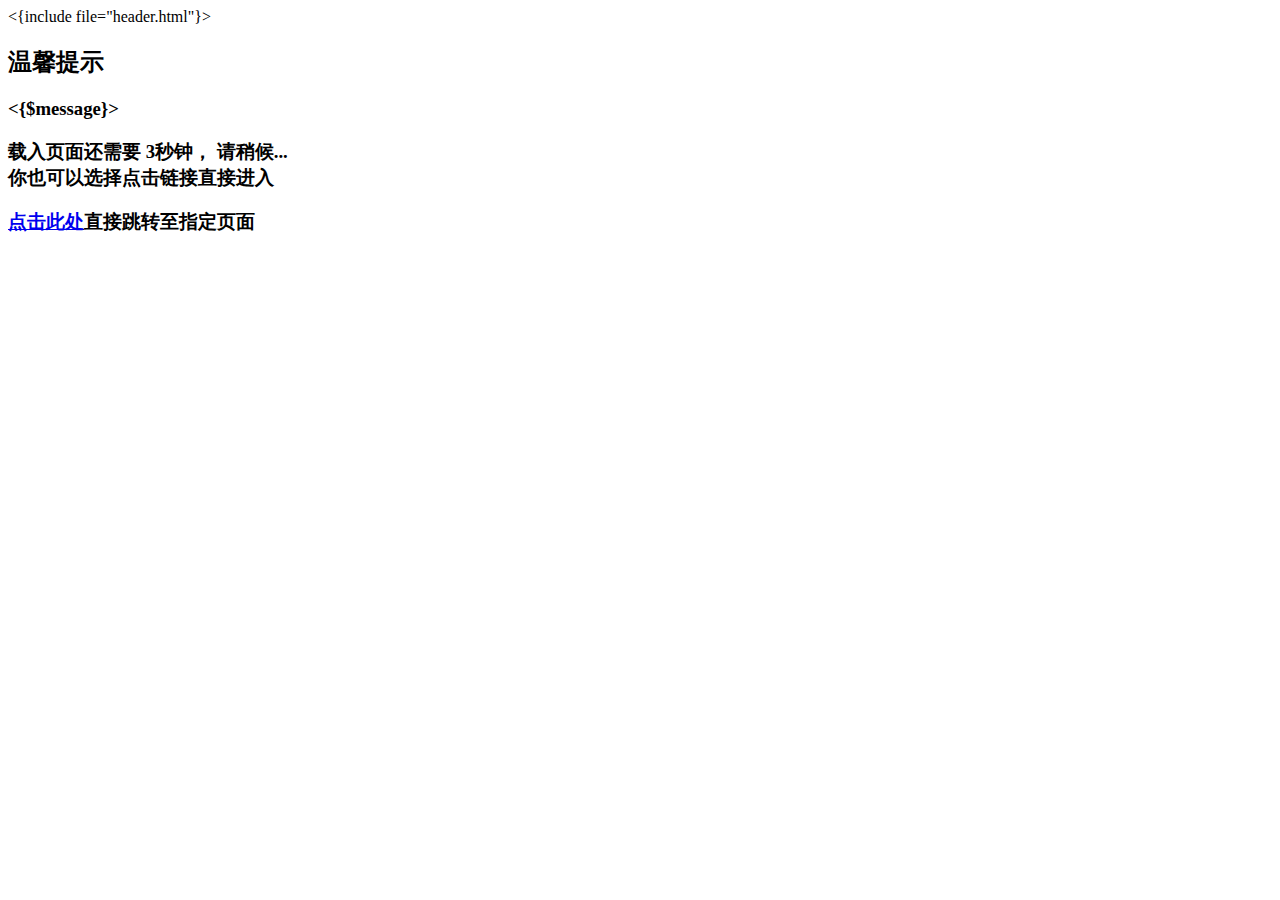
<file: tpl/message.html>
<{include file="header.html"}>
	<title>提示页面</title>
	<script type="text/javascript">
		$(document).ready(function() {
			var jumptime = 2;
			setInterval(function() {
				if (jumptime == 0) {
<{if $url}>
					location.href = '<{$url}>';
<{else}>
					window.history.back();
<{/if}>
				} else {
					$("span").html(jumptime);
				}
				jumptime--;
			}, 1000);
		});
	</script>
</head>
<body>
	<div class="message">
		<div class="con">
			<h2>温馨提示</h2>
			<h3><{$message}><h3>
			<p>载入页面还需要 <span class="warning">3</span>秒钟， 请稍候...<br />你也可以选择点击链接直接进入</p>
			<p><a href="<{if $url }> <{$url}> <{else}> javascript:; <{/if}>" class="jumpurl">点击此处</a>直接跳转至指定页面</p>
		</div>
	</div>
</body>
</html>
</file>
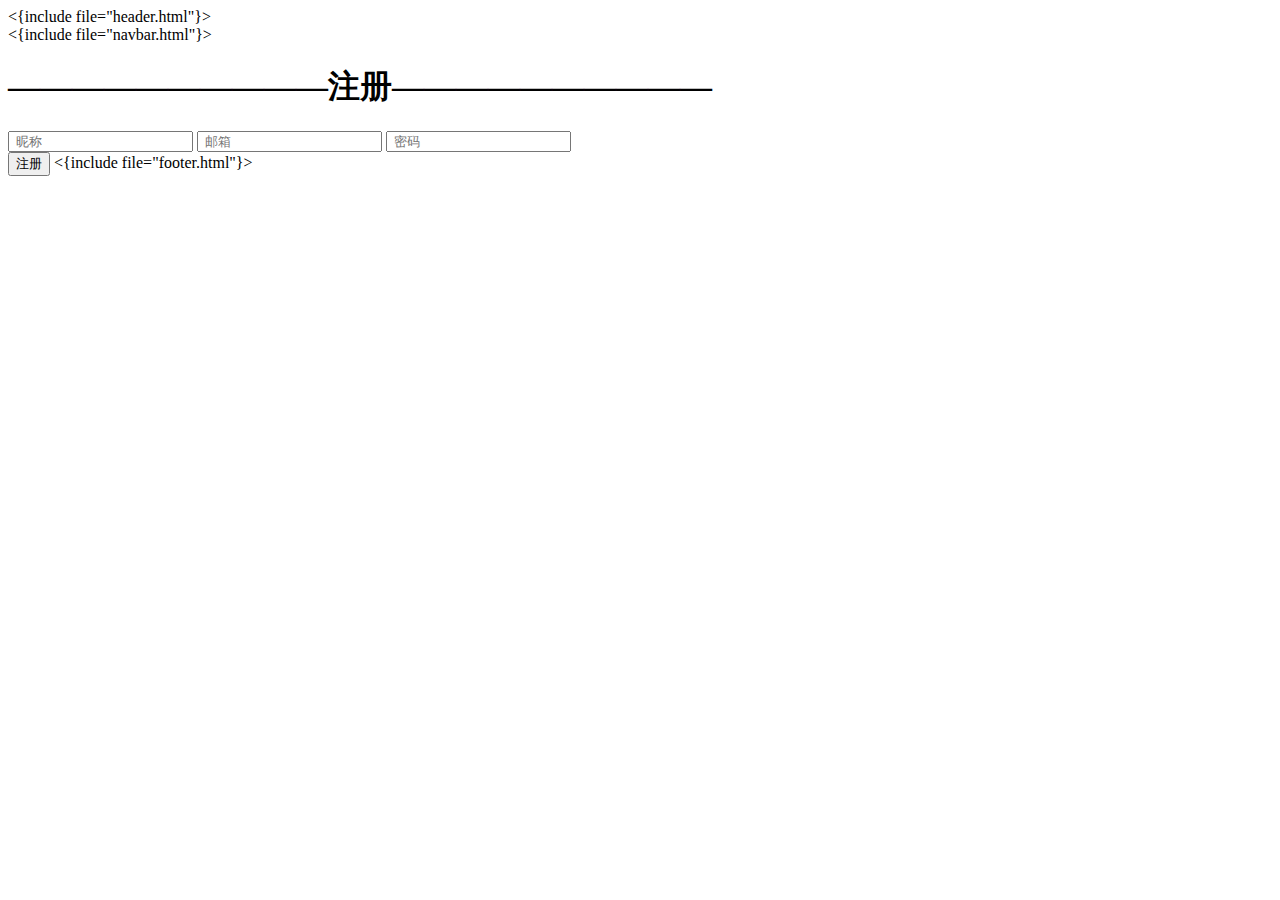
<file: tpl/register.html>
<{include file="header.html"}>
<title><{$prow.video_name}></title>
</head>

<body>
	<header id="my-header">
		<{include file="navbar.html"}>
	</header>
	
	<!-- main -->
	<h1 class="text-center">——————————注册——————————</h1>
	<div class="text-center container register form-group">
		<input type="text" placeholder=" 昵称">
		<input type="text" placeholder=" 邮箱">
    	<input type="text" placeholder=" 密码">
	</div>  
	<button id="btn-2" class="btn login-btn">注册</button>

	<{include file="footer.html"}>


</body>
</html>
</file>
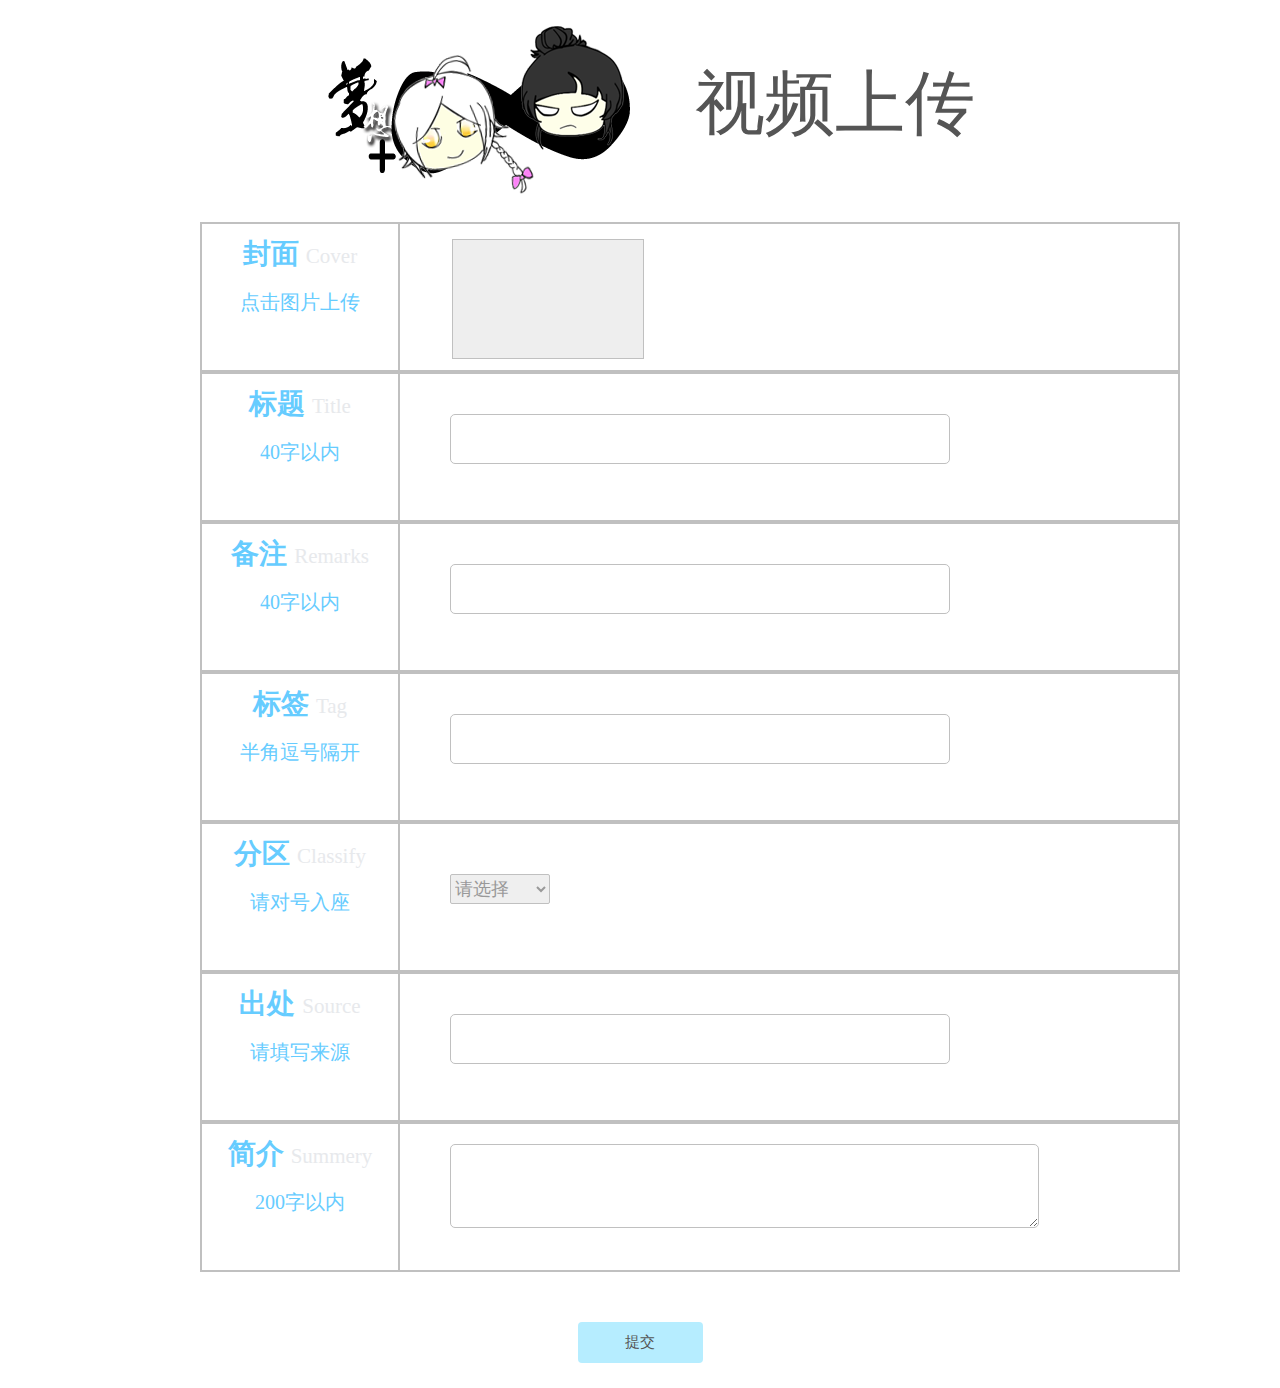
<file: tpl/upload.html>
<!DOCTYPE html>
<html>
<head>
<meta charset="utf-8">
<title>upload</title>
<link rel="stylesheet" href="../assets/css/upload.css">
<link rel="stylesheet" href="../assets/css/base.css">
<link rel="stylesheet" href="../assets/css/something.css">

<script type="text/javascript" src="../assets/js/jquery.min.js"></script>
<script type="text/javascript" src="../assets/js/individualcenter.js"></script>
</head>
<body>
<!-- 头部 -->
	<header></header>

<!-- 主体 -->
	<div class="top-img">
		<img src="../assets/img/c.png" alt="..">
		<span>视频上传</span>
	</div>
	
	<div class="upload-info">
		<!-- 封面 -->
		<div class="upload-cover">
			<div class="cover-words">
				<h5>封面 <small>Cover</small></h5>
				<p>点击图片上传</p>
			</div>
			<div class="cover-img">
				<div title="上传封面"></div>
			</div>
		</div>

		<!-- 标题 -->
		<div class="upload-title">
			<div class="title-words">
				<h5>标题 <small>Title</small></h5>
				<p>40字以内</p>
			</div>
			<div class="title-form">
				<input type="text">
			</div>
		</div>

		<!-- 备注 -->
		<div class="upload-title">
			<div class="title-words">
				<h5>备注 <small>Remarks</small></h5>
				<p>40字以内</p>
			</div>
			<div class="title-form">
				<input type="text">
			</div>
		</div>

		<!-- 标签 -->
		<div class="upload-title">
			<div class="title-words">
				<h5>标签 <small>Tag</small></h5>
				<p>半角逗号隔开</p>
			</div>
			<div class="title-form">
				<input type="text">
			</div>
		</div>

		<!-- 分区 -->
		<div class="upload-class">
			<div class="class-words">
				<h5>分区 <small>Classify</small></h5>
				<p>请对号入座</p>
			</div>
			<div class="class-select">
				<select>
  				<option selected="selected">请选择</option>
  				<option>动画</option>
  				<option>音乐</option>
  				<option>科技</option>
  				<option>娱乐</option>
				</select>
			</div>
		</div>

		<!-- 出处 -->
		<div class="upload-title">
			<div class="title-words">
				<h5>出处 <small>Source</small></h5>
				<p>请填写来源</p>
			</div>
			<div class="title-form">
				<input type="text">
			</div>
		</div>

		<!-- 简介 -->
		<div class="upload-title">
			<div class="title-words">
				<h5>简介 <small>Summery</small></h5>
				<p>200字以内</p>
			</div>
			<div class="title-form">
				<textarea cols="50" rows="3"></textarea>
			</div>
		</div>
		
		<!-- 提交 -->
		<div class="upload-btn">
			<button class="btn">提交</button>
		</div>
	</div>

<!-- 底部 -->
	<footer></footer>

</body>
</html>
</file>
<file: assets/css/upload.css>
body{
	background: #fff !important;
}
.top-img{
	text-align: center;
	color: #555;
	font-size: 70px;
}
.upload-info{
	padding-left: 200px;
	padding-right: 200px;
	margin-left: auto;
	margin-right: auto;
}

.upload-cover,.upload-head,.upload-class{
	display: table;
}
.cover-words{
	float: left;
	border: 2px #c0c0c0 solid;
	width: 200px;
	height: 150px;
	text-align: center;
}
.cover-words p{
	font-size: 20px;
}
.cover-img{
	width: 980px;
	height: 150px;
	border: 2px #c0c0c0 solid;
}
.cover-img div{
	width: 192px;
	height: 120px;
	background-color: #eee;
	border: 1px #c0c0c0 solid;
	cursor: pointer;
	margin-left: 250px;
	margin-top: 15px;
}

.title-words{
	float: left;
	border: 2px #c0c0c0 solid;
	width: 200px;
	height: 150px;
	text-align: center;
}
.title-words p{
	font-size: 20px;
}
.title-form{
	width: 980px;
	height: 150px;
	border: 2px #c0c0c0 solid;
}
.title-form input{
	width: 500px;
	height: 50px;
	margin-left: 50px;
	margin-top: 40px;
	border: 1px #c0c0c0 solid;
	color: #999;
	border-radius: 5px;
	transition: ease-in-out all .3s;
	-moz-transition: ease-in-out all .3s;
	-webkit-transition: ease-in-out all .3s;
}
.title-form input:hover{
	border: 1px #999 solid;
}

.class-words{
	float: left;
	border: 2px #c0c0c0 solid;
	width: 200px;
	height: 150px;
	text-align: center;
}
.class-words p{
	font-size: 20px;
}
.class-select{
	width: 980px;
	height: 150px;
	border: 2px #c0c0c0 solid;
}
.class-select select{
	width: 100px;
	height: 30px;
	margin-top: 50px;
	margin-left: 50px;
	color: #999;
	border: 1px #c0c0c0 solid;
	border-radius: 2px;
}

.title-form textarea{
	border: 1px #c0c0c0 solid;
	border-radius: 5px;	
	color: #999;
	margin-left: 50px;
	margin-top: 20px;
}
.btn{
	background: #B6EDFF;
	color: #555;
	width: 125px;
}
.btn:hover{
	background: #66D0FF;
	color: #fff;
}
.upload-btn{
	text-align: center;
	margin-top: 50px;
	margin-bottom: 25px;
}
</file>
<file: assets/css/base.css>
html{font-family:sans-serif;-webkit-text-size-adjust:100%;-ms-text-size-adjust:100%}body{margin:0}article,aside,details,figcaption,figure,footer,header,hgroup,main,nav,section,summary{display:block}audio,canvas,progress,video{display:inline-block;vertical-align:baseline}audio:not([controls]){display:none;height:0}[hidden],template{display:none}a{background:0 0}a:active,a:hover{outline:0}abbr[title]{border-bottom:1px dotted}b,strong{font-weight:700}dfn{font-style:italic}h1{margin:.67em 0;font-size:2em}mark{color:#000;background:#ff0}small{font-size:80%}sub,sup{position:relative;font-size:75%;line-height:0;vertical-align:baseline}sup{top:-.5em}sub{bottom:-.25em}img{border:0}svg:not(:root){overflow:hidden}figure{margin:1em 40px}hr{height:0;-webkit-box-sizing:content-box;-moz-box-sizing:content-box;box-sizing:content-box}pre{overflow:auto}code,kbd,pre,samp{font-family:monospace,monospace;font-size:1em}button,input,optgroup,select,textarea{margin:0;font:inherit;color:inherit}button{overflow:visible}button,select{text-transform:none}button,html input[type=button],input[type=reset],input[type=submit]{-webkit-appearance:button;cursor:pointer}button[disabled],html input[disabled]{cursor:default}button::-moz-focus-inner,input::-moz-focus-inner{padding:0;border:0}input{line-height:normal}input[type=checkbox],input[type=radio]{-webkit-box-sizing:border-box;-moz-box-sizing:border-box;box-sizing:border-box;padding:0}input[type=number]::-webkit-inner-spin-button,input[type=number]::-webkit-outer-spin-button{height:auto}input[type=search]{-webkit-box-sizing:content-box;-moz-box-sizing:content-box;box-sizing:content-box;-webkit-appearance:textfield}input[type=search]::-webkit-search-cancel-button,input[type=search]::-webkit-search-decoration{-webkit-appearance:none}fieldset{padding:.35em .625em .75em;margin:0 2px;border:1px solid silver}legend{padding:0;border:0}textarea{overflow:auto}optgroup{font-weight:700}table{border-spacing:0;border-collapse:collapse}td,th{padding:0}@media print{*{color:#000!important;text-shadow:none!important;background:transparent!important;-webkit-box-shadow:none!important;box-shadow:none!important}a,a:visited{text-decoration:underline}a[href]:after{content:" (" attr(href) ")"}abbr[title]:after{content:" (" attr(title) ")"}a[href^="javascript:"]:after,a[href^="#"]:after{content:""}pre,blockquote{border:1px solid #999;page-break-inside:avoid}thead{display:table-header-group}tr,img{page-break-inside:avoid}img{max-width:100%!important}p,h2,h3{orphans:3;widows:3}h2,h3{page-break-after:avoid}select{background:#fff!important}.navbar{display:none}.table td,.table th{background-color:#fff!important}.btn>.caret,.dropup>.btn>.caret{border-top-color:#000!important}.label{border:1px solid #000}.table{border-collapse:collapse!important}.table-bordered th,.table-bordered td{border:1px solid #ddd!important}}@font-face{font-family:'Glyphicons Halflings';src:url(../fonts/glyphicons-halflings-regular.eot);src:url(../fonts/glyphicons-halflings-regular.eot?#iefix) format('embedded-opentype'),url(../fonts/glyphicons-halflings-regular.woff) format('woff'),url(../fonts/glyphicons-halflings-regular.ttf) format('truetype'),url(../fonts/glyphicons-halflings-regular.svg#glyphicons_halflingsregular) format('svg')}.glyphicon{position:relative;top:1px;display:inline-block;font-family:'Glyphicons Halflings';font-style:normal;font-weight:400;line-height:1;-webkit-font-smoothing:antialiased;-moz-osx-font-smoothing:grayscale}.glyphicon-asterisk:before{content:"\2a"}.glyphicon-plus:before{content:"\2b"}.glyphicon-euro:before{content:"\20ac"}.glyphicon-minus:before{content:"\2212"}.glyphicon-cloud:before{content:"\2601"}.glyphicon-envelope:before{content:"\2709"}.glyphicon-pencil:before{content:"\270f"}.glyphicon-glass:before{content:"\e001"}.glyphicon-music:before{content:"\e002"}.glyphicon-search:before{content:"\e003"}.glyphicon-heart:before{content:"\e005"}.glyphicon-star:before{content:"\e006"}.glyphicon-star-empty:before{content:"\e007"}.glyphicon-user:before{content:"\e008"}.glyphicon-film:before{content:"\e009"}.glyphicon-th-large:before{content:"\e010"}.glyphicon-th:before{content:"\e011"}.glyphicon-th-list:before{content:"\e012"}.glyphicon-ok:before{content:"\e013"}.glyphicon-remove:before{content:"\e014"}.glyphicon-zoom-in:before{content:"\e015"}.glyphicon-zoom-out:before{content:"\e016"}.glyphicon-off:before{content:"\e017"}.glyphicon-signal:before{content:"\e018"}.glyphicon-cog:before{content:"\e019"}.glyphicon-trash:before{content:"\e020"}.glyphicon-home:before{content:"\e021"}.glyphicon-file:before{content:"\e022"}.glyphicon-time:before{content:"\e023"}.glyphicon-road:before{content:"\e024"}.glyphicon-download-alt:before{content:"\e025"}.glyphicon-download:before{content:"\e026"}.glyphicon-upload:before{content:"\e027"}.glyphicon-inbox:before{content:"\e028"}.glyphicon-play-circle:before{content:"\e029"}.glyphicon-repeat:before{content:"\e030"}.glyphicon-refresh:before{content:"\e031"}.glyphicon-list-alt:before{content:"\e032"}.glyphicon-lock:before{content:"\e033"}.glyphicon-flag:before{content:"\e034"}.glyphicon-headphones:before{content:"\e035"}.glyphicon-volume-off:before{content:"\e036"}.glyphicon-volume-down:before{content:"\e037"}.glyphicon-volume-up:before{content:"\e038"}.glyphicon-qrcode:before{content:"\e039"}.glyphicon-barcode:before{content:"\e040"}.glyphicon-tag:before{content:"\e041"}.glyphicon-tags:before{content:"\e042"}.glyphicon-book:before{content:"\e043"}.glyphicon-bookmark:before{content:"\e044"}.glyphicon-print:before{content:"\e045"}.glyphicon-camera:before{content:"\e046"}.glyphicon-font:before{content:"\e047"}.glyphicon-bold:before{content:"\e048"}.glyphicon-italic:before{content:"\e049"}.glyphicon-text-height:before{content:"\e050"}.glyphicon-text-width:before{content:"\e051"}.glyphicon-align-left:before{content:"\e052"}.glyphicon-align-center:before{content:"\e053"}.glyphicon-align-right:before{content:"\e054"}.glyphicon-align-justify:before{content:"\e055"}.glyphicon-list:before{content:"\e056"}.glyphicon-indent-left:before{content:"\e057"}.glyphicon-indent-right:before{content:"\e058"}.glyphicon-facetime-video:before{content:"\e059"}.glyphicon-picture:before{content:"\e060"}.glyphicon-map-marker:before{content:"\e062"}.glyphicon-adjust:before{content:"\e063"}.glyphicon-tint:before{content:"\e064"}.glyphicon-edit:before{content:"\e065"}.glyphicon-share:before{content:"\e066"}.glyphicon-check:before{content:"\e067"}.glyphicon-move:before{content:"\e068"}.glyphicon-step-backward:before{content:"\e069"}.glyphicon-fast-backward:before{content:"\e070"}.glyphicon-backward:before{content:"\e071"}.glyphicon-play:before{content:"\e072"}.glyphicon-pause:before{content:"\e073"}.glyphicon-stop:before{content:"\e074"}.glyphicon-forward:before{content:"\e075"}.glyphicon-fast-forward:before{content:"\e076"}.glyphicon-step-forward:before{content:"\e077"}.glyphicon-eject:before{content:"\e078"}.glyphicon-chevron-left:before{content:"\e079"}.glyphicon-chevron-right:before{content:"\e080"}.glyphicon-plus-sign:before{content:"\e081"}.glyphicon-minus-sign:before{content:"\e082"}.glyphicon-remove-sign:before{content:"\e083"}.glyphicon-ok-sign:before{content:"\e084"}.glyphicon-question-sign:before{content:"\e085"}.glyphicon-info-sign:before{content:"\e086"}.glyphicon-screenshot:before{content:"\e087"}.glyphicon-remove-circle:before{content:"\e088"}.glyphicon-ok-circle:before{content:"\e089"}.glyphicon-ban-circle:before{content:"\e090"}.glyphicon-arrow-left:before{content:"\e091"}.glyphicon-arrow-right:before{content:"\e092"}.glyphicon-arrow-up:before{content:"\e093"}.glyphicon-arrow-down:before{content:"\e094"}.glyphicon-share-alt:before{content:"\e095"}.glyphicon-resize-full:before{content:"\e096"}.glyphicon-resize-small:before{content:"\e097"}.glyphicon-exclamation-sign:before{content:"\e101"}.glyphicon-gift:before{content:"\e102"}.glyphicon-leaf:before{content:"\e103"}.glyphicon-fire:before{content:"\e104"}.glyphicon-eye-open:before{content:"\e105"}.glyphicon-eye-close:before{content:"\e106"}.glyphicon-warning-sign:before{content:"\e107"}.glyphicon-plane:before{content:"\e108"}.glyphicon-calendar:before{content:"\e109"}.glyphicon-random:before{content:"\e110"}.glyphicon-comment:before{content:"\e111"}.glyphicon-magnet:before{content:"\e112"}.glyphicon-chevron-up:before{content:"\e113"}.glyphicon-chevron-down:before{content:"\e114"}.glyphicon-retweet:before{content:"\e115"}.glyphicon-shopping-cart:before{content:"\e116"}.glyphicon-folder-close:before{content:"\e117"}.glyphicon-folder-open:before{content:"\e118"}.glyphicon-resize-vertical:before{content:"\e119"}.glyphicon-resize-horizontal:before{content:"\e120"}.glyphicon-hdd:before{content:"\e121"}.glyphicon-bullhorn:before{content:"\e122"}.glyphicon-bell:before{content:"\e123"}.glyphicon-certificate:before{content:"\e124"}.glyphicon-thumbs-up:before{content:"\e125"}.glyphicon-thumbs-down:before{content:"\e126"}.glyphicon-hand-right:before{content:"\e127"}.glyphicon-hand-left:before{content:"\e128"}.glyphicon-hand-up:before{content:"\e129"}.glyphicon-hand-down:before{content:"\e130"}.glyphicon-circle-arrow-right:before{content:"\e131"}.glyphicon-circle-arrow-left:before{content:"\e132"}.glyphicon-circle-arrow-up:before{content:"\e133"}.glyphicon-circle-arrow-down:before{content:"\e134"}.glyphicon-globe:before{content:"\e135"}.glyphicon-wrench:before{content:"\e136"}.glyphicon-tasks:before{content:"\e137"}.glyphicon-filter:before{content:"\e138"}.glyphicon-briefcase:before{content:"\e139"}.glyphicon-fullscreen:before{content:"\e140"}.glyphicon-dashboard:before{content:"\e141"}.glyphicon-paperclip:before{content:"\e142"}.glyphicon-heart-empty:before{content:"\e143"}.glyphicon-link:before{content:"\e144"}.glyphicon-phone:before{content:"\e145"}.glyphicon-pushpin:before{content:"\e146"}.glyphicon-usd:before{content:"\e148"}.glyphicon-gbp:before{content:"\e149"}.glyphicon-sort:before{content:"\e150"}.glyphicon-sort-by-alphabet:before{content:"\e151"}.glyphicon-sort-by-alphabet-alt:before{content:"\e152"}.glyphicon-sort-by-order:before{content:"\e153"}.glyphicon-sort-by-order-alt:before{content:"\e154"}.glyphicon-sort-by-attributes:before{content:"\e155"}.glyphicon-sort-by-attributes-alt:before{content:"\e156"}.glyphicon-unchecked:before{content:"\e157"}.glyphicon-expand:before{content:"\e158"}.glyphicon-collapse-down:before{content:"\e159"}.glyphicon-collapse-up:before{content:"\e160"}.glyphicon-log-in:before{content:"\e161"}.glyphicon-flash:before{content:"\e162"}.glyphicon-log-out:before{content:"\e163"}.glyphicon-new-window:before{content:"\e164"}.glyphicon-record:before{content:"\e165"}.glyphicon-save:before{content:"\e166"}.glyphicon-open:before{content:"\e167"}.glyphicon-saved:before{content:"\e168"}.glyphicon-import:before{content:"\e169"}.glyphicon-export:before{content:"\e170"}.glyphicon-send:before{content:"\e171"}.glyphicon-floppy-disk:before{content:"\e172"}.glyphicon-floppy-saved:before{content:"\e173"}.glyphicon-floppy-remove:before{content:"\e174"}.glyphicon-floppy-save:before{content:"\e175"}.glyphicon-floppy-open:before{content:"\e176"}.glyphicon-credit-card:before{content:"\e177"}.glyphicon-transfer:before{content:"\e178"}.glyphicon-cutlery:before{content:"\e179"}.glyphicon-header:before{content:"\e180"}.glyphicon-compressed:before{content:"\e181"}.glyphicon-earphone:before{content:"\e182"}.glyphicon-phone-alt:before{content:"\e183"}.glyphicon-tower:before{content:"\e184"}.glyphicon-stats:before{content:"\e185"}.glyphicon-sd-video:before{content:"\e186"}.glyphicon-hd-video:before{content:"\e187"}.glyphicon-subtitles:before{content:"\e188"}.glyphicon-sound-stereo:before{content:"\e189"}.glyphicon-sound-dolby:before{content:"\e190"}.glyphicon-sound-5-1:before{content:"\e191"}.glyphicon-sound-6-1:before{content:"\e192"}.glyphicon-sound-7-1:before{content:"\e193"}.glyphicon-copyright-mark:before{content:"\e194"}.glyphicon-registration-mark:before{content:"\e195"}.glyphicon-cloud-download:before{content:"\e197"}.glyphicon-cloud-upload:before{content:"\e198"}.glyphicon-tree-conifer:before{content:"\e199"}.glyphicon-tree-deciduous:before{content:"\e200"}*{-webkit-box-sizing:border-box;-moz-box-sizing:border-box;box-sizing:border-box}:before,:after{-webkit-box-sizing:border-box;-moz-box-sizing:border-box;box-sizing:border-box}html{font-size:10px;-webkit-tap-highlight-color:rgba(0,0,0,0)}body{font-family:"Helvetica Neue",Helvetica,Arial,sans-serif;font-size:14px;line-height:1.42857143;color:#333;background-color:#fff}input,button,select,textarea{font-family:inherit;font-size:inherit;line-height:inherit}a{color:#428bca;text-decoration:none}a:hover,a:focus{color:#2a6496;text-decoration:underline}a:focus{outline:thin dotted;outline:5px auto -webkit-focus-ring-color;outline-offset:-2px}figure{margin:0}img{vertical-align:middle}.img-responsive,.thumbnail>img,.thumbnail a>img,.carousel-inner>.item>img,.carousel-inner>.item>a>img{display:block;width:100% \9;max-width:100%;height:auto}.img-rounded{border-radius:6px}.img-thumbnail{display:inline-block;width:100% \9;max-width:100%;height:auto;padding:4px;line-height:1.42857143;background-color:#fff;border:1px solid #ddd;border-radius:4px;-webkit-transition:all .2s ease-in-out;-o-transition:all .2s ease-in-out;transition:all .2s ease-in-out}.img-circle{border-radius:50%}hr{margin-top:20px;margin-bottom:20px;border:0;border-top:1px solid #eee}.sr-only{position:absolute;width:1px;height:1px;padding:0;margin:-1px;overflow:hidden;clip:rect(0,0,0,0);border:0}.sr-only-focusable:active,.sr-only-focusable:focus{position:static;width:auto;height:auto;margin:0;overflow:visible;clip:auto}h1,h2,h3,h4,h5,h6,.h1,.h2,.h3,.h4,.h5,.h6{font-family:inherit;font-weight:500;line-height:1.1;color:inherit}h1 small,h2 small,h3 small,h4 small,h5 small,h6 small,.h1 small,.h2 small,.h3 small,.h4 small,.h5 small,.h6 small,h1 .small,h2 .small,h3 .small,h4 .small,h5 .small,h6 .small,.h1 .small,.h2 .small,.h3 .small,.h4 .small,.h5 .small,.h6 .small{font-weight:400;line-height:1;color:#777}h1,.h1,h2,.h2,h3,.h3{margin-top:20px;margin-bottom:10px}h1 small,.h1 small,h2 small,.h2 small,h3 small,.h3 small,h1 .small,.h1 .small,h2 .small,.h2 .small,h3 .small,.h3 .small{font-size:65%}h4,.h4,h5,.h5,h6,.h6{margin-top:10px;margin-bottom:10px}h4 small,.h4 small,h5 small,.h5 small,h6 small,.h6 small,h4 .small,.h4 .small,h5 .small,.h5 .small,h6 .small,.h6 .small{font-size:75%}h1,.h1{font-size:36px}h2,.h2{font-size:30px}h3,.h3{font-size:24px}h4,.h4{font-size:18px}h5,.h5{font-size:14px}h6,.h6{font-size:12px}p{margin:0 0 10px}.lead{margin-bottom:20px;font-size:16px;font-weight:300;line-height:1.4}@media (min-width:768px){.lead{font-size:21px}}small,.small{font-size:85%}cite{font-style:normal}mark,.mark{padding:.2em;background-color:#fcf8e3}.text-left{text-align:left}.text-right{text-align:right}.text-center{text-align:center}.text-justify{text-align:justify}.text-nowrap{white-space:nowrap}.text-lowercase{text-transform:lowercase}.text-uppercase{text-transform:uppercase}.text-capitalize{text-transform:capitalize}.text-muted{color:#777}.text-primary{color:#428bca}a.text-primary:hover{color:#3071a9}.text-success{color:#3c763d}a.text-success:hover{color:#2b542c}.text-info{color:#31708f}a.text-info:hover{color:#245269}.text-warning{color:#8a6d3b}a.text-warning:hover{color:#66512c}.text-danger{color:#a94442}a.text-danger:hover{color:#843534}.bg-primary{color:#fff;background-color:#428bca}a.bg-primary:hover{background-color:#3071a9}.bg-success{background-color:#dff0d8}a.bg-success:hover{background-color:#c1e2b3}.bg-info{background-color:#d9edf7}a.bg-info:hover{background-color:#afd9ee}.bg-warning{background-color:#fcf8e3}a.bg-warning:hover{background-color:#f7ecb5}.bg-danger{background-color:#f2dede}a.bg-danger:hover{background-color:#e4b9b9}.page-header{padding-bottom:9px;margin:40px 0 20px;border-bottom:1px solid #eee}ul,ol{margin-top:0;margin-bottom:10px}ul ul,ol ul,ul ol,ol ol{margin-bottom:0}.list-unstyled{padding-left:0;list-style:none}.list-inline{padding-left:0;margin-left:-5px;list-style:none}.list-inline>li{display:inline-block;padding-right:5px;padding-left:5px}dl{margin-top:0;margin-bottom:20px}dt,dd{line-height:1.42857143}dt{font-weight:700}dd{margin-left:0}@media (min-width:768px){.dl-horizontal dt{float:left;width:160px;overflow:hidden;clear:left;text-align:right;text-overflow:ellipsis;white-space:nowrap}.dl-horizontal dd{margin-left:180px}}abbr[title],abbr[data-original-title]{cursor:help;border-bottom:1px dotted #777}.initialism{font-size:90%;text-transform:uppercase}blockquote{padding:10px 20px;margin:0 0 20px;font-size:17.5px;border-left:5px solid #eee}blockquote p:last-child,blockquote ul:last-child,blockquote ol:last-child{margin-bottom:0}blockquote footer,blockquote small,blockquote .small{display:block;font-size:80%;line-height:1.42857143;color:#777}blockquote footer:before,blockquote small:before,blockquote .small:before{content:'\2014 \00A0'}.blockquote-reverse,blockquote.pull-right{padding-right:15px;padding-left:0;text-align:right;border-right:5px solid #eee;border-left:0}.blockquote-reverse footer:before,blockquote.pull-right footer:before,.blockquote-reverse small:before,blockquote.pull-right small:before,.blockquote-reverse .small:before,blockquote.pull-right .small:before{content:''}.blockquote-reverse footer:after,blockquote.pull-right footer:after,.blockquote-reverse small:after,blockquote.pull-right small:after,.blockquote-reverse .small:after,blockquote.pull-right .small:after{content:'\00A0 \2014'}blockquote:before,blockquote:after{content:""}address{margin-bottom:20px;font-style:normal;line-height:1.42857143}code,kbd,pre,samp{font-family:Menlo,Monaco,Consolas,"Courier New",monospace}code{padding:2px 4px;font-size:90%;color:#c7254e;background-color:#f9f2f4;border-radius:4px}kbd{padding:2px 4px;font-size:90%;color:#fff;background-color:#333;border-radius:3px;-webkit-box-shadow:inset 0 -1px 0 rgba(0,0,0,.25);box-shadow:inset 0 -1px 0 rgba(0,0,0,.25)}kbd kbd{padding:0;font-size:100%;-webkit-box-shadow:none;box-shadow:none}pre{display:block;padding:9.5px;margin:0 0 10px;font-size:13px;line-height:1.42857143;color:#333;word-break:break-all;word-wrap:break-word;background-color:#f5f5f5;border:1px solid #ccc;border-radius:4px}pre code{padding:0;font-size:inherit;color:inherit;white-space:pre-wrap;background-color:transparent;border-radius:0}.pre-scrollable{max-height:340px;overflow-y:scroll}.container{padding-right:15px;padding-left:15px;margin-right:auto;margin-left:auto}@media (min-width:768px){.container{width:750px}}@media (min-width:992px){.container{width:970px}}@media (min-width:1200px){.container{width:1170px}}.container-fluid{padding-right:15px;padding-left:15px;margin-right:auto;margin-left:auto}.row{margin-right:-15px;margin-left:-15px}.col-xs-1,.col-sm-1,.col-md-1,.col-lg-1,.col-xs-2,.col-sm-2,.col-md-2,.col-lg-2,.col-xs-3,.col-sm-3,.col-md-3,.col-lg-3,.col-xs-4,.col-sm-4,.col-md-4,.col-lg-4,.col-xs-5,.col-sm-5,.col-md-5,.col-lg-5,.col-xs-6,.col-sm-6,.col-md-6,.col-lg-6,.col-xs-7,.col-sm-7,.col-md-7,.col-lg-7,.col-xs-8,.col-sm-8,.col-md-8,.col-lg-8,.col-xs-9,.col-sm-9,.col-md-9,.col-lg-9,.col-xs-10,.col-sm-10,.col-md-10,.col-lg-10,.col-xs-11,.col-sm-11,.col-md-11,.col-lg-11,.col-xs-12,.col-sm-12,.col-md-12,.col-lg-12{position:relative;min-height:1px;padding-right:15px;padding-left:15px}.col-xs-1,.col-xs-2,.col-xs-3,.col-xs-4,.col-xs-5,.col-xs-6,.col-xs-7,.col-xs-8,.col-xs-9,.col-xs-10,.col-xs-11,.col-xs-12{float:left}.col-xs-12{width:100%}.col-xs-11{width:91.66666667%}.col-xs-10{width:83.33333333%}.col-xs-9{width:75%}.col-xs-8{width:66.66666667%}.col-xs-7{width:58.33333333%}.col-xs-6{width:50%}.col-xs-5{width:41.66666667%}.col-xs-4{width:33.33333333%}.col-xs-3{width:25%}.col-xs-2{width:16.66666667%}.col-xs-1{width:8.33333333%}.col-xs-pull-12{right:100%}.col-xs-pull-11{right:91.66666667%}.col-xs-pull-10{right:83.33333333%}.col-xs-pull-9{right:75%}.col-xs-pull-8{right:66.66666667%}.col-xs-pull-7{right:58.33333333%}.col-xs-pull-6{right:50%}.col-xs-pull-5{right:41.66666667%}.col-xs-pull-4{right:33.33333333%}.col-xs-pull-3{right:25%}.col-xs-pull-2{right:16.66666667%}.col-xs-pull-1{right:8.33333333%}.col-xs-pull-0{right:auto}.col-xs-push-12{left:100%}.col-xs-push-11{left:91.66666667%}.col-xs-push-10{left:83.33333333%}.col-xs-push-9{left:75%}.col-xs-push-8{left:66.66666667%}.col-xs-push-7{left:58.33333333%}.col-xs-push-6{left:50%}.col-xs-push-5{left:41.66666667%}.col-xs-push-4{left:33.33333333%}.col-xs-push-3{left:25%}.col-xs-push-2{left:16.66666667%}.col-xs-push-1{left:8.33333333%}.col-xs-push-0{left:auto}.col-xs-offset-12{margin-left:100%}.col-xs-offset-11{margin-left:91.66666667%}.col-xs-offset-10{margin-left:83.33333333%}.col-xs-offset-9{margin-left:75%}.col-xs-offset-8{margin-left:66.66666667%}.col-xs-offset-7{margin-left:58.33333333%}.col-xs-offset-6{margin-left:50%}.col-xs-offset-5{margin-left:41.66666667%}.col-xs-offset-4{margin-left:33.33333333%}.col-xs-offset-3{margin-left:25%}.col-xs-offset-2{margin-left:16.66666667%}.col-xs-offset-1{margin-left:8.33333333%}.col-xs-offset-0{margin-left:0}@media (min-width:768px){.col-sm-1,.col-sm-2,.col-sm-3,.col-sm-4,.col-sm-5,.col-sm-6,.col-sm-7,.col-sm-8,.col-sm-9,.col-sm-10,.col-sm-11,.col-sm-12{float:left}.col-sm-12{width:100%}.col-sm-11{width:91.66666667%}.col-sm-10{width:83.33333333%}.col-sm-9{width:75%}.col-sm-8{width:66.66666667%}.col-sm-7{width:58.33333333%}.col-sm-6{width:50%}.col-sm-5{width:41.66666667%}.col-sm-4{width:33.33333333%}.col-sm-3{width:25%}.col-sm-2{width:16.66666667%}.col-sm-1{width:8.33333333%}.col-sm-pull-12{right:100%}.col-sm-pull-11{right:91.66666667%}.col-sm-pull-10{right:83.33333333%}.col-sm-pull-9{right:75%}.col-sm-pull-8{right:66.66666667%}.col-sm-pull-7{right:58.33333333%}.col-sm-pull-6{right:50%}.col-sm-pull-5{right:41.66666667%}.col-sm-pull-4{right:33.33333333%}.col-sm-pull-3{right:25%}.col-sm-pull-2{right:16.66666667%}.col-sm-pull-1{right:8.33333333%}.col-sm-pull-0{right:auto}.col-sm-push-12{left:100%}.col-sm-push-11{left:91.66666667%}.col-sm-push-10{left:83.33333333%}.col-sm-push-9{left:75%}.col-sm-push-8{left:66.66666667%}.col-sm-push-7{left:58.33333333%}.col-sm-push-6{left:50%}.col-sm-push-5{left:41.66666667%}.col-sm-push-4{left:33.33333333%}.col-sm-push-3{left:25%}.col-sm-push-2{left:16.66666667%}.col-sm-push-1{left:8.33333333%}.col-sm-push-0{left:auto}.col-sm-offset-12{margin-left:100%}.col-sm-offset-11{margin-left:91.66666667%}.col-sm-offset-10{margin-left:83.33333333%}.col-sm-offset-9{margin-left:75%}.col-sm-offset-8{margin-left:66.66666667%}.col-sm-offset-7{margin-left:58.33333333%}.col-sm-offset-6{margin-left:50%}.col-sm-offset-5{margin-left:41.66666667%}.col-sm-offset-4{margin-left:33.33333333%}.col-sm-offset-3{margin-left:25%}.col-sm-offset-2{margin-left:16.66666667%}.col-sm-offset-1{margin-left:8.33333333%}.col-sm-offset-0{margin-left:0}}@media (min-width:992px){.col-md-1,.col-md-2,.col-md-3,.col-md-4,.col-md-5,.col-md-6,.col-md-7,.col-md-8,.col-md-9,.col-md-10,.col-md-11,.col-md-12{float:left}.col-md-12{width:100%}.col-md-11{width:91.66666667%}.col-md-10{width:83.33333333%}.col-md-9{width:75%}.col-md-8{width:66.66666667%}.col-md-7{width:58.33333333%}.col-md-6{width:50%}.col-md-5{width:41.66666667%}.col-md-4{width:33.33333333%}.col-md-3{width:25%}.col-md-2{width:16.66666667%}.col-md-1{width:8.33333333%}.col-md-pull-12{right:100%}.col-md-pull-11{right:91.66666667%}.col-md-pull-10{right:83.33333333%}.col-md-pull-9{right:75%}.col-md-pull-8{right:66.66666667%}.col-md-pull-7{right:58.33333333%}.col-md-pull-6{right:50%}.col-md-pull-5{right:41.66666667%}.col-md-pull-4{right:33.33333333%}.col-md-pull-3{right:25%}.col-md-pull-2{right:16.66666667%}.col-md-pull-1{right:8.33333333%}.col-md-pull-0{right:auto}.col-md-push-12{left:100%}.col-md-push-11{left:91.66666667%}.col-md-push-10{left:83.33333333%}.col-md-push-9{left:75%}.col-md-push-8{left:66.66666667%}.col-md-push-7{left:58.33333333%}.col-md-push-6{left:50%}.col-md-push-5{left:41.66666667%}.col-md-push-4{left:33.33333333%}.col-md-push-3{left:25%}.col-md-push-2{left:16.66666667%}.col-md-push-1{left:8.33333333%}.col-md-push-0{left:auto}.col-md-offset-12{margin-left:100%}.col-md-offset-11{margin-left:91.66666667%}.col-md-offset-10{margin-left:83.33333333%}.col-md-offset-9{margin-left:75%}.col-md-offset-8{margin-left:66.66666667%}.col-md-offset-7{margin-left:58.33333333%}.col-md-offset-6{margin-left:50%}.col-md-offset-5{margin-left:41.66666667%}.col-md-offset-4{margin-left:33.33333333%}.col-md-offset-3{margin-left:25%}.col-md-offset-2{margin-left:16.66666667%}.col-md-offset-1{margin-left:8.33333333%}.col-md-offset-0{margin-left:0}}@media (min-width:1200px){.col-lg-1,.col-lg-2,.col-lg-3,.col-lg-4,.col-lg-5,.col-lg-6,.col-lg-7,.col-lg-8,.col-lg-9,.col-lg-10,.col-lg-11,.col-lg-12{float:left}.col-lg-12{width:100%}.col-lg-11{width:91.66666667%}.col-lg-10{width:83.33333333%}.col-lg-9{width:75%}.col-lg-8{width:66.66666667%}.col-lg-7{width:58.33333333%}.col-lg-6{width:50%}.col-lg-5{width:41.66666667%}.col-lg-4{width:33.33333333%}.col-lg-3{width:25%}.col-lg-2{width:16.66666667%}.col-lg-1{width:8.33333333%}.col-lg-pull-12{right:100%}.col-lg-pull-11{right:91.66666667%}.col-lg-pull-10{right:83.33333333%}.col-lg-pull-9{right:75%}.col-lg-pull-8{right:66.66666667%}.col-lg-pull-7{right:58.33333333%}.col-lg-pull-6{right:50%}.col-lg-pull-5{right:41.66666667%}.col-lg-pull-4{right:33.33333333%}.col-lg-pull-3{right:25%}.col-lg-pull-2{right:16.66666667%}.col-lg-pull-1{right:8.33333333%}.col-lg-pull-0{right:auto}.col-lg-push-12{left:100%}.col-lg-push-11{left:91.66666667%}.col-lg-push-10{left:83.33333333%}.col-lg-push-9{left:75%}.col-lg-push-8{left:66.66666667%}.col-lg-push-7{left:58.33333333%}.col-lg-push-6{left:50%}.col-lg-push-5{left:41.66666667%}.col-lg-push-4{left:33.33333333%}.col-lg-push-3{left:25%}.col-lg-push-2{left:16.66666667%}.col-lg-push-1{left:8.33333333%}.col-lg-push-0{left:auto}.col-lg-offset-12{margin-left:100%}.col-lg-offset-11{margin-left:91.66666667%}.col-lg-offset-10{margin-left:83.33333333%}.col-lg-offset-9{margin-left:75%}.col-lg-offset-8{margin-left:66.66666667%}.col-lg-offset-7{margin-left:58.33333333%}.col-lg-offset-6{margin-left:50%}.col-lg-offset-5{margin-left:41.66666667%}.col-lg-offset-4{margin-left:33.33333333%}.col-lg-offset-3{margin-left:25%}.col-lg-offset-2{margin-left:16.66666667%}.col-lg-offset-1{margin-left:8.33333333%}.col-lg-offset-0{margin-left:0}}table{background-color:transparent}th{text-align:left}.table{width:100%;max-width:100%;margin-bottom:20px}.table>thead>tr>th,.table>tbody>tr>th,.table>tfoot>tr>th,.table>thead>tr>td,.table>tbody>tr>td,.table>tfoot>tr>td{padding:8px;line-height:1.42857143;vertical-align:top;border-top:1px solid #ddd}.table>thead>tr>th{vertical-align:bottom;border-bottom:2px solid #ddd}.table>caption+thead>tr:first-child>th,.table>colgroup+thead>tr:first-child>th,.table>thead:first-child>tr:first-child>th,.table>caption+thead>tr:first-child>td,.table>colgroup+thead>tr:first-child>td,.table>thead:first-child>tr:first-child>td{border-top:0}.table>tbody+tbody{border-top:2px solid #ddd}.table .table{background-color:#fff}.table-condensed>thead>tr>th,.table-condensed>tbody>tr>th,.table-condensed>tfoot>tr>th,.table-condensed>thead>tr>td,.table-condensed>tbody>tr>td,.table-condensed>tfoot>tr>td{padding:5px}.table-bordered{border:1px solid #ddd}.table-bordered>thead>tr>th,.table-bordered>tbody>tr>th,.table-bordered>tfoot>tr>th,.table-bordered>thead>tr>td,.table-bordered>tbody>tr>td,.table-bordered>tfoot>tr>td{border:1px solid #ddd}.table-bordered>thead>tr>th,.table-bordered>thead>tr>td{border-bottom-width:2px}.table-striped>tbody>tr:nth-child(odd)>td,.table-striped>tbody>tr:nth-child(odd)>th{background-color:#f9f9f9}.table-hover>tbody>tr:hover>td,.table-hover>tbody>tr:hover>th{background-color:#f5f5f5}table col[class*=col-]{position:static;display:table-column;float:none}table td[class*=col-],table th[class*=col-]{position:static;display:table-cell;float:none}.table>thead>tr>td.active,.table>tbody>tr>td.active,.table>tfoot>tr>td.active,.table>thead>tr>th.active,.table>tbody>tr>th.active,.table>tfoot>tr>th.active,.table>thead>tr.active>td,.table>tbody>tr.active>td,.table>tfoot>tr.active>td,.table>thead>tr.active>th,.table>tbody>tr.active>th,.table>tfoot>tr.active>th{background-color:#f5f5f5}.table-hover>tbody>tr>td.active:hover,.table-hover>tbody>tr>th.active:hover,.table-hover>tbody>tr.active:hover>td,.table-hover>tbody>tr:hover>.active,.table-hover>tbody>tr.active:hover>th{background-color:#e8e8e8}.table>thead>tr>td.success,.table>tbody>tr>td.success,.table>tfoot>tr>td.success,.table>thead>tr>th.success,.table>tbody>tr>th.success,.table>tfoot>tr>th.success,.table>thead>tr.success>td,.table>tbody>tr.success>td,.table>tfoot>tr.success>td,.table>thead>tr.success>th,.table>tbody>tr.success>th,.table>tfoot>tr.success>th{background-color:#dff0d8}.table-hover>tbody>tr>td.success:hover,.table-hover>tbody>tr>th.success:hover,.table-hover>tbody>tr.success:hover>td,.table-hover>tbody>tr:hover>.success,.table-hover>tbody>tr.success:hover>th{background-color:#d0e9c6}.table>thead>tr>td.info,.table>tbody>tr>td.info,.table>tfoot>tr>td.info,.table>thead>tr>th.info,.table>tbody>tr>th.info,.table>tfoot>tr>th.info,.table>thead>tr.info>td,.table>tbody>tr.info>td,.table>tfoot>tr.info>td,.table>thead>tr.info>th,.table>tbody>tr.info>th,.table>tfoot>tr.info>th{background-color:#d9edf7}.table-hover>tbody>tr>td.info:hover,.table-hover>tbody>tr>th.info:hover,.table-hover>tbody>tr.info:hover>td,.table-hover>tbody>tr:hover>.info,.table-hover>tbody>tr.info:hover>th{background-color:#c4e3f3}.table>thead>tr>td.warning,.table>tbody>tr>td.warning,.table>tfoot>tr>td.warning,.table>thead>tr>th.warning,.table>tbody>tr>th.warning,.table>tfoot>tr>th.warning,.table>thead>tr.warning>td,.table>tbody>tr.warning>td,.table>tfoot>tr.warning>td,.table>thead>tr.warning>th,.table>tbody>tr.warning>th,.table>tfoot>tr.warning>th{background-color:#fcf8e3}.table-hover>tbody>tr>td.warning:hover,.table-hover>tbody>tr>th.warning:hover,.table-hover>tbody>tr.warning:hover>td,.table-hover>tbody>tr:hover>.warning,.table-hover>tbody>tr.warning:hover>th{background-color:#faf2cc}.table>thead>tr>td.danger,.table>tbody>tr>td.danger,.table>tfoot>tr>td.danger,.table>thead>tr>th.danger,.table>tbody>tr>th.danger,.table>tfoot>tr>th.danger,.table>thead>tr.danger>td,.table>tbody>tr.danger>td,.table>tfoot>tr.danger>td,.table>thead>tr.danger>th,.table>tbody>tr.danger>th,.table>tfoot>tr.danger>th{background-color:#f2dede}.table-hover>tbody>tr>td.danger:hover,.table-hover>tbody>tr>th.danger:hover,.table-hover>tbody>tr.danger:hover>td,.table-hover>tbody>tr:hover>.danger,.table-hover>tbody>tr.danger:hover>th{background-color:#ebcccc}@media screen and (max-width:767px){.table-responsive{width:100%;margin-bottom:15px;overflow-x:auto;overflow-y:hidden;-webkit-overflow-scrolling:touch;-ms-overflow-style:-ms-autohiding-scrollbar;border:1px solid #ddd}.table-responsive>.table{margin-bottom:0}.table-responsive>.table>thead>tr>th,.table-responsive>.table>tbody>tr>th,.table-responsive>.table>tfoot>tr>th,.table-responsive>.table>thead>tr>td,.table-responsive>.table>tbody>tr>td,.table-responsive>.table>tfoot>tr>td{white-space:nowrap}.table-responsive>.table-bordered{border:0}.table-responsive>.table-bordered>thead>tr>th:first-child,.table-responsive>.table-bordered>tbody>tr>th:first-child,.table-responsive>.table-bordered>tfoot>tr>th:first-child,.table-responsive>.table-bordered>thead>tr>td:first-child,.table-responsive>.table-bordered>tbody>tr>td:first-child,.table-responsive>.table-bordered>tfoot>tr>td:first-child{border-left:0}.table-responsive>.table-bordered>thead>tr>th:last-child,.table-responsive>.table-bordered>tbody>tr>th:last-child,.table-responsive>.table-bordered>tfoot>tr>th:last-child,.table-responsive>.table-bordered>thead>tr>td:last-child,.table-responsive>.table-bordered>tbody>tr>td:last-child,.table-responsive>.table-bordered>tfoot>tr>td:last-child{border-right:0}.table-responsive>.table-bordered>tbody>tr:last-child>th,.table-responsive>.table-bordered>tfoot>tr:last-child>th,.table-responsive>.table-bordered>tbody>tr:last-child>td,.table-responsive>.table-bordered>tfoot>tr:last-child>td{border-bottom:0}}fieldset{min-width:0;padding:0;margin:0;border:0}legend{display:block;width:100%;padding:0;margin-bottom:20px;font-size:21px;line-height:inherit;color:#333;border:0;border-bottom:1px solid #e5e5e5}label{display:inline-block;max-width:100%;margin-bottom:5px;font-weight:700}input[type=search]{-webkit-box-sizing:border-box;-moz-box-sizing:border-box;box-sizing:border-box}input[type=radio],input[type=checkbox]{margin:4px 0 0;margin-top:1px \9;line-height:normal}input[type=file]{display:block}input[type=range]{display:block;width:100%}select[multiple],select[size]{height:auto}input[type=file]:focus,input[type=radio]:focus,input[type=checkbox]:focus{outline:thin dotted;outline:5px auto -webkit-focus-ring-color;outline-offset:-2px}output{display:block;padding-top:7px;font-size:14px;line-height:1.42857143;color:#555}.form-control{display:block;width:100%;height:34px;padding:6px 12px;font-size:14px;line-height:1.42857143;color:#555;background-color:#fff;background-image:none;border:1px solid #ccc;border-radius:4px;-webkit-box-shadow:inset 0 1px 1px rgba(0,0,0,.075);box-shadow:inset 0 1px 1px rgba(0,0,0,.075);-webkit-transition:border-color ease-in-out .15s,-webkit-box-shadow ease-in-out .15s;-o-transition:border-color ease-in-out .15s,box-shadow ease-in-out .15s;transition:border-color ease-in-out .15s,box-shadow ease-in-out .15s}.form-control:focus{border-color:#66afe9;outline:0;-webkit-box-shadow:inset 0 1px 1px rgba(0,0,0,.075),0 0 8px rgba(102,175,233,.6);box-shadow:inset 0 1px 1px rgba(0,0,0,.075),0 0 8px rgba(102,175,233,.6)}.form-control::-moz-placeholder{color:#777;opacity:1}.form-control:-ms-input-placeholder{color:#777}.form-control::-webkit-input-placeholder{color:#777}.form-control[disabled],.form-control[readonly],fieldset[disabled] .form-control{cursor:not-allowed;background-color:#eee;opacity:1}textarea.form-control{height:auto}input[type=search]{-webkit-appearance:none}input[type=date],input[type=time],input[type=datetime-local],input[type=month]{line-height:34px;line-height:1.42857143 \0}input[type=date].input-sm,input[type=time].input-sm,input[type=datetime-local].input-sm,input[type=month].input-sm{line-height:30px}input[type=date].input-lg,input[type=time].input-lg,input[type=datetime-local].input-lg,input[type=month].input-lg{line-height:46px}.form-group{margin-bottom:15px}.radio,.checkbox{position:relative;display:block;min-height:20px;margin-top:10px;margin-bottom:10px}.radio label,.checkbox label{padding-left:20px;margin-bottom:0;font-weight:400;cursor:pointer}.radio input[type=radio],.radio-inline input[type=radio],.checkbox input[type=checkbox],.checkbox-inline input[type=checkbox]{position:absolute;margin-top:4px \9;margin-left:-20px}.radio+.radio,.checkbox+.checkbox{margin-top:-5px}.radio-inline,.checkbox-inline{display:inline-block;padding-left:20px;margin-bottom:0;font-weight:400;vertical-align:middle;cursor:pointer}.radio-inline+.radio-inline,.checkbox-inline+.checkbox-inline{margin-top:0;margin-left:10px}input[type=radio][disabled],input[type=checkbox][disabled],input[type=radio].disabled,input[type=checkbox].disabled,fieldset[disabled] input[type=radio],fieldset[disabled] input[type=checkbox]{cursor:not-allowed}.radio-inline.disabled,.checkbox-inline.disabled,fieldset[disabled] .radio-inline,fieldset[disabled] .checkbox-inline{cursor:not-allowed}.radio.disabled label,.checkbox.disabled label,fieldset[disabled] .radio label,fieldset[disabled] .checkbox label{cursor:not-allowed}.form-control-static{padding-top:7px;padding-bottom:7px;margin-bottom:0}.form-control-static.input-lg,.form-control-static.input-sm{padding-right:0;padding-left:0}.input-sm,.form-horizontal .form-group-sm .form-control{height:30px;padding:5px 10px;font-size:12px;line-height:1.5;border-radius:3px}select.input-sm{height:30px;line-height:30px}textarea.input-sm,select[multiple].input-sm{height:auto}.input-lg,.form-horizontal .form-group-lg .form-control{height:46px;padding:10px 16px;font-size:18px;line-height:1.33;border-radius:6px}select.input-lg{height:46px;line-height:46px}textarea.input-lg,select[multiple].input-lg{height:auto}.has-feedback{position:relative}.has-feedback .form-control{padding-right:42.5px}.form-control-feedback{position:absolute;top:25px;right:0;z-index:2;display:block;width:34px;height:34px;line-height:34px;text-align:center}.input-lg+.form-control-feedback{width:46px;height:46px;line-height:46px}.input-sm+.form-control-feedback{width:30px;height:30px;line-height:30px}.has-success .help-block,.has-success .control-label,.has-success .radio,.has-success .checkbox,.has-success .radio-inline,.has-success .checkbox-inline{color:#3c763d}.has-success .form-control{border-color:#3c763d;-webkit-box-shadow:inset 0 1px 1px rgba(0,0,0,.075);box-shadow:inset 0 1px 1px rgba(0,0,0,.075)}.has-success .form-control:focus{border-color:#2b542c;-webkit-box-shadow:inset 0 1px 1px rgba(0,0,0,.075),0 0 6px #67b168;box-shadow:inset 0 1px 1px rgba(0,0,0,.075),0 0 6px #67b168}.has-success .input-group-addon{color:#3c763d;background-color:#dff0d8;border-color:#3c763d}.has-success .form-control-feedback{color:#3c763d}.has-warning .help-block,.has-warning .control-label,.has-warning .radio,.has-warning .checkbox,.has-warning .radio-inline,.has-warning .checkbox-inline{color:#8a6d3b}.has-warning .form-control{border-color:#8a6d3b;-webkit-box-shadow:inset 0 1px 1px rgba(0,0,0,.075);box-shadow:inset 0 1px 1px rgba(0,0,0,.075)}.has-warning .form-control:focus{border-color:#66512c;-webkit-box-shadow:inset 0 1px 1px rgba(0,0,0,.075),0 0 6px #c0a16b;box-shadow:inset 0 1px 1px rgba(0,0,0,.075),0 0 6px #c0a16b}.has-warning .input-group-addon{color:#8a6d3b;background-color:#fcf8e3;border-color:#8a6d3b}.has-warning .form-control-feedback{color:#8a6d3b}.has-error .help-block,.has-error .control-label,.has-error .radio,.has-error .checkbox,.has-error .radio-inline,.has-error .checkbox-inline{color:#a94442}.has-error .form-control{border-color:#a94442;-webkit-box-shadow:inset 0 1px 1px rgba(0,0,0,.075);box-shadow:inset 0 1px 1px rgba(0,0,0,.075)}.has-error .form-control:focus{border-color:#843534;-webkit-box-shadow:inset 0 1px 1px rgba(0,0,0,.075),0 0 6px #ce8483;box-shadow:inset 0 1px 1px rgba(0,0,0,.075),0 0 6px #ce8483}.has-error .input-group-addon{color:#a94442;background-color:#f2dede;border-color:#a94442}.has-error .form-control-feedback{color:#a94442}.has-feedback label.sr-only~.form-control-feedback{top:0}.help-block{display:block;margin-top:5px;margin-bottom:10px;color:#737373}@media (min-width:768px){.form-inline .form-group{display:inline-block;margin-bottom:0;vertical-align:middle}.form-inline .form-control{display:inline-block;width:auto;vertical-align:middle}.form-inline .input-group{display:inline-table;vertical-align:middle}.form-inline .input-group .input-group-addon,.form-inline .input-group .input-group-btn,.form-inline .input-group .form-control{width:auto}.form-inline .input-group>.form-control{width:100%}.form-inline .control-label{margin-bottom:0;vertical-align:middle}.form-inline .radio,.form-inline .checkbox{display:inline-block;margin-top:0;margin-bottom:0;vertical-align:middle}.form-inline .radio label,.form-inline .checkbox label{padding-left:0}.form-inline .radio input[type=radio],.form-inline .checkbox input[type=checkbox]{position:relative;margin-left:0}.form-inline .has-feedback .form-control-feedback{top:0}}.form-horizontal .radio,.form-horizontal .checkbox,.form-horizontal .radio-inline,.form-horizontal .checkbox-inline{padding-top:7px;margin-top:0;margin-bottom:0}.form-horizontal .radio,.form-horizontal .checkbox{min-height:27px}.form-horizontal .form-group{margin-right:-15px;margin-left:-15px}@media (min-width:768px){.form-horizontal .control-label{padding-top:7px;margin-bottom:0;text-align:right}}.form-horizontal .has-feedback .form-control-feedback{top:0;right:15px}@media (min-width:768px){.form-horizontal .form-group-lg .control-label{padding-top:14.3px}}@media (min-width:768px){.form-horizontal .form-group-sm .control-label{padding-top:6px}}.btn{display:inline-block;padding:6px 12px;margin-bottom:0;font-size:14px;font-weight:400;line-height:1.42857143;text-align:center;white-space:nowrap;vertical-align:middle;cursor:pointer;-webkit-user-select:none;-moz-user-select:none;-ms-user-select:none;user-select:none;background-image:none;border:1px solid transparent;border-radius:4px}.btn:focus,.btn:active:focus,.btn.active:focus{outline:thin dotted;outline:5px auto -webkit-focus-ring-color;outline-offset:-2px}.btn:hover,.btn:focus{color:#333;text-decoration:none}.btn:active,.btn.active{background-image:none;outline:0;-webkit-box-shadow:inset 0 3px 5px rgba(0,0,0,.125);box-shadow:inset 0 3px 5px rgba(0,0,0,.125)}.btn.disabled,.btn[disabled],fieldset[disabled] .btn{pointer-events:none;cursor:not-allowed;filter:alpha(opacity=65);-webkit-box-shadow:none;box-shadow:none;opacity:.65}.btn-default{color:#333;background-color:#fff;border-color:#ccc}.btn-default:hover,.btn-default:focus,.btn-default:active,.btn-default.active,.open>.dropdown-toggle.btn-default{color:#333;background-color:#e6e6e6;border-color:#adadad}.btn-default:active,.btn-default.active,.open>.dropdown-toggle.btn-default{background-image:none}.btn-default.disabled,.btn-default[disabled],fieldset[disabled] .btn-default,.btn-default.disabled:hover,.btn-default[disabled]:hover,fieldset[disabled] .btn-default:hover,.btn-default.disabled:focus,.btn-default[disabled]:focus,fieldset[disabled] .btn-default:focus,.btn-default.disabled:active,.btn-default[disabled]:active,fieldset[disabled] .btn-default:active,.btn-default.disabled.active,.btn-default[disabled].active,fieldset[disabled] .btn-default.active{background-color:#fff;border-color:#ccc}.btn-default .badge{color:#fff;background-color:#333}.btn-primary{color:#fff;background-color:#428bca;border-color:#357ebd}.btn-primary:hover,.btn-primary:focus,.btn-primary:active,.btn-primary.active,.open>.dropdown-toggle.btn-primary{color:#fff;background-color:#3071a9;border-color:#285e8e}.btn-primary:active,.btn-primary.active,.open>.dropdown-toggle.btn-primary{background-image:none}.btn-primary.disabled,.btn-primary[disabled],fieldset[disabled] .btn-primary,.btn-primary.disabled:hover,.btn-primary[disabled]:hover,fieldset[disabled] .btn-primary:hover,.btn-primary.disabled:focus,.btn-primary[disabled]:focus,fieldset[disabled] .btn-primary:focus,.btn-primary.disabled:active,.btn-primary[disabled]:active,fieldset[disabled] .btn-primary:active,.btn-primary.disabled.active,.btn-primary[disabled].active,fieldset[disabled] .btn-primary.active{background-color:#428bca;border-color:#357ebd}.btn-primary .badge{color:#428bca;background-color:#fff}.btn-success{color:#fff;background-color:#5cb85c;border-color:#4cae4c}.btn-success:hover,.btn-success:focus,.btn-success:active,.btn-success.active,.open>.dropdown-toggle.btn-success{color:#fff;background-color:#449d44;border-color:#398439}.btn-success:active,.btn-success.active,.open>.dropdown-toggle.btn-success{background-image:none}.btn-success.disabled,.btn-success[disabled],fieldset[disabled] .btn-success,.btn-success.disabled:hover,.btn-success[disabled]:hover,fieldset[disabled] .btn-success:hover,.btn-success.disabled:focus,.btn-success[disabled]:focus,fieldset[disabled] .btn-success:focus,.btn-success.disabled:active,.btn-success[disabled]:active,fieldset[disabled] .btn-success:active,.btn-success.disabled.active,.btn-success[disabled].active,fieldset[disabled] .btn-success.active{background-color:#5cb85c;border-color:#4cae4c}.btn-success .badge{color:#5cb85c;background-color:#fff}.btn-info{color:#fff;background-color:#5bc0de;border-color:#46b8da}.btn-info:hover,.btn-info:focus,.btn-info:active,.btn-info.active,.open>.dropdown-toggle.btn-info{color:#fff;background-color:#31b0d5;border-color:#269abc}.btn-info:active,.btn-info.active,.open>.dropdown-toggle.btn-info{background-image:none}.btn-info.disabled,.btn-info[disabled],fieldset[disabled] .btn-info,.btn-info.disabled:hover,.btn-info[disabled]:hover,fieldset[disabled] .btn-info:hover,.btn-info.disabled:focus,.btn-info[disabled]:focus,fieldset[disabled] .btn-info:focus,.btn-info.disabled:active,.btn-info[disabled]:active,fieldset[disabled] .btn-info:active,.btn-info.disabled.active,.btn-info[disabled].active,fieldset[disabled] .btn-info.active{background-color:#5bc0de;border-color:#46b8da}.btn-info .badge{color:#5bc0de;background-color:#fff}.btn-warning{color:#fff;background-color:#f0ad4e;border-color:#eea236}.btn-warning:hover,.btn-warning:focus,.btn-warning:active,.btn-warning.active,.open>.dropdown-toggle.btn-warning{color:#fff;background-color:#ec971f;border-color:#d58512}.btn-warning:active,.btn-warning.active,.open>.dropdown-toggle.btn-warning{background-image:none}.btn-warning.disabled,.btn-warning[disabled],fieldset[disabled] .btn-warning,.btn-warning.disabled:hover,.btn-warning[disabled]:hover,fieldset[disabled] .btn-warning:hover,.btn-warning.disabled:focus,.btn-warning[disabled]:focus,fieldset[disabled] .btn-warning:focus,.btn-warning.disabled:active,.btn-warning[disabled]:active,fieldset[disabled] .btn-warning:active,.btn-warning.disabled.active,.btn-warning[disabled].active,fieldset[disabled] .btn-warning.active{background-color:#f0ad4e;border-color:#eea236}.btn-warning .badge{color:#f0ad4e;background-color:#fff}.btn-danger{color:#fff;background-color:#d9534f;border-color:#d43f3a}.btn-danger:hover,.btn-danger:focus,.btn-danger:active,.btn-danger.active,.open>.dropdown-toggle.btn-danger{color:#fff;background-color:#c9302c;border-color:#ac2925}.btn-danger:active,.btn-danger.active,.open>.dropdown-toggle.btn-danger{background-image:none}.btn-danger.disabled,.btn-danger[disabled],fieldset[disabled] .btn-danger,.btn-danger.disabled:hover,.btn-danger[disabled]:hover,fieldset[disabled] .btn-danger:hover,.btn-danger.disabled:focus,.btn-danger[disabled]:focus,fieldset[disabled] .btn-danger:focus,.btn-danger.disabled:active,.btn-danger[disabled]:active,fieldset[disabled] .btn-danger:active,.btn-danger.disabled.active,.btn-danger[disabled].active,fieldset[disabled] .btn-danger.active{background-color:#d9534f;border-color:#d43f3a}.btn-danger .badge{color:#d9534f;background-color:#fff}.btn-link{font-weight:400;color:#428bca;cursor:pointer;border-radius:0}.btn-link,.btn-link:active,.btn-link[disabled],fieldset[disabled] .btn-link{background-color:transparent;-webkit-box-shadow:none;box-shadow:none}.btn-link,.btn-link:hover,.btn-link:focus,.btn-link:active{border-color:transparent}.btn-link:hover,.btn-link:focus{color:#2a6496;text-decoration:underline;background-color:transparent}.btn-link[disabled]:hover,fieldset[disabled] .btn-link:hover,.btn-link[disabled]:focus,fieldset[disabled] .btn-link:focus{color:#777;text-decoration:none}.btn-lg,.btn-group-lg>.btn{padding:10px 16px;font-size:18px;line-height:1.33;border-radius:6px}.btn-sm,.btn-group-sm>.btn{padding:5px 10px;font-size:12px;line-height:1.5;border-radius:3px}.btn-xs,.btn-group-xs>.btn{padding:1px 5px;font-size:12px;line-height:1.5;border-radius:3px}.btn-block{display:block;width:100%}.btn-block+.btn-block{margin-top:5px}input[type=submit].btn-block,input[type=reset].btn-block,input[type=button].btn-block{width:100%}.fade{opacity:0;-webkit-transition:opacity .15s linear;-o-transition:opacity .15s linear;transition:opacity .15s linear}.fade.in{opacity:1}.collapse{display:none}.collapse.in{display:block}tr.collapse.in{display:table-row}tbody.collapse.in{display:table-row-group}.collapsing{position:relative;height:0;overflow:hidden;-webkit-transition:height .35s ease;-o-transition:height .35s ease;transition:height .35s ease}.caret{display:inline-block;width:0;height:0;margin-left:2px;vertical-align:middle;border-top:4px solid;border-right:4px solid transparent;border-left:4px solid transparent}.dropdown{position:relative}.dropdown-toggle:focus{outline:0}.dropdown-menu{position:absolute;top:100%;left:0;z-index:1000;display:none;float:left;min-width:160px;padding:5px 0;margin:2px 0 0;font-size:14px;text-align:left;list-style:none;background-color:#fff;-webkit-background-clip:padding-box;background-clip:padding-box;border:1px solid #ccc;border:1px solid rgba(0,0,0,.15);border-radius:4px;-webkit-box-shadow:0 6px 12px rgba(0,0,0,.175);box-shadow:0 6px 12px rgba(0,0,0,.175)}.dropdown-menu.pull-right{right:0;left:auto}.dropdown-menu .divider{height:1px;margin:9px 0;overflow:hidden;background-color:#e5e5e5}.dropdown-menu>li>a{display:block;padding:3px 20px;clear:both;font-weight:400;line-height:1.42857143;color:#333;white-space:nowrap}.dropdown-menu>li>a:hover,.dropdown-menu>li>a:focus{color:#262626;text-decoration:none;background-color:#f5f5f5}.dropdown-menu>.active>a,.dropdown-menu>.active>a:hover,.dropdown-menu>.active>a:focus{color:#fff;text-decoration:none;background-color:#428bca;outline:0}.dropdown-menu>.disabled>a,.dropdown-menu>.disabled>a:hover,.dropdown-menu>.disabled>a:focus{color:#777}.dropdown-menu>.disabled>a:hover,.dropdown-menu>.disabled>a:focus{text-decoration:none;cursor:not-allowed;background-color:transparent;background-image:none;filter:progid:DXImageTransform.Microsoft.gradient(enabled=false)}.open>.dropdown-menu{display:block}.open>a{outline:0}.dropdown-menu-right{right:0;left:auto}.dropdown-menu-left{right:auto;left:0}.dropdown-header{display:block;padding:3px 20px;font-size:12px;line-height:1.42857143;color:#777;white-space:nowrap}.dropdown-backdrop{position:fixed;top:0;right:0;bottom:0;left:0;z-index:990}.pull-right>.dropdown-menu{right:0;left:auto}.dropup .caret,.navbar-fixed-bottom .dropdown .caret{content:"";border-top:0;border-bottom:4px solid}.dropup .dropdown-menu,.navbar-fixed-bottom .dropdown .dropdown-menu{top:auto;bottom:100%;margin-bottom:1px}@media (min-width:768px){.navbar-right .dropdown-menu{right:0;left:auto}.navbar-right .dropdown-menu-left{right:auto;left:0}}.btn-group,.btn-group-vertical{position:relative;display:inline-block;vertical-align:middle}.btn-group>.btn,.btn-group-vertical>.btn{position:relative;float:left}.btn-group>.btn:hover,.btn-group-vertical>.btn:hover,.btn-group>.btn:focus,.btn-group-vertical>.btn:focus,.btn-group>.btn:active,.btn-group-vertical>.btn:active,.btn-group>.btn.active,.btn-group-vertical>.btn.active{z-index:2}.btn-group>.btn:focus,.btn-group-vertical>.btn:focus{outline:0}.btn-group .btn+.btn,.btn-group .btn+.btn-group,.btn-group .btn-group+.btn,.btn-group .btn-group+.btn-group{margin-left:-1px}.btn-toolbar{margin-left:-5px}.btn-toolbar .btn-group,.btn-toolbar .input-group{float:left}.btn-toolbar>.btn,.btn-toolbar>.btn-group,.btn-toolbar>.input-group{margin-left:5px}.btn-group>.btn:not(:first-child):not(:last-child):not(.dropdown-toggle){border-radius:0}.btn-group>.btn:first-child{margin-left:0}.btn-group>.btn:first-child:not(:last-child):not(.dropdown-toggle){border-top-right-radius:0;border-bottom-right-radius:0}.btn-group>.btn:last-child:not(:first-child),.btn-group>.dropdown-toggle:not(:first-child){border-top-left-radius:0;border-bottom-left-radius:0}.btn-group>.btn-group{float:left}.btn-group>.btn-group:not(:first-child):not(:last-child)>.btn{border-radius:0}.btn-group>.btn-group:first-child>.btn:last-child,.btn-group>.btn-group:first-child>.dropdown-toggle{border-top-right-radius:0;border-bottom-right-radius:0}.btn-group>.btn-group:last-child>.btn:first-child{border-top-left-radius:0;border-bottom-left-radius:0}.btn-group .dropdown-toggle:active,.btn-group.open .dropdown-toggle{outline:0}.btn-group>.btn+.dropdown-toggle{padding-right:8px;padding-left:8px}.btn-group>.btn-lg+.dropdown-toggle{padding-right:12px;padding-left:12px}.btn-group.open .dropdown-toggle{-webkit-box-shadow:inset 0 3px 5px rgba(0,0,0,.125);box-shadow:inset 0 3px 5px rgba(0,0,0,.125)}.btn-group.open .dropdown-toggle.btn-link{-webkit-box-shadow:none;box-shadow:none}.btn .caret{margin-left:0}.btn-lg .caret{border-width:5px 5px 0;border-bottom-width:0}.dropup .btn-lg .caret{border-width:0 5px 5px}.btn-group-vertical>.btn,.btn-group-vertical>.btn-group,.btn-group-vertical>.btn-group>.btn{display:block;float:none;width:100%;max-width:100%}.btn-group-vertical>.btn-group>.btn{float:none}.btn-group-vertical>.btn+.btn,.btn-group-vertical>.btn+.btn-group,.btn-group-vertical>.btn-group+.btn,.btn-group-vertical>.btn-group+.btn-group{margin-top:-1px;margin-left:0}.btn-group-vertical>.btn:not(:first-child):not(:last-child){border-radius:0}.btn-group-vertical>.btn:first-child:not(:last-child){border-top-right-radius:4px;border-bottom-right-radius:0;border-bottom-left-radius:0}.btn-group-vertical>.btn:last-child:not(:first-child){border-top-left-radius:0;border-top-right-radius:0;border-bottom-left-radius:4px}.btn-group-vertical>.btn-group:not(:first-child):not(:last-child)>.btn{border-radius:0}.btn-group-vertical>.btn-group:first-child:not(:last-child)>.btn:last-child,.btn-group-vertical>.btn-group:first-child:not(:last-child)>.dropdown-toggle{border-bottom-right-radius:0;border-bottom-left-radius:0}.btn-group-vertical>.btn-group:last-child:not(:first-child)>.btn:first-child{border-top-left-radius:0;border-top-right-radius:0}.btn-group-justified{display:table;width:100%;table-layout:fixed;border-collapse:separate}.btn-group-justified>.btn,.btn-group-justified>.btn-group{display:table-cell;float:none;width:1%}.btn-group-justified>.btn-group .btn{width:100%}.btn-group-justified>.btn-group .dropdown-menu{left:auto}[data-toggle=buttons]>.btn>input[type=radio],[data-toggle=buttons]>.btn>input[type=checkbox]{position:absolute;z-index:-1;filter:alpha(opacity=0);opacity:0}.input-group{position:relative;display:table;border-collapse:separate}.input-group[class*=col-]{float:none;padding-right:0;padding-left:0}.input-group .form-control{position:relative;z-index:2;float:left;width:100%;margin-bottom:0}.input-group-lg>.form-control,.input-group-lg>.input-group-addon,.input-group-lg>.input-group-btn>.btn{height:46px;padding:10px 16px;font-size:18px;line-height:1.33;border-radius:6px}select.input-group-lg>.form-control,select.input-group-lg>.input-group-addon,select.input-group-lg>.input-group-btn>.btn{height:46px;line-height:46px}textarea.input-group-lg>.form-control,textarea.input-group-lg>.input-group-addon,textarea.input-group-lg>.input-group-btn>.btn,select[multiple].input-group-lg>.form-control,select[multiple].input-group-lg>.input-group-addon,select[multiple].input-group-lg>.input-group-btn>.btn{height:auto}.input-group-sm>.form-control,.input-group-sm>.input-group-addon,.input-group-sm>.input-group-btn>.btn{height:30px;padding:5px 10px;font-size:12px;line-height:1.5;border-radius:3px}select.input-group-sm>.form-control,select.input-group-sm>.input-group-addon,select.input-group-sm>.input-group-btn>.btn{height:30px;line-height:30px}textarea.input-group-sm>.form-control,textarea.input-group-sm>.input-group-addon,textarea.input-group-sm>.input-group-btn>.btn,select[multiple].input-group-sm>.form-control,select[multiple].input-group-sm>.input-group-addon,select[multiple].input-group-sm>.input-group-btn>.btn{height:auto}.input-group-addon,.input-group-btn,.input-group .form-control{display:table-cell}.input-group-addon:not(:first-child):not(:last-child),.input-group-btn:not(:first-child):not(:last-child),.input-group .form-control:not(:first-child):not(:last-child){border-radius:0}.input-group-addon,.input-group-btn{width:1%;white-space:nowrap;vertical-align:middle}.input-group-addon{padding:6px 12px;font-size:14px;font-weight:400;line-height:1;color:#555;text-align:center;background-color:#eee;border:1px solid #ccc;border-radius:4px}.input-group-addon.input-sm{padding:5px 10px;font-size:12px;border-radius:3px}.input-group-addon.input-lg{padding:10px 16px;font-size:18px;border-radius:6px}.input-group-addon input[type=radio],.input-group-addon input[type=checkbox]{margin-top:0}.input-group .form-control:first-child,.input-group-addon:first-child,.input-group-btn:first-child>.btn,.input-group-btn:first-child>.btn-group>.btn,.input-group-btn:first-child>.dropdown-toggle,.input-group-btn:last-child>.btn:not(:last-child):not(.dropdown-toggle),.input-group-btn:last-child>.btn-group:not(:last-child)>.btn{border-top-right-radius:0;border-bottom-right-radius:0}.input-group-addon:first-child{border-right:0}.input-group .form-control:last-child,.input-group-addon:last-child,.input-group-btn:last-child>.btn,.input-group-btn:last-child>.btn-group>.btn,.input-group-btn:last-child>.dropdown-toggle,.input-group-btn:first-child>.btn:not(:first-child),.input-group-btn:first-child>.btn-group:not(:first-child)>.btn{border-top-left-radius:0;border-bottom-left-radius:0}.input-group-addon:last-child{border-left:0}.input-group-btn{position:relative;font-size:0;white-space:nowrap}.input-group-btn>.btn{position:relative}.input-group-btn>.btn+.btn{margin-left:-1px}.input-group-btn>.btn:hover,.input-group-btn>.btn:focus,.input-group-btn>.btn:active{z-index:2}.input-group-btn:first-child>.btn,.input-group-btn:first-child>.btn-group{margin-right:-1px}.input-group-btn:last-child>.btn,.input-group-btn:last-child>.btn-group{margin-left:-1px}.nav{padding-left:0;margin-bottom:0;list-style:none}.nav>li{position:relative;display:block}.nav>li>a{position:relative;display:block;padding:10px 15px}.nav>li>a:hover,.nav>li>a:focus{text-decoration:none;background-color:#eee}.nav>li.disabled>a{color:#777}.nav>li.disabled>a:hover,.nav>li.disabled>a:focus{color:#777;text-decoration:none;cursor:not-allowed;background-color:transparent}.nav .open>a,.nav .open>a:hover,.nav .open>a:focus{background-color:#eee;border-color:#428bca}.nav .nav-divider{height:1px;margin:9px 0;overflow:hidden;background-color:#e5e5e5}.nav>li>a>img{max-width:none}.nav-tabs{border-bottom:1px solid #ddd}.nav-tabs>li{float:left;margin-bottom:-1px}.nav-tabs>li>a{margin-right:2px;line-height:1.42857143;border:1px solid transparent;border-radius:4px 4px 0 0}.nav-tabs>li>a:hover{border-color:#eee #eee #ddd}.nav-tabs>li.active>a,.nav-tabs>li.active>a:hover,.nav-tabs>li.active>a:focus{color:#555;cursor:default;background-color:#fff;border:1px solid #ddd;border-bottom-color:transparent}.nav-tabs.nav-justified{width:100%;border-bottom:0}.nav-tabs.nav-justified>li{float:none}.nav-tabs.nav-justified>li>a{margin-bottom:5px;text-align:center}.nav-tabs.nav-justified>.dropdown .dropdown-menu{top:auto;left:auto}@media (min-width:768px){.nav-tabs.nav-justified>li{display:table-cell;width:1%}.nav-tabs.nav-justified>li>a{margin-bottom:0}}.nav-tabs.nav-justified>li>a{margin-right:0;border-radius:4px}.nav-tabs.nav-justified>.active>a,.nav-tabs.nav-justified>.active>a:hover,.nav-tabs.nav-justified>.active>a:focus{border:1px solid #ddd}@media (min-width:768px){.nav-tabs.nav-justified>li>a{border-bottom:1px solid #ddd;border-radius:4px 4px 0 0}.nav-tabs.nav-justified>.active>a,.nav-tabs.nav-justified>.active>a:hover,.nav-tabs.nav-justified>.active>a:focus{border-bottom-color:#fff}}.nav-pills>li{float:left}.nav-pills>li>a{border-radius:4px}.nav-pills>li+li{margin-left:2px}.nav-pills>li.active>a,.nav-pills>li.active>a:hover,.nav-pills>li.active>a:focus{color:#fff;background-color:#428bca}.nav-stacked>li{float:none}.nav-stacked>li+li{margin-top:2px;margin-left:0}.nav-justified{width:100%}.nav-justified>li{float:none}.nav-justified>li>a{margin-bottom:5px;text-align:center}.nav-justified>.dropdown .dropdown-menu{top:auto;left:auto}@media (min-width:768px){.nav-justified>li{display:table-cell;width:1%}.nav-justified>li>a{margin-bottom:0}}.nav-tabs-justified{border-bottom:0}.nav-tabs-justified>li>a{margin-right:0;border-radius:4px}.nav-tabs-justified>.active>a,.nav-tabs-justified>.active>a:hover,.nav-tabs-justified>.active>a:focus{border:1px solid #ddd}@media (min-width:768px){.nav-tabs-justified>li>a{border-bottom:1px solid #ddd;border-radius:4px 4px 0 0}.nav-tabs-justified>.active>a,.nav-tabs-justified>.active>a:hover,.nav-tabs-justified>.active>a:focus{border-bottom-color:#fff}}.tab-content>.tab-pane{display:none}.tab-content>.active{display:block}.nav-tabs .dropdown-menu{margin-top:-1px;border-top-left-radius:0;border-top-right-radius:0}.navbar{position:relative;min-height:50px;margin-bottom:20px;border:1px solid transparent}@media (min-width:768px){.navbar{border-radius:4px}}@media (min-width:768px){.navbar-header{float:left}}.navbar-collapse{padding-right:15px;padding-left:15px;overflow-x:visible;-webkit-overflow-scrolling:touch;border-top:1px solid transparent;-webkit-box-shadow:inset 0 1px 0 rgba(255,255,255,.1);box-shadow:inset 0 1px 0 rgba(255,255,255,.1)}.navbar-collapse.in{overflow-y:auto}@media (min-width:768px){.navbar-collapse{width:auto;border-top:0;-webkit-box-shadow:none;box-shadow:none}.navbar-collapse.collapse{display:block!important;height:auto!important;padding-bottom:0;overflow:visible!important}.navbar-collapse.in{overflow-y:visible}.navbar-fixed-top .navbar-collapse,.navbar-static-top .navbar-collapse,.navbar-fixed-bottom .navbar-collapse{padding-right:0;padding-left:0}}.navbar-fixed-top .navbar-collapse,.navbar-fixed-bottom .navbar-collapse{max-height:340px}@media (max-width:480px) and (orientation:landscape){.navbar-fixed-top .navbar-collapse,.navbar-fixed-bottom .navbar-collapse{max-height:200px}}.container>.navbar-header,.container-fluid>.navbar-header,.container>.navbar-collapse,.container-fluid>.navbar-collapse{margin-right:-15px;margin-left:-15px}@media (min-width:768px){.container>.navbar-header,.container-fluid>.navbar-header,.container>.navbar-collapse,.container-fluid>.navbar-collapse{margin-right:0;margin-left:0}}.navbar-static-top{z-index:1000;border-width:0 0 1px}@media (min-width:768px){.navbar-static-top{border-radius:0}}.navbar-fixed-top,.navbar-fixed-bottom{position:fixed;right:0;left:0;z-index:1030;-webkit-transform:translate3d(0,0,0);-o-transform:translate3d(0,0,0);transform:translate3d(0,0,0)}@media (min-width:768px){.navbar-fixed-top,.navbar-fixed-bottom{border-radius:0}}.navbar-fixed-top{top:0;border-width:0 0 1px}.navbar-fixed-bottom{bottom:0;margin-bottom:0;border-width:1px 0 0}.navbar-brand{float:left;height:50px;padding:15px 15px;font-size:18px;line-height:20px}.navbar-brand:hover,.navbar-brand:focus{text-decoration:none}@media (min-width:768px){.navbar>.container .navbar-brand,.navbar>.container-fluid .navbar-brand{margin-left:-15px}}.navbar-toggle{position:relative;float:right;padding:9px 10px;margin-top:8px;margin-right:15px;margin-bottom:8px;background-color:transparent;background-image:none;border:1px solid transparent;border-radius:4px}.navbar-toggle:focus{outline:0}.navbar-toggle .icon-bar{display:block;width:22px;height:2px;border-radius:1px}.navbar-toggle .icon-bar+.icon-bar{margin-top:4px}@media (min-width:768px){.navbar-toggle{display:none}}.navbar-nav{margin:7.5px -15px}.navbar-nav>li>a{padding-top:10px;padding-bottom:10px;line-height:20px}@media (max-width:767px){.navbar-nav .open .dropdown-menu{position:static;float:none;width:auto;margin-top:0;background-color:transparent;border:0;-webkit-box-shadow:none;box-shadow:none}.navbar-nav .open .dropdown-menu>li>a,.navbar-nav .open .dropdown-menu .dropdown-header{padding:5px 15px 5px 25px}.navbar-nav .open .dropdown-menu>li>a{line-height:20px}.navbar-nav .open .dropdown-menu>li>a:hover,.navbar-nav .open .dropdown-menu>li>a:focus{background-image:none}}@media (min-width:768px){.navbar-nav{float:left;margin:0}.navbar-nav>li{float:left}.navbar-nav>li>a{padding-top:15px;padding-bottom:15px}.navbar-nav.navbar-right:last-child{margin-right:-15px}}@media (min-width:768px){.navbar-left{float:left!important}.navbar-right{float:right!important}}.navbar-form{padding:10px 15px;margin-top:8px;margin-right:-15px;margin-bottom:8px;margin-left:-15px;border-top:1px solid transparent;border-bottom:1px solid transparent;-webkit-box-shadow:inset 0 1px 0 rgba(255,255,255,.1),0 1px 0 rgba(255,255,255,.1);box-shadow:inset 0 1px 0 rgba(255,255,255,.1),0 1px 0 rgba(255,255,255,.1)}@media (min-width:768px){.navbar-form .form-group{display:inline-block;margin-bottom:0;vertical-align:middle}.navbar-form .form-control{display:inline-block;width:auto;vertical-align:middle}.navbar-form .input-group{display:inline-table;vertical-align:middle}.navbar-form .input-group .input-group-addon,.navbar-form .input-group .input-group-btn,.navbar-form .input-group .form-control{width:auto}.navbar-form .input-group>.form-control{width:100%}.navbar-form .control-label{margin-bottom:0;vertical-align:middle}.navbar-form .radio,.navbar-form .checkbox{display:inline-block;margin-top:0;margin-bottom:0;vertical-align:middle}.navbar-form .radio label,.navbar-form .checkbox label{padding-left:0}.navbar-form .radio input[type=radio],.navbar-form .checkbox input[type=checkbox]{position:relative;margin-left:0}.navbar-form .has-feedback .form-control-feedback{top:0}}@media (max-width:767px){.navbar-form .form-group{margin-bottom:5px}}@media (min-width:768px){.navbar-form{width:auto;padding-top:0;padding-bottom:0;margin-right:0;margin-left:0;border:0;-webkit-box-shadow:none;box-shadow:none}.navbar-form.navbar-right:last-child{margin-right:-15px}}.navbar-nav>li>.dropdown-menu{margin-top:0;border-top-left-radius:0;border-top-right-radius:0}.navbar-fixed-bottom .navbar-nav>li>.dropdown-menu{border-bottom-right-radius:0;border-bottom-left-radius:0}.navbar-btn{margin-top:8px;margin-bottom:8px}.navbar-btn.btn-sm{margin-top:10px;margin-bottom:10px}.navbar-btn.btn-xs{margin-top:14px;margin-bottom:14px}.navbar-text{margin-top:15px;margin-bottom:15px}@media (min-width:768px){.navbar-text{float:left;margin-right:15px;margin-left:15px}.navbar-text.navbar-right:last-child{margin-right:0}}.navbar-default{background-color:#f8f8f8;border-color:#e7e7e7}.navbar-default .navbar-brand{color:#777}.navbar-default .navbar-brand:hover,.navbar-default .navbar-brand:focus{color:#5e5e5e;background-color:transparent}.navbar-default .navbar-text{color:#777}.navbar-default .navbar-nav>li>a{color:#777}.navbar-default .navbar-nav>li>a:hover,.navbar-default .navbar-nav>li>a:focus{color:#333;background-color:transparent}.navbar-default .navbar-nav>.active>a,.navbar-default .navbar-nav>.active>a:hover,.navbar-default .navbar-nav>.active>a:focus{color:#555;background-color:#e7e7e7}.navbar-default .navbar-nav>.disabled>a,.navbar-default .navbar-nav>.disabled>a:hover,.navbar-default .navbar-nav>.disabled>a:focus{color:#ccc;background-color:transparent}.navbar-default .navbar-toggle{border-color:#ddd}.navbar-default .navbar-toggle:hover,.navbar-default .navbar-toggle:focus{background-color:#ddd}.navbar-default .navbar-toggle .icon-bar{background-color:#888}.navbar-default .navbar-collapse,.navbar-default .navbar-form{border-color:#e7e7e7}.navbar-default .navbar-nav>.open>a,.navbar-default .navbar-nav>.open>a:hover,.navbar-default .navbar-nav>.open>a:focus{color:#555;background-color:#e7e7e7}@media (max-width:767px){.navbar-default .navbar-nav .open .dropdown-menu>li>a{color:#777}.navbar-default .navbar-nav .open .dropdown-menu>li>a:hover,.navbar-default .navbar-nav .open .dropdown-menu>li>a:focus{color:#333;background-color:transparent}.navbar-default .navbar-nav .open .dropdown-menu>.active>a,.navbar-default .navbar-nav .open .dropdown-menu>.active>a:hover,.navbar-default .navbar-nav .open .dropdown-menu>.active>a:focus{color:#555;background-color:#e7e7e7}.navbar-default .navbar-nav .open .dropdown-menu>.disabled>a,.navbar-default .navbar-nav .open .dropdown-menu>.disabled>a:hover,.navbar-default .navbar-nav .open .dropdown-menu>.disabled>a:focus{color:#ccc;background-color:transparent}}.navbar-default .navbar-link{color:#777}.navbar-default .navbar-link:hover{color:#333}.navbar-default .btn-link{color:#777}.navbar-default .btn-link:hover,.navbar-default .btn-link:focus{color:#333}.navbar-default .btn-link[disabled]:hover,fieldset[disabled] .navbar-default .btn-link:hover,.navbar-default .btn-link[disabled]:focus,fieldset[disabled] .navbar-default .btn-link:focus{color:#ccc}.navbar-inverse{background-color:#222;border-color:#080808}.navbar-inverse .navbar-brand{color:#777}.navbar-inverse .navbar-brand:hover,.navbar-inverse .navbar-brand:focus{color:#fff;background-color:transparent}.navbar-inverse .navbar-text{color:#777}.navbar-inverse .navbar-nav>li>a{color:#777}.navbar-inverse .navbar-nav>li>a:hover,.navbar-inverse .navbar-nav>li>a:focus{color:#fff;background-color:transparent}.navbar-inverse .navbar-nav>.active>a,.navbar-inverse .navbar-nav>.active>a:hover,.navbar-inverse .navbar-nav>.active>a:focus{color:#fff;background-color:#080808}.navbar-inverse .navbar-nav>.disabled>a,.navbar-inverse .navbar-nav>.disabled>a:hover,.navbar-inverse .navbar-nav>.disabled>a:focus{color:#444;background-color:transparent}.navbar-inverse .navbar-toggle{border-color:#333}.navbar-inverse .navbar-toggle:hover,.navbar-inverse .navbar-toggle:focus{background-color:#333}.navbar-inverse .navbar-toggle .icon-bar{background-color:#fff}.navbar-inverse .navbar-collapse,.navbar-inverse .navbar-form{border-color:#101010}.navbar-inverse .navbar-nav>.open>a,.navbar-inverse .navbar-nav>.open>a:hover,.navbar-inverse .navbar-nav>.open>a:focus{color:#fff;background-color:#080808}@media (max-width:767px){.navbar-inverse .navbar-nav .open .dropdown-menu>.dropdown-header{border-color:#080808}.navbar-inverse .navbar-nav .open .dropdown-menu .divider{background-color:#080808}.navbar-inverse .navbar-nav .open .dropdown-menu>li>a{color:#777}.navbar-inverse .navbar-nav .open .dropdown-menu>li>a:hover,.navbar-inverse .navbar-nav .open .dropdown-menu>li>a:focus{color:#fff;background-color:transparent}.navbar-inverse .navbar-nav .open .dropdown-menu>.active>a,.navbar-inverse .navbar-nav .open .dropdown-menu>.active>a:hover,.navbar-inverse .navbar-nav .open .dropdown-menu>.active>a:focus{color:#fff;background-color:#080808}.navbar-inverse .navbar-nav .open .dropdown-menu>.disabled>a,.navbar-inverse .navbar-nav .open .dropdown-menu>.disabled>a:hover,.navbar-inverse .navbar-nav .open .dropdown-menu>.disabled>a:focus{color:#444;background-color:transparent}}.navbar-inverse .navbar-link{color:#777}.navbar-inverse .navbar-link:hover{color:#fff}.navbar-inverse .btn-link{color:#777}.navbar-inverse .btn-link:hover,.navbar-inverse .btn-link:focus{color:#fff}.navbar-inverse .btn-link[disabled]:hover,fieldset[disabled] .navbar-inverse .btn-link:hover,.navbar-inverse .btn-link[disabled]:focus,fieldset[disabled] .navbar-inverse .btn-link:focus{color:#444}.breadcrumb{padding:8px 15px;margin-bottom:20px;list-style:none;background-color:#f5f5f5;border-radius:4px}.breadcrumb>li{display:inline-block}.breadcrumb>li+li:before{padding:0 5px;color:#ccc;content:"/\00a0"}.breadcrumb>.active{color:#777}.pagination{display:inline-block;padding-left:0;margin:20px 0;border-radius:4px}.pagination>li{display:inline}.pagination>li>a,.pagination>li>span{position:relative;float:left;padding:6px 12px;margin-left:-1px;line-height:1.42857143;color:#428bca;text-decoration:none;background-color:#fff;border:1px solid #ddd}.pagination>li:first-child>a,.pagination>li:first-child>span{margin-left:0;border-top-left-radius:4px;border-bottom-left-radius:4px}.pagination>li:last-child>a,.pagination>li:last-child>span{border-top-right-radius:4px;border-bottom-right-radius:4px}.pagination>li>a:hover,.pagination>li>span:hover,.pagination>li>a:focus,.pagination>li>span:focus{color:#2a6496;background-color:#eee;border-color:#ddd}.pagination>.active>a,.pagination>.active>span,.pagination>.active>a:hover,.pagination>.active>span:hover,.pagination>.active>a:focus,.pagination>.active>span:focus{z-index:2;color:#fff;cursor:default;background-color:#428bca;border-color:#428bca}.pagination>.disabled>span,.pagination>.disabled>span:hover,.pagination>.disabled>span:focus,.pagination>.disabled>a,.pagination>.disabled>a:hover,.pagination>.disabled>a:focus{color:#777;cursor:not-allowed;background-color:#fff;border-color:#ddd}.pagination-lg>li>a,.pagination-lg>li>span{padding:10px 16px;font-size:18px}.pagination-lg>li:first-child>a,.pagination-lg>li:first-child>span{border-top-left-radius:6px;border-bottom-left-radius:6px}.pagination-lg>li:last-child>a,.pagination-lg>li:last-child>span{border-top-right-radius:6px;border-bottom-right-radius:6px}.pagination-sm>li>a,.pagination-sm>li>span{padding:5px 10px;font-size:12px}.pagination-sm>li:first-child>a,.pagination-sm>li:first-child>span{border-top-left-radius:3px;border-bottom-left-radius:3px}.pagination-sm>li:last-child>a,.pagination-sm>li:last-child>span{border-top-right-radius:3px;border-bottom-right-radius:3px}.pager{padding-left:0;margin:20px 0;text-align:center;list-style:none}.pager li{display:inline}.pager li>a,.pager li>span{display:inline-block;padding:5px 14px;background-color:#fff;border:1px solid #ddd;border-radius:15px}.pager li>a:hover,.pager li>a:focus{text-decoration:none;background-color:#eee}.pager .next>a,.pager .next>span{float:right}.pager .previous>a,.pager .previous>span{float:left}.pager .disabled>a,.pager .disabled>a:hover,.pager .disabled>a:focus,.pager .disabled>span{color:#777;cursor:not-allowed;background-color:#fff}.label{display:inline;padding:.2em .6em .3em;font-size:75%;font-weight:700;line-height:1;color:#fff;text-align:center;white-space:nowrap;vertical-align:baseline;border-radius:.25em}a.label:hover,a.label:focus{color:#fff;text-decoration:none;cursor:pointer}.label:empty{display:none}.btn .label{position:relative;top:-1px}.label-default{background-color:#777}.label-default[href]:hover,.label-default[href]:focus{background-color:#5e5e5e}.label-primary{background-color:#428bca}.label-primary[href]:hover,.label-primary[href]:focus{background-color:#3071a9}.label-success{background-color:#5cb85c}.label-success[href]:hover,.label-success[href]:focus{background-color:#449d44}.label-info{background-color:#5bc0de}.label-info[href]:hover,.label-info[href]:focus{background-color:#31b0d5}.label-warning{background-color:#f0ad4e}.label-warning[href]:hover,.label-warning[href]:focus{background-color:#ec971f}.label-danger{background-color:#d9534f}.label-danger[href]:hover,.label-danger[href]:focus{background-color:#c9302c}.badge{display:inline-block;min-width:10px;padding:3px 7px;font-size:12px;font-weight:700;line-height:1;color:#fff;text-align:center;white-space:nowrap;vertical-align:baseline;background-color:#777;border-radius:10px}.badge:empty{display:none}.btn .badge{position:relative;top:-1px}.btn-xs .badge{top:0;padding:1px 5px}a.badge:hover,a.badge:focus{color:#fff;text-decoration:none;cursor:pointer}a.list-group-item.active>.badge,.nav-pills>.active>a>.badge{color:#428bca;background-color:#fff}.nav-pills>li>a>.badge{margin-left:3px}.jumbotron{padding:30px;margin-bottom:30px;color:inherit;background-color:#eee}.jumbotron h1,.jumbotron .h1{color:inherit}.jumbotron p{margin-bottom:15px;font-size:21px;font-weight:200}.jumbotron>hr{border-top-color:#d5d5d5}.container .jumbotron{border-radius:6px}.jumbotron .container{max-width:100%}@media screen and (min-width:768px){.jumbotron{padding-top:48px;padding-bottom:48px}.container .jumbotron{padding-right:60px;padding-left:60px}.jumbotron h1,.jumbotron .h1{font-size:63px}}.thumbnail{display:block;padding:4px;margin-bottom:20px;line-height:1.42857143;background-color:#fff;border:1px solid #ddd;border-radius:4px;-webkit-transition:all .2s ease-in-out;-o-transition:all .2s ease-in-out;transition:all .2s ease-in-out}.thumbnail>img,.thumbnail a>img{margin-right:auto;margin-left:auto}a.thumbnail:hover,a.thumbnail:focus,a.thumbnail.active{border-color:#428bca}.thumbnail .caption{padding:9px;color:#333}.alert{padding:15px;margin-bottom:20px;border:1px solid transparent;border-radius:4px}.alert h4{margin-top:0;color:inherit}.alert .alert-link{font-weight:700}.alert>p,.alert>ul{margin-bottom:0}.alert>p+p{margin-top:5px}.alert-dismissable,.alert-dismissible{padding-right:35px}.alert-dismissable .close,.alert-dismissible .close{position:relative;top:-2px;right:-21px;color:inherit}.alert-success{color:#3c763d;background-color:#dff0d8;border-color:#d6e9c6}.alert-success hr{border-top-color:#c9e2b3}.alert-success .alert-link{color:#2b542c}.alert-info{color:#31708f;background-color:#d9edf7;border-color:#bce8f1}.alert-info hr{border-top-color:#a6e1ec}.alert-info .alert-link{color:#245269}.alert-warning{color:#8a6d3b;background-color:#fcf8e3;border-color:#faebcc}.alert-warning hr{border-top-color:#f7e1b5}.alert-warning .alert-link{color:#66512c}.alert-danger{color:#a94442;background-color:#f2dede;border-color:#ebccd1}.alert-danger hr{border-top-color:#e4b9c0}.alert-danger .alert-link{color:#843534}@-webkit-keyframes progress-bar-stripes{from{background-position:40px 0}to{background-position:0 0}}@-o-keyframes progress-bar-stripes{from{background-position:40px 0}to{background-position:0 0}}@keyframes progress-bar-stripes{from{background-position:40px 0}to{background-position:0 0}}.progress{height:20px;margin-bottom:20px;overflow:hidden;background-color:#f5f5f5;border-radius:4px;-webkit-box-shadow:inset 0 1px 2px rgba(0,0,0,.1);box-shadow:inset 0 1px 2px rgba(0,0,0,.1)}.progress-bar{float:left;width:0;height:100%;font-size:12px;line-height:20px;color:#fff;text-align:center;background-color:#428bca;-webkit-box-shadow:inset 0 -1px 0 rgba(0,0,0,.15);box-shadow:inset 0 -1px 0 rgba(0,0,0,.15);-webkit-transition:width .6s ease;-o-transition:width .6s ease;transition:width .6s ease}.progress-striped .progress-bar,.progress-bar-striped{background-image:-webkit-linear-gradient(45deg,rgba(255,255,255,.15) 25%,transparent 25%,transparent 50%,rgba(255,255,255,.15) 50%,rgba(255,255,255,.15) 75%,transparent 75%,transparent);background-image:-o-linear-gradient(45deg,rgba(255,255,255,.15) 25%,transparent 25%,transparent 50%,rgba(255,255,255,.15) 50%,rgba(255,255,255,.15) 75%,transparent 75%,transparent);background-image:linear-gradient(45deg,rgba(255,255,255,.15) 25%,transparent 25%,transparent 50%,rgba(255,255,255,.15) 50%,rgba(255,255,255,.15) 75%,transparent 75%,transparent);-webkit-background-size:40px 40px;background-size:40px 40px}.progress.active .progress-bar,.progress-bar.active{-webkit-animation:progress-bar-stripes 2s linear infinite;-o-animation:progress-bar-stripes 2s linear infinite;animation:progress-bar-stripes 2s linear infinite}.progress-bar[aria-valuenow="1"],.progress-bar[aria-valuenow="2"]{min-width:30px}.progress-bar[aria-valuenow="0"]{min-width:30px;color:#777;background-color:transparent;background-image:none;-webkit-box-shadow:none;box-shadow:none}.progress-bar-success{background-color:#5cb85c}.progress-striped .progress-bar-success{background-image:-webkit-linear-gradient(45deg,rgba(255,255,255,.15) 25%,transparent 25%,transparent 50%,rgba(255,255,255,.15) 50%,rgba(255,255,255,.15) 75%,transparent 75%,transparent);background-image:-o-linear-gradient(45deg,rgba(255,255,255,.15) 25%,transparent 25%,transparent 50%,rgba(255,255,255,.15) 50%,rgba(255,255,255,.15) 75%,transparent 75%,transparent);background-image:linear-gradient(45deg,rgba(255,255,255,.15) 25%,transparent 25%,transparent 50%,rgba(255,255,255,.15) 50%,rgba(255,255,255,.15) 75%,transparent 75%,transparent)}.progress-bar-info{background-color:#5bc0de}.progress-striped .progress-bar-info{background-image:-webkit-linear-gradient(45deg,rgba(255,255,255,.15) 25%,transparent 25%,transparent 50%,rgba(255,255,255,.15) 50%,rgba(255,255,255,.15) 75%,transparent 75%,transparent);background-image:-o-linear-gradient(45deg,rgba(255,255,255,.15) 25%,transparent 25%,transparent 50%,rgba(255,255,255,.15) 50%,rgba(255,255,255,.15) 75%,transparent 75%,transparent);background-image:linear-gradient(45deg,rgba(255,255,255,.15) 25%,transparent 25%,transparent 50%,rgba(255,255,255,.15) 50%,rgba(255,255,255,.15) 75%,transparent 75%,transparent)}.progress-bar-warning{background-color:#f0ad4e}.progress-striped .progress-bar-warning{background-image:-webkit-linear-gradient(45deg,rgba(255,255,255,.15) 25%,transparent 25%,transparent 50%,rgba(255,255,255,.15) 50%,rgba(255,255,255,.15) 75%,transparent 75%,transparent);background-image:-o-linear-gradient(45deg,rgba(255,255,255,.15) 25%,transparent 25%,transparent 50%,rgba(255,255,255,.15) 50%,rgba(255,255,255,.15) 75%,transparent 75%,transparent);background-image:linear-gradient(45deg,rgba(255,255,255,.15) 25%,transparent 25%,transparent 50%,rgba(255,255,255,.15) 50%,rgba(255,255,255,.15) 75%,transparent 75%,transparent)}.progress-bar-danger{background-color:#d9534f}.progress-striped .progress-bar-danger{background-image:-webkit-linear-gradient(45deg,rgba(255,255,255,.15) 25%,transparent 25%,transparent 50%,rgba(255,255,255,.15) 50%,rgba(255,255,255,.15) 75%,transparent 75%,transparent);background-image:-o-linear-gradient(45deg,rgba(255,255,255,.15) 25%,transparent 25%,transparent 50%,rgba(255,255,255,.15) 50%,rgba(255,255,255,.15) 75%,transparent 75%,transparent);background-image:linear-gradient(45deg,rgba(255,255,255,.15) 25%,transparent 25%,transparent 50%,rgba(255,255,255,.15) 50%,rgba(255,255,255,.15) 75%,transparent 75%,transparent)}.media,.media-body{overflow:hidden;zoom:1}.media,.media .media{margin-top:15px}.media:first-child{margin-top:0}.media-object{display:block}.media-heading{margin:0 0 5px}.media>.pull-left{margin-right:10px}.media>.pull-right{margin-left:10px}.media-list{padding-left:0;list-style:none}.list-group{padding-left:0;margin-bottom:20px}.list-group-item{position:relative;display:block;padding:10px 15px;margin-bottom:-1px;background-color:#fff;border:1px solid #ddd}.list-group-item:first-child{border-top-left-radius:4px;border-top-right-radius:4px}.list-group-item:last-child{margin-bottom:0;border-bottom-right-radius:4px;border-bottom-left-radius:4px}.list-group-item>.badge{float:right}.list-group-item>.badge+.badge{margin-right:5px}a.list-group-item{color:#555}a.list-group-item .list-group-item-heading{color:#333}a.list-group-item:hover,a.list-group-item:focus{color:#555;text-decoration:none;background-color:#f5f5f5}.list-group-item.disabled,.list-group-item.disabled:hover,.list-group-item.disabled:focus{color:#777;background-color:#eee}.list-group-item.disabled .list-group-item-heading,.list-group-item.disabled:hover .list-group-item-heading,.list-group-item.disabled:focus .list-group-item-heading{color:inherit}.list-group-item.disabled .list-group-item-text,.list-group-item.disabled:hover .list-group-item-text,.list-group-item.disabled:focus .list-group-item-text{color:#777}.list-group-item.active,.list-group-item.active:hover,.list-group-item.active:focus{z-index:2;color:#fff;background-color:#428bca;border-color:#428bca}.list-group-item.active .list-group-item-heading,.list-group-item.active:hover .list-group-item-heading,.list-group-item.active:focus .list-group-item-heading,.list-group-item.active .list-group-item-heading>small,.list-group-item.active:hover .list-group-item-heading>small,.list-group-item.active:focus .list-group-item-heading>small,.list-group-item.active .list-group-item-heading>.small,.list-group-item.active:hover .list-group-item-heading>.small,.list-group-item.active:focus .list-group-item-heading>.small{color:inherit}.list-group-item.active .list-group-item-text,.list-group-item.active:hover .list-group-item-text,.list-group-item.active:focus .list-group-item-text{color:#e1edf7}.list-group-item-success{color:#3c763d;background-color:#dff0d8}a.list-group-item-success{color:#3c763d}a.list-group-item-success .list-group-item-heading{color:inherit}a.list-group-item-success:hover,a.list-group-item-success:focus{color:#3c763d;background-color:#d0e9c6}a.list-group-item-success.active,a.list-group-item-success.active:hover,a.list-group-item-success.active:focus{color:#fff;background-color:#3c763d;border-color:#3c763d}.list-group-item-info{color:#31708f;background-color:#d9edf7}a.list-group-item-info{color:#31708f}a.list-group-item-info .list-group-item-heading{color:inherit}a.list-group-item-info:hover,a.list-group-item-info:focus{color:#31708f;background-color:#c4e3f3}a.list-group-item-info.active,a.list-group-item-info.active:hover,a.list-group-item-info.active:focus{color:#fff;background-color:#31708f;border-color:#31708f}.list-group-item-warning{color:#8a6d3b;background-color:#fcf8e3}a.list-group-item-warning{color:#8a6d3b}a.list-group-item-warning .list-group-item-heading{color:inherit}a.list-group-item-warning:hover,a.list-group-item-warning:focus{color:#8a6d3b;background-color:#faf2cc}a.list-group-item-warning.active,a.list-group-item-warning.active:hover,a.list-group-item-warning.active:focus{color:#fff;background-color:#8a6d3b;border-color:#8a6d3b}.list-group-item-danger{color:#a94442;background-color:#f2dede}a.list-group-item-danger{color:#a94442}a.list-group-item-danger .list-group-item-heading{color:inherit}a.list-group-item-danger:hover,a.list-group-item-danger:focus{color:#a94442;background-color:#ebcccc}a.list-group-item-danger.active,a.list-group-item-danger.active:hover,a.list-group-item-danger.active:focus{color:#fff;background-color:#a94442;border-color:#a94442}.list-group-item-heading{margin-top:0;margin-bottom:5px}.list-group-item-text{margin-bottom:0;line-height:1.3}.panel{margin-bottom:20px;background-color:#fff;border:1px solid transparent;border-radius:4px;-webkit-box-shadow:0 1px 1px rgba(0,0,0,.05);box-shadow:0 1px 1px rgba(0,0,0,.05)}.panel-body{padding:15px}.panel-heading{padding:10px 15px;border-bottom:1px solid transparent;border-top-left-radius:3px;border-top-right-radius:3px}.panel-heading>.dropdown .dropdown-toggle{color:inherit}.panel-title{margin-top:0;margin-bottom:0;font-size:16px;color:inherit}.panel-title>a{color:inherit}.panel-footer{padding:10px 15px;background-color:#f5f5f5;border-top:1px solid #ddd;border-bottom-right-radius:3px;border-bottom-left-radius:3px}.panel>.list-group{margin-bottom:0}.panel>.list-group .list-group-item{border-width:1px 0;border-radius:0}.panel>.list-group:first-child .list-group-item:first-child{border-top:0;border-top-left-radius:3px;border-top-right-radius:3px}.panel>.list-group:last-child .list-group-item:last-child{border-bottom:0;border-bottom-right-radius:3px;border-bottom-left-radius:3px}.panel-heading+.list-group .list-group-item:first-child{border-top-width:0}.list-group+.panel-footer{border-top-width:0}.panel>.table,.panel>.table-responsive>.table,.panel>.panel-collapse>.table{margin-bottom:0}.panel>.table:first-child,.panel>.table-responsive:first-child>.table:first-child{border-top-left-radius:3px;border-top-right-radius:3px}.panel>.table:first-child>thead:first-child>tr:first-child td:first-child,.panel>.table-responsive:first-child>.table:first-child>thead:first-child>tr:first-child td:first-child,.panel>.table:first-child>tbody:first-child>tr:first-child td:first-child,.panel>.table-responsive:first-child>.table:first-child>tbody:first-child>tr:first-child td:first-child,.panel>.table:first-child>thead:first-child>tr:first-child th:first-child,.panel>.table-responsive:first-child>.table:first-child>thead:first-child>tr:first-child th:first-child,.panel>.table:first-child>tbody:first-child>tr:first-child th:first-child,.panel>.table-responsive:first-child>.table:first-child>tbody:first-child>tr:first-child th:first-child{border-top-left-radius:3px}.panel>.table:first-child>thead:first-child>tr:first-child td:last-child,.panel>.table-responsive:first-child>.table:first-child>thead:first-child>tr:first-child td:last-child,.panel>.table:first-child>tbody:first-child>tr:first-child td:last-child,.panel>.table-responsive:first-child>.table:first-child>tbody:first-child>tr:first-child td:last-child,.panel>.table:first-child>thead:first-child>tr:first-child th:last-child,.panel>.table-responsive:first-child>.table:first-child>thead:first-child>tr:first-child th:last-child,.panel>.table:first-child>tbody:first-child>tr:first-child th:last-child,.panel>.table-responsive:first-child>.table:first-child>tbody:first-child>tr:first-child th:last-child{border-top-right-radius:3px}.panel>.table:last-child,.panel>.table-responsive:last-child>.table:last-child{border-bottom-right-radius:3px;border-bottom-left-radius:3px}.panel>.table:last-child>tbody:last-child>tr:last-child td:first-child,.panel>.table-responsive:last-child>.table:last-child>tbody:last-child>tr:last-child td:first-child,.panel>.table:last-child>tfoot:last-child>tr:last-child td:first-child,.panel>.table-responsive:last-child>.table:last-child>tfoot:last-child>tr:last-child td:first-child,.panel>.table:last-child>tbody:last-child>tr:last-child th:first-child,.panel>.table-responsive:last-child>.table:last-child>tbody:last-child>tr:last-child th:first-child,.panel>.table:last-child>tfoot:last-child>tr:last-child th:first-child,.panel>.table-responsive:last-child>.table:last-child>tfoot:last-child>tr:last-child th:first-child{border-bottom-left-radius:3px}.panel>.table:last-child>tbody:last-child>tr:last-child td:last-child,.panel>.table-responsive:last-child>.table:last-child>tbody:last-child>tr:last-child td:last-child,.panel>.table:last-child>tfoot:last-child>tr:last-child td:last-child,.panel>.table-responsive:last-child>.table:last-child>tfoot:last-child>tr:last-child td:last-child,.panel>.table:last-child>tbody:last-child>tr:last-child th:last-child,.panel>.table-responsive:last-child>.table:last-child>tbody:last-child>tr:last-child th:last-child,.panel>.table:last-child>tfoot:last-child>tr:last-child th:last-child,.panel>.table-responsive:last-child>.table:last-child>tfoot:last-child>tr:last-child th:last-child{border-bottom-right-radius:3px}.panel>.panel-body+.table,.panel>.panel-body+.table-responsive{border-top:1px solid #ddd}.panel>.table>tbody:first-child>tr:first-child th,.panel>.table>tbody:first-child>tr:first-child td{border-top:0}.panel>.table-bordered,.panel>.table-responsive>.table-bordered{border:0}.panel>.table-bordered>thead>tr>th:first-child,.panel>.table-responsive>.table-bordered>thead>tr>th:first-child,.panel>.table-bordered>tbody>tr>th:first-child,.panel>.table-responsive>.table-bordered>tbody>tr>th:first-child,.panel>.table-bordered>tfoot>tr>th:first-child,.panel>.table-responsive>.table-bordered>tfoot>tr>th:first-child,.panel>.table-bordered>thead>tr>td:first-child,.panel>.table-responsive>.table-bordered>thead>tr>td:first-child,.panel>.table-bordered>tbody>tr>td:first-child,.panel>.table-responsive>.table-bordered>tbody>tr>td:first-child,.panel>.table-bordered>tfoot>tr>td:first-child,.panel>.table-responsive>.table-bordered>tfoot>tr>td:first-child{border-left:0}.panel>.table-bordered>thead>tr>th:last-child,.panel>.table-responsive>.table-bordered>thead>tr>th:last-child,.panel>.table-bordered>tbody>tr>th:last-child,.panel>.table-responsive>.table-bordered>tbody>tr>th:last-child,.panel>.table-bordered>tfoot>tr>th:last-child,.panel>.table-responsive>.table-bordered>tfoot>tr>th:last-child,.panel>.table-bordered>thead>tr>td:last-child,.panel>.table-responsive>.table-bordered>thead>tr>td:last-child,.panel>.table-bordered>tbody>tr>td:last-child,.panel>.table-responsive>.table-bordered>tbody>tr>td:last-child,.panel>.table-bordered>tfoot>tr>td:last-child,.panel>.table-responsive>.table-bordered>tfoot>tr>td:last-child{border-right:0}.panel>.table-bordered>thead>tr:first-child>td,.panel>.table-responsive>.table-bordered>thead>tr:first-child>td,.panel>.table-bordered>tbody>tr:first-child>td,.panel>.table-responsive>.table-bordered>tbody>tr:first-child>td,.panel>.table-bordered>thead>tr:first-child>th,.panel>.table-responsive>.table-bordered>thead>tr:first-child>th,.panel>.table-bordered>tbody>tr:first-child>th,.panel>.table-responsive>.table-bordered>tbody>tr:first-child>th{border-bottom:0}.panel>.table-bordered>tbody>tr:last-child>td,.panel>.table-responsive>.table-bordered>tbody>tr:last-child>td,.panel>.table-bordered>tfoot>tr:last-child>td,.panel>.table-responsive>.table-bordered>tfoot>tr:last-child>td,.panel>.table-bordered>tbody>tr:last-child>th,.panel>.table-responsive>.table-bordered>tbody>tr:last-child>th,.panel>.table-bordered>tfoot>tr:last-child>th,.panel>.table-responsive>.table-bordered>tfoot>tr:last-child>th{border-bottom:0}.panel>.table-responsive{margin-bottom:0;border:0}.panel-group{margin-bottom:20px}.panel-group .panel{margin-bottom:0;border-radius:4px}.panel-group .panel+.panel{margin-top:5px}.panel-group .panel-heading{border-bottom:0}.panel-group .panel-heading+.panel-collapse>.panel-body{border-top:1px solid #ddd}.panel-group .panel-footer{border-top:0}.panel-group .panel-footer+.panel-collapse .panel-body{border-bottom:1px solid #ddd}.panel-default{border-color:#ddd}.panel-default>.panel-heading{color:#333;background-color:#f5f5f5;border-color:#ddd}.panel-default>.panel-heading+.panel-collapse>.panel-body{border-top-color:#ddd}.panel-default>.panel-heading .badge{color:#f5f5f5;background-color:#333}.panel-default>.panel-footer+.panel-collapse>.panel-body{border-bottom-color:#ddd}.panel-primary{border-color:#428bca}.panel-primary>.panel-heading{color:#fff;background-color:#428bca;border-color:#428bca}.panel-primary>.panel-heading+.panel-collapse>.panel-body{border-top-color:#428bca}.panel-primary>.panel-heading .badge{color:#428bca;background-color:#fff}.panel-primary>.panel-footer+.panel-collapse>.panel-body{border-bottom-color:#428bca}.panel-success{border-color:#d6e9c6}.panel-success>.panel-heading{color:#3c763d;background-color:#dff0d8;border-color:#d6e9c6}.panel-success>.panel-heading+.panel-collapse>.panel-body{border-top-color:#d6e9c6}.panel-success>.panel-heading .badge{color:#dff0d8;background-color:#3c763d}.panel-success>.panel-footer+.panel-collapse>.panel-body{border-bottom-color:#d6e9c6}.panel-info{border-color:#bce8f1}.panel-info>.panel-heading{color:#31708f;background-color:#d9edf7;border-color:#bce8f1}.panel-info>.panel-heading+.panel-collapse>.panel-body{border-top-color:#bce8f1}.panel-info>.panel-heading .badge{color:#d9edf7;background-color:#31708f}.panel-info>.panel-footer+.panel-collapse>.panel-body{border-bottom-color:#bce8f1}.panel-warning{border-color:#faebcc}.panel-warning>.panel-heading{color:#8a6d3b;background-color:#fcf8e3;border-color:#faebcc}.panel-warning>.panel-heading+.panel-collapse>.panel-body{border-top-color:#faebcc}.panel-warning>.panel-heading .badge{color:#fcf8e3;background-color:#8a6d3b}.panel-warning>.panel-footer+.panel-collapse>.panel-body{border-bottom-color:#faebcc}.panel-danger{border-color:#ebccd1}.panel-danger>.panel-heading{color:#a94442;background-color:#f2dede;border-color:#ebccd1}.panel-danger>.panel-heading+.panel-collapse>.panel-body{border-top-color:#ebccd1}.panel-danger>.panel-heading .badge{color:#f2dede;background-color:#a94442}.panel-danger>.panel-footer+.panel-collapse>.panel-body{border-bottom-color:#ebccd1}.embed-responsive{position:relative;display:block;height:0;padding:0;overflow:hidden}.embed-responsive .embed-responsive-item,.embed-responsive iframe,.embed-responsive embed,.embed-responsive object{position:absolute;top:0;bottom:0;left:0;width:100%;height:100%;border:0}.embed-responsive.embed-responsive-16by9{padding-bottom:56.25%}.embed-responsive.embed-responsive-4by3{padding-bottom:75%}.well{min-height:20px;padding:19px;margin-bottom:20px;background-color:#f5f5f5;border:1px solid #e3e3e3;border-radius:4px;-webkit-box-shadow:inset 0 1px 1px rgba(0,0,0,.05);box-shadow:inset 0 1px 1px rgba(0,0,0,.05)}.well blockquote{border-color:#ddd;border-color:rgba(0,0,0,.15)}.well-lg{padding:24px;border-radius:6px}.well-sm{padding:9px;border-radius:3px}.close{float:right;font-size:21px;font-weight:700;line-height:1;color:#000;text-shadow:0 1px 0 #fff;filter:alpha(opacity=20);opacity:.2}.close:hover,.close:focus{color:#000;text-decoration:none;cursor:pointer;filter:alpha(opacity=50);opacity:.5}button.close{-webkit-appearance:none;padding:0;cursor:pointer;background:0 0;border:0}.modal-open{overflow:hidden}.modal{position:fixed;top:0;right:0;bottom:0;left:0;z-index:1050;display:none;overflow:hidden;-webkit-overflow-scrolling:touch;outline:0}.modal.fade .modal-dialog{-webkit-transition:-webkit-transform .3s ease-out;-o-transition:-o-transform .3s ease-out;transition:transform .3s ease-out;-webkit-transform:translate3d(0,-25%,0);-o-transform:translate3d(0,-25%,0);transform:translate3d(0,-25%,0)}.modal.in .modal-dialog{-webkit-transform:translate3d(0,0,0);-o-transform:translate3d(0,0,0);transform:translate3d(0,0,0)}.modal-open .modal{overflow-x:hidden;overflow-y:auto}.modal-dialog{position:relative;width:auto;margin:10px}.modal-content{position:relative;background-color:#fff;-webkit-background-clip:padding-box;background-clip:padding-box;border:1px solid #999;border:1px solid rgba(0,0,0,.2);border-radius:6px;outline:0;-webkit-box-shadow:0 3px 9px rgba(0,0,0,.5);box-shadow:0 3px 9px rgba(0,0,0,.5)}.modal-backdrop{position:fixed;top:0;right:0;bottom:0;left:0;z-index:1040;background-color:#000}.modal-backdrop.fade{filter:alpha(opacity=0);opacity:0}.modal-backdrop.in{filter:alpha(opacity=50);opacity:.5}.modal-header{min-height:16.43px;padding:15px;border-bottom:1px solid #e5e5e5}.modal-header .close{margin-top:-2px}.modal-title{margin:0;line-height:1.42857143}.modal-body{position:relative;padding:15px}.modal-footer{padding:15px;text-align:right;border-top:1px solid #e5e5e5}.modal-footer .btn+.btn{margin-bottom:0;margin-left:5px}.modal-footer .btn-group .btn+.btn{margin-left:-1px}.modal-footer .btn-block+.btn-block{margin-left:0}.modal-scrollbar-measure{position:absolute;top:-9999px;width:50px;height:50px;overflow:scroll}@media (min-width:768px){.modal-dialog{width:600px;margin:30px auto}.modal-content{-webkit-box-shadow:0 5px 15px rgba(0,0,0,.5);box-shadow:0 5px 15px rgba(0,0,0,.5)}.modal-sm{width:300px}}@media (min-width:992px){.modal-lg{width:900px}}.tooltip{position:absolute;z-index:1070;display:block;font-size:12px;line-height:1.4;visibility:visible;filter:alpha(opacity=0);opacity:0}.tooltip.in{filter:alpha(opacity=90);opacity:.9}.tooltip.top{padding:5px 0;margin-top:-3px}.tooltip.right{padding:0 5px;margin-left:3px}.tooltip.bottom{padding:5px 0;margin-top:3px}.tooltip.left{padding:0 5px;margin-left:-3px}.tooltip-inner{max-width:200px;padding:3px 8px;color:#fff;text-align:center;text-decoration:none;background-color:#000;border-radius:4px}.tooltip-arrow{position:absolute;width:0;height:0;border-color:transparent;border-style:solid}.tooltip.top .tooltip-arrow{bottom:0;left:50%;margin-left:-5px;border-width:5px 5px 0;border-top-color:#000}.tooltip.top-left .tooltip-arrow{bottom:0;left:5px;border-width:5px 5px 0;border-top-color:#000}.tooltip.top-right .tooltip-arrow{right:5px;bottom:0;border-width:5px 5px 0;border-top-color:#000}.tooltip.right .tooltip-arrow{top:50%;left:0;margin-top:-5px;border-width:5px 5px 5px 0;border-right-color:#000}.tooltip.left .tooltip-arrow{top:50%;right:0;margin-top:-5px;border-width:5px 0 5px 5px;border-left-color:#000}.tooltip.bottom .tooltip-arrow{top:0;left:50%;margin-left:-5px;border-width:0 5px 5px;border-bottom-color:#000}.tooltip.bottom-left .tooltip-arrow{top:0;left:5px;border-width:0 5px 5px;border-bottom-color:#000}.tooltip.bottom-right .tooltip-arrow{top:0;right:5px;border-width:0 5px 5px;border-bottom-color:#000}.popover{position:absolute;top:0;left:0;z-index:1060;display:none;max-width:276px;padding:1px;text-align:left;white-space:normal;background-color:#fff;-webkit-background-clip:padding-box;background-clip:padding-box;border:1px solid #ccc;border:1px solid rgba(0,0,0,.2);border-radius:6px;-webkit-box-shadow:0 5px 10px rgba(0,0,0,.2);box-shadow:0 5px 10px rgba(0,0,0,.2)}.popover.top{margin-top:-10px}.popover.right{margin-left:10px}.popover.bottom{margin-top:10px}.popover.left{margin-left:-10px}.popover-title{padding:8px 14px;margin:0;font-size:14px;font-weight:400;line-height:18px;background-color:#f7f7f7;border-bottom:1px solid #ebebeb;border-radius:5px 5px 0 0}.popover-content{padding:9px 14px}.popover>.arrow,.popover>.arrow:after{position:absolute;display:block;width:0;height:0;border-color:transparent;border-style:solid}.popover>.arrow{border-width:11px}.popover>.arrow:after{content:"";border-width:10px}.popover.top>.arrow{bottom:-11px;left:50%;margin-left:-11px;border-top-color:#999;border-top-color:rgba(0,0,0,.25);border-bottom-width:0}.popover.top>.arrow:after{bottom:1px;margin-left:-10px;content:" ";border-top-color:#fff;border-bottom-width:0}.popover.right>.arrow{top:50%;left:-11px;margin-top:-11px;border-right-color:#999;border-right-color:rgba(0,0,0,.25);border-left-width:0}.popover.right>.arrow:after{bottom:-10px;left:1px;content:" ";border-right-color:#fff;border-left-width:0}.popover.bottom>.arrow{top:-11px;left:50%;margin-left:-11px;border-top-width:0;border-bottom-color:#999;border-bottom-color:rgba(0,0,0,.25)}.popover.bottom>.arrow:after{top:1px;margin-left:-10px;content:" ";border-top-width:0;border-bottom-color:#fff}.popover.left>.arrow{top:50%;right:-11px;margin-top:-11px;border-right-width:0;border-left-color:#999;border-left-color:rgba(0,0,0,.25)}.popover.left>.arrow:after{right:1px;bottom:-10px;content:" ";border-right-width:0;border-left-color:#fff}.carousel{position:relative}.carousel-inner{position:relative;width:100%;overflow:hidden}.carousel-inner>.item{position:relative;display:none;-webkit-transition:.6s ease-in-out left;-o-transition:.6s ease-in-out left;transition:.6s ease-in-out left}.carousel-inner>.item>img,.carousel-inner>.item>a>img{line-height:1}.carousel-inner>.active,.carousel-inner>.next,.carousel-inner>.prev{display:block}.carousel-inner>.active{left:0}.carousel-inner>.next,.carousel-inner>.prev{position:absolute;top:0;width:100%}.carousel-inner>.next{left:100%}.carousel-inner>.prev{left:-100%}.carousel-inner>.next.left,.carousel-inner>.prev.right{left:0}.carousel-inner>.active.left{left:-100%}.carousel-inner>.active.right{left:100%}.carousel-control{position:absolute;top:0;bottom:0;left:0;width:15%;font-size:20px;color:#fff;text-align:center;text-shadow:0 1px 2px rgba(0,0,0,.6);filter:alpha(opacity=50);opacity:.5}.carousel-control.left{background-image:-webkit-linear-gradient(left,rgba(0,0,0,.5) 0,rgba(0,0,0,.0001) 100%);background-image:-o-linear-gradient(left,rgba(0,0,0,.5) 0,rgba(0,0,0,.0001) 100%);background-image:-webkit-gradient(linear,left top,right top,from(rgba(0,0,0,.5)),to(rgba(0,0,0,.0001)));background-image:linear-gradient(to right,rgba(0,0,0,.5) 0,rgba(0,0,0,.0001) 100%);filter:progid:DXImageTransform.Microsoft.gradient(startColorstr='#80000000', endColorstr='#00000000', GradientType=1);background-repeat:repeat-x}.carousel-control.right{right:0;left:auto;background-image:-webkit-linear-gradient(left,rgba(0,0,0,.0001) 0,rgba(0,0,0,.5) 100%);background-image:-o-linear-gradient(left,rgba(0,0,0,.0001) 0,rgba(0,0,0,.5) 100%);background-image:-webkit-gradient(linear,left top,right top,from(rgba(0,0,0,.0001)),to(rgba(0,0,0,.5)));background-image:linear-gradient(to right,rgba(0,0,0,.0001) 0,rgba(0,0,0,.5) 100%);filter:progid:DXImageTransform.Microsoft.gradient(startColorstr='#00000000', endColorstr='#80000000', GradientType=1);background-repeat:repeat-x}.carousel-control:hover,.carousel-control:focus{color:#fff;text-decoration:none;filter:alpha(opacity=90);outline:0;opacity:.9}.carousel-control .icon-prev,.carousel-control .icon-next,.carousel-control .glyphicon-chevron-left,.carousel-control .glyphicon-chevron-right{position:absolute;top:50%;z-index:5;display:inline-block}.carousel-control .icon-prev,.carousel-control .glyphicon-chevron-left{left:50%;margin-left:-10px}.carousel-control .icon-next,.carousel-control .glyphicon-chevron-right{right:50%;margin-right:-10px}.carousel-control .icon-prev,.carousel-control .icon-next{width:20px;height:20px;margin-top:-10px;font-family:serif}.carousel-control .icon-prev:before{content:'\2039'}.carousel-control .icon-next:before{content:'\203a'}.carousel-indicators{position:absolute;bottom:10px;left:50%;z-index:15;width:60%;padding-left:0;margin-left:-30%;text-align:center;list-style:none}.carousel-indicators li{display:inline-block;width:10px;height:10px;margin:1px;text-indent:-999px;cursor:pointer;background-color:#000 \9;background-color:rgba(0,0,0,0);border:1px solid #fff;border-radius:10px}.carousel-indicators .active{width:12px;height:12px;margin:0;background-color:#fff}.carousel-caption{position:absolute;right:15%;bottom:20px;left:15%;z-index:10;padding-top:20px;padding-bottom:20px;color:#fff;text-align:center;text-shadow:0 1px 2px rgba(0,0,0,.6)}.carousel-caption .btn{text-shadow:none}@media screen and (min-width:768px){.carousel-control .glyphicon-chevron-left,.carousel-control .glyphicon-chevron-right,.carousel-control .icon-prev,.carousel-control .icon-next{width:30px;height:30px;margin-top:-15px;font-size:30px}.carousel-control .glyphicon-chevron-left,.carousel-control .icon-prev{margin-left:-15px}.carousel-control .glyphicon-chevron-right,.carousel-control .icon-next{margin-right:-15px}.carousel-caption{right:20%;left:20%;padding-bottom:30px}.carousel-indicators{bottom:20px}}.clearfix:before,.clearfix:after,.dl-horizontal dd:before,.dl-horizontal dd:after,.container:before,.container:after,.container-fluid:before,.container-fluid:after,.row:before,.row:after,.form-horizontal .form-group:before,.form-horizontal .form-group:after,.btn-toolbar:before,.btn-toolbar:after,.btn-group-vertical>.btn-group:before,.btn-group-vertical>.btn-group:after,.nav:before,.nav:after,.navbar:before,.navbar:after,.navbar-header:before,.navbar-header:after,.navbar-collapse:before,.navbar-collapse:after,.pager:before,.pager:after,.panel-body:before,.panel-body:after,.modal-footer:before,.modal-footer:after{display:table;content:" "}.clearfix:after,.dl-horizontal dd:after,.container:after,.container-fluid:after,.row:after,.form-horizontal .form-group:after,.btn-toolbar:after,.btn-group-vertical>.btn-group:after,.nav:after,.navbar:after,.navbar-header:after,.navbar-collapse:after,.pager:after,.panel-body:after,.modal-footer:after{clear:both}.center-block{display:block;margin-right:auto;margin-left:auto}.pull-right{float:right!important}.pull-left{float:left!important}.hide{display:none!important}.show{display:block!important}.invisible{visibility:hidden}.text-hide{font:0/0 a;color:transparent;text-shadow:none;background-color:transparent;border:0}.hidden{display:none!important;visibility:hidden!important}.affix{position:fixed;-webkit-transform:translate3d(0,0,0);-o-transform:translate3d(0,0,0);transform:translate3d(0,0,0)}@-ms-viewport{width:device-width}.visible-xs,.visible-sm,.visible-md,.visible-lg{display:none!important}.visible-xs-block,.visible-xs-inline,.visible-xs-inline-block,.visible-sm-block,.visible-sm-inline,.visible-sm-inline-block,.visible-md-block,.visible-md-inline,.visible-md-inline-block,.visible-lg-block,.visible-lg-inline,.visible-lg-inline-block{display:none!important}@media (max-width:767px){.visible-xs{display:block!important}table.visible-xs{display:table}tr.visible-xs{display:table-row!important}th.visible-xs,td.visible-xs{display:table-cell!important}}@media (max-width:767px){.visible-xs-block{display:block!important}}@media (max-width:767px){.visible-xs-inline{display:inline!important}}@media (max-width:767px){.visible-xs-inline-block{display:inline-block!important}}@media (min-width:768px) and (max-width:991px){.visible-sm{display:block!important}table.visible-sm{display:table}tr.visible-sm{display:table-row!important}th.visible-sm,td.visible-sm{display:table-cell!important}}@media (min-width:768px) and (max-width:991px){.visible-sm-block{display:block!important}}@media (min-width:768px) and (max-width:991px){.visible-sm-inline{display:inline!important}}@media (min-width:768px) and (max-width:991px){.visible-sm-inline-block{display:inline-block!important}}@media (min-width:992px) and (max-width:1199px){.visible-md{display:block!important}table.visible-md{display:table}tr.visible-md{display:table-row!important}th.visible-md,td.visible-md{display:table-cell!important}}@media (min-width:992px) and (max-width:1199px){.visible-md-block{display:block!important}}@media (min-width:992px) and (max-width:1199px){.visible-md-inline{display:inline!important}}@media (min-width:992px) and (max-width:1199px){.visible-md-inline-block{display:inline-block!important}}@media (min-width:1200px){.visible-lg{display:block!important}table.visible-lg{display:table}tr.visible-lg{display:table-row!important}th.visible-lg,td.visible-lg{display:table-cell!important}}@media (min-width:1200px){.visible-lg-block{display:block!important}}@media (min-width:1200px){.visible-lg-inline{display:inline!important}}@media (min-width:1200px){.visible-lg-inline-block{display:inline-block!important}}@media (max-width:767px){.hidden-xs{display:none!important}}@media (min-width:768px) and (max-width:991px){.hidden-sm{display:none!important}}@media (min-width:992px) and (max-width:1199px){.hidden-md{display:none!important}}@media (min-width:1200px){.hidden-lg{display:none!important}}.visible-print{display:none!important}@media print{.visible-print{display:block!important}table.visible-print{display:table}tr.visible-print{display:table-row!important}th.visible-print,td.visible-print{display:table-cell!important}}.visible-print-block{display:none!important}@media print{.visible-print-block{display:block!important}}.visible-print-inline{display:none!important}@media print{.visible-print-inline{display:inline!important}}.visible-print-inline-block{display:none!important}@media print{.visible-print-inline-block{display:inline-block!important}}@media print{.hidden-print{display:none!important}}@font-face{font-family:Lato;font-style:normal;font-weight:900;src:url(../fonts/lato/lato-black.eot);src:url(../fonts/lato/lato-black.eot?#iefix) format('embedded-opentype'),url(../fonts/lato/lato-black.woff) format('woff'),url(../fonts/lato/lato-black.ttf) format('truetype'),url(../fonts/lato/lato-black.svg#latoblack) format('svg')}@font-face{font-family:Lato;font-style:normal;font-weight:700;src:url(../fonts/lato/lato-bold.eot);src:url(../fonts/lato/lato-bold.eot?#iefix) format('embedded-opentype'),url(../fonts/lato/lato-bold.woff) format('woff'),url(../fonts/lato/lato-bold.ttf) format('truetype'),url(../fonts/lato/lato-bold.svg#latobold) format('svg')}@font-face{font-family:Lato;font-style:italic;font-weight:700;src:url(../fonts/lato/lato-bolditalic.eot);src:url(../fonts/lato/lato-bolditalic.eot?#iefix) format('embedded-opentype'),url(../fonts/lato/lato-bolditalic.woff) format('woff'),url(../fonts/lato/lato-bolditalic.ttf) format('truetype'),url(../fonts/lato/lato-bolditalic.svg#latobold-italic) format('svg')}@font-face{font-family:Lato;font-style:italic;font-weight:400;src:url(../fonts/lato/lato-italic.eot);src:url(../fonts/lato/lato-italic.eot?#iefix) format('embedded-opentype'),url(../fonts/lato/lato-italic.woff) format('woff'),url(../fonts/lato/lato-italic.ttf) format('truetype'),url(../fonts/lato/lato-italic.svg#latoitalic) format('svg')}@font-face{font-family:Lato;font-style:normal;font-weight:300;src:url(../fonts/lato/lato-light.eot);src:url(../fonts/lato/lato-light.eot?#iefix) format('embedded-opentype'),url(../fonts/lato/lato-light.woff) format('woff'),url(../fonts/lato/lato-light.ttf) format('truetype'),url(../fonts/lato/lato-light.svg#latolight) format('svg')}@font-face{font-family:Lato;font-style:normal;font-weight:400;src:url(../fonts/lato/lato-regular.eot);src:url(../fonts/lato/lato-regular.eot?#iefix) format('embedded-opentype'),url(../fonts/lato/lato-regular.woff) format('woff'),url(../fonts/lato/lato-regular.ttf) format('truetype'),url(../fonts/lato/lato-regular.svg#latoregular) format('svg')}@font-face{font-family:Flat-UI-Icons;src:url(../fonts/glyphicons/flat-ui-icons-regular.eot);src:url(../fonts/glyphicons/flat-ui-icons-regular.eot?#iefix) format('embedded-opentype'),url(../fonts/glyphicons/flat-ui-icons-regular.woff) format('woff'),url(../fonts/glyphicons/flat-ui-icons-regular.ttf) format('truetype'),url(../fonts/glyphicons/flat-ui-icons-regular.svg#flat-ui-icons-regular) format('svg')}[class^=fui-],[class*=fui-]{font-family:Flat-UI-Icons;font-style:normal;font-weight:400;font-variant:normal;text-transform:none;speak:none;-webkit-font-smoothing:antialiased;-moz-osx-font-smoothing:grayscale}.fui-triangle-up:before{content:"\e600"}.fui-triangle-down:before{content:"\e601"}.fui-triangle-up-small:before{content:"\e602"}.fui-triangle-down-small:before{content:"\e603"}.fui-triangle-left-large:before{content:"\e604"}.fui-triangle-right-large:before{content:"\e605"}.fui-arrow-left:before{content:"\e606"}.fui-arrow-right:before{content:"\e607"}.fui-plus:before{content:"\e608"}.fui-cross:before{content:"\e609"}.fui-check:before{content:"\e60a"}.fui-radio-unchecked:before{content:"\e60b"}.fui-radio-checked:before{content:"\e60c"}.fui-checkbox-unchecked:before{content:"\e60d"}.fui-checkbox-checked:before{content:"\e60e"}.fui-info-circle:before{content:"\e60f"}.fui-alert-circle:before{content:"\e610"}.fui-question-circle:before{content:"\e611"}.fui-check-circle:before{content:"\e612"}.fui-cross-circle:before{content:"\e613"}.fui-plus-circle:before{content:"\e614"}.fui-pause:before{content:"\e615"}.fui-play:before{content:"\e616"}.fui-volume:before{content:"\e617"}.fui-mute:before{content:"\e618"}.fui-resize:before{content:"\e619"}.fui-list:before{content:"\e61a"}.fui-list-thumbnailed:before{content:"\e61b"}.fui-list-small-thumbnails:before{content:"\e61c"}.fui-list-large-thumbnails:before{content:"\e61d"}.fui-list-numbered:before{content:"\e61e"}.fui-list-columned:before{content:"\e61f"}.fui-list-bulleted:before{content:"\e620"}.fui-window:before{content:"\e621"}.fui-windows:before{content:"\e622"}.fui-loop:before{content:"\e623"}.fui-cmd:before{content:"\e624"}.fui-mic:before{content:"\e625"}.fui-heart:before{content:"\e626"}.fui-location:before{content:"\e627"}.fui-new:before{content:"\e628"}.fui-video:before{content:"\e629"}.fui-photo:before{content:"\e62a"}.fui-time:before{content:"\e62b"}.fui-eye:before{content:"\e62c"}.fui-chat:before{content:"\e62d"}.fui-home:before{content:"\e62e"}.fui-upload:before{content:"\e62f"}.fui-search:before{content:"\e630"}.fui-user:before{content:"\e631"}.fui-mail:before{content:"\e632"}.fui-lock:before{content:"\e633"}.fui-power:before{content:"\e634"}.fui-calendar:before{content:"\e635"}.fui-gear:before{content:"\e636"}.fui-bookmark:before{content:"\e637"}.fui-exit:before{content:"\e638"}.fui-trash:before{content:"\e639"}.fui-folder:before{content:"\e63a"}.fui-bubble:before{content:"\e63b"}.fui-export:before{content:"\e63c"}.fui-calendar-solid:before{content:"\e63d"}.fui-star:before{content:"\e63e"}.fui-star-2:before{content:"\e63f"}.fui-credit-card:before{content:"\e640"}.fui-clip:before{content:"\e641"}.fui-link:before{content:"\e642"}.fui-tag:before{content:"\e643"}.fui-document:before{content:"\e644"}.fui-image:before{content:"\e645"}.fui-facebook:before{content:"\e646"}.fui-youtube:before{content:"\e647"}.fui-vimeo:before{content:"\e648"}.fui-twitter:before{content:"\e649"}.fui-spotify:before{content:"\e64a"}.fui-skype:before{content:"\e64b"}.fui-pinterest:before{content:"\e64c"}.fui-path:before{content:"\e64d"}.fui-linkedin:before{content:"\e64e"}.fui-google-plus:before{content:"\e64f"}.fui-dribbble:before{content:"\e650"}.fui-behance:before{content:"\e651"}.fui-stumbleupon:before{content:"\e652"}.fui-yelp:before{content:"\e653"}.fui-wordpress:before{content:"\e654"}.fui-windows-8:before{content:"\e655"}.fui-vine:before{content:"\e656"}.fui-tumblr:before{content:"\e657"}.fui-paypal:before{content:"\e658"}.fui-lastfm:before{content:"\e659"}.fui-instagram:before{content:"\e65a"}.fui-html5:before{content:"\e65b"}.fui-github:before{content:"\e65c"}.fui-foursquare:before{content:"\e65d"}.fui-dropbox:before{content:"\e65e"}.fui-android:before{content:"\e65f"}.fui-apple:before{content:"\e660"}body{font-family:Lato,Helvetica,Arial,sans-serif;font-size:18px;line-height:1.72222;color:#34495e;background-color:#fff}a{color:#16a085;text-decoration:none;-webkit-transition:.25s;transition:.25s}a:hover,a:focus{color:#1abc9c;text-decoration:none}a:focus{outline:0}.img-rounded{border-radius:6px}.img-thumbnail{display:inline-block;max-width:100%;height:auto;padding:4px;line-height:1.72222;background-color:#fff;border:2px solid #bdc3c7;border-radius:6px;-webkit-transition:all .25s ease-in-out;transition:all .25s ease-in-out}.img-comment{margin:24px 0;font-size:15px;font-style:italic;line-height:1.2}h1,h2,h3,h4,h5,h6,.h1,.h2,.h3,.h4,.h5,.h6{font-family:inherit;font-weight:700;line-height:1.1;color:inherit}h1 small,h2 small,h3 small,h4 small,h5 small,h6 small,.h1 small,.h2 small,.h3 small,.h4 small,.h5 small,.h6 small{color:#e7e9ec}h1,h2,h3{margin-top:30px;margin-bottom:15px}h4,h5,h6{margin-top:15px;margin-bottom:15px}h6{font-weight:400}h1,.h1{font-size:61px}h2,.h2{font-size:53px}h3,.h3{font-size:40px}h4,.h4{font-size:29px}h5,.h5{font-size:28px}h6,.h6{font-size:24px}p{margin:0 0 15px;font-size:18px;line-height:1.72222}.lead{margin-bottom:30px;font-size:28px;font-weight:300;line-height:1.46428571}@media (min-width:768px){.lead{font-size:30.01px}}small,.small{font-size:83%;line-height:2.067}.text-muted{color:#bdc3c7}.text-inverse{color:#fff}.text-primary{color:#1abc9c}a.text-primary:hover{color:#148f77}.text-warning{color:#f1c40f}a.text-warning:hover{color:#c29d0b}.text-danger{color:#e74c3c}a.text-danger:hover{color:#d62c1a}.text-success{color:#2ecc71}a.text-success:hover{color:#25a25a}.text-info{color:#3498db}a.text-info:hover{color:#217dbb}.bg-primary{color:#fff;background-color:#34495e}a.bg-primary:hover{background-color:#222f3d}.bg-success{background-color:#dff0d8}a.bg-success:hover{background-color:#c1e2b3}.bg-info{background-color:#d9edf7}a.bg-info:hover{background-color:#afd9ee}.bg-warning{background-color:#fcf8e3}a.bg-warning:hover{background-color:#f7ecb5}.bg-danger{background-color:#f2dede}a.bg-danger:hover{background-color:#e4b9b9}.page-header{padding-bottom:14px;margin:60px 0 30px;border-bottom:2px solid #e7e9ec}ul,ol{margin-bottom:15px}dl{margin-bottom:30px}dt,dd{line-height:1.72222}@media (min-width:768px){.dl-horizontal dt{width:160px}.dl-horizontal dd{margin-left:180px}}abbr[title],abbr[data-original-title]{border-bottom:1px dotted #bdc3c7}blockquote{padding:0 0 0 16px;margin:0 0 30px;border-left:3px solid #e7e9ec}blockquote p{margin-bottom:.4em;font-size:20px;font-weight:400;line-height:1.55}blockquote small,blockquote .small{font-size:18px;font-style:italic;line-height:1.72222;color:inherit}blockquote small:before,blockquote .small:before{content:""}blockquote.pull-right{padding-right:16px;padding-left:0;border-right:3px solid #e7e9ec;border-left:0}blockquote.pull-right small:after{content:""}address{margin-bottom:30px;line-height:1.72222}sub,sup{font-size:70%}code,kbd,pre,samp{font-family:Monaco,Menlo,Consolas,"Courier New",monospace}code{padding:2px 6px;font-size:85%;color:#c7254e;background-color:#f9f2f4;border-radius:4px}kbd{padding:2px 6px;font-size:85%;color:#fff;background-color:#34495e;border-radius:4px;box-shadow:none}pre{padding:8px;margin:0 0 15px;font-size:13px;line-height:1.72222;color:inherit;white-space:pre;background-color:#fff;border:2px solid #e7e9ec;border-radius:6px}.pre-scrollable{max-height:340px}.thumbnail{display:block;padding:4px;margin-bottom:5px;line-height:1.72222;background-color:#fff;border:2px solid #bdc3c7;border-radius:6px;-webkit-transition:border .25s ease-in-out;transition:border .25s ease-in-out}.thumbnail>img,.thumbnail a>img{display:block;max-width:100%;height:auto;margin-right:auto;margin-left:auto}a.thumbnail:hover,a.thumbnail:focus,a.thumbnail.active{border-color:#16a085}.thumbnail .caption{padding:9px;color:#34495e}.btn{padding:10px 15px;font-size:15px;font-weight:400;line-height:1.4;border:none;border-radius:4px;-webkit-transition:border .25s linear,color .25s linear,background-color .25s linear;transition:border .25s linear,color .25s linear,background-color .25s linear;-webkit-font-smoothing:subpixel-antialiased}.btn:hover,.btn:focus{color:#fff;outline:0}.btn:active,.btn.active{outline:0;box-shadow:none}.btn:focus:active{outline:0}.btn.disabled,.btn[disabled],fieldset[disabled] .btn{color:rgba(255,255,255,.75);cursor:not-allowed;background-color:#bdc3c7;filter:alpha(opacity=70);opacity:.7}.btn [class^=fui-]{position:relative;top:1px;margin:0 1px;line-height:1}.btn-xs.btn [class^=fui-]{top:0;font-size:11px}.btn-hg.btn [class^=fui-]{top:2px}.btn-default{color:#fff;background-color:#bdc3c7}.btn-default:hover,.btn-default.hover,.btn-default:focus,.btn-default:active,.btn-default.active,.open>.dropdown-toggle.btn-default{color:#fff;background-color:#cacfd2;border-color:#cacfd2}.btn-default:active,.btn-default.active,.open>.dropdown-toggle.btn-default{background:#a1a6a9;border-color:#a1a6a9}.btn-default.disabled,.btn-default[disabled],fieldset[disabled] .btn-default,.btn-default.disabled:hover,.btn-default[disabled]:hover,fieldset[disabled] .btn-default:hover,.btn-default.disabled.hover,.btn-default[disabled].hover,fieldset[disabled] .btn-default.hover,.btn-default.disabled:focus,.btn-default[disabled]:focus,fieldset[disabled] .btn-default:focus,.btn-default.disabled:active,.btn-default[disabled]:active,fieldset[disabled] .btn-default:active,.btn-default.disabled.active,.btn-default[disabled].active,fieldset[disabled] .btn-default.active{background-color:#bdc3c7;border-color:#bdc3c7}.btn-default .badge{color:#bdc3c7;background-color:#fff}.btn-primary{color:#fff;background-color:#1abc9c}.btn-primary:hover,.btn-primary.hover,.btn-primary:focus,.btn-primary:active,.btn-primary.active,.open>.dropdown-toggle.btn-primary{color:#fff;background-color:#48c9b0;border-color:#48c9b0}.btn-primary:active,.btn-primary.active,.open>.dropdown-toggle.btn-primary{background:#16a085;border-color:#16a085}.btn-primary.disabled,.btn-primary[disabled],fieldset[disabled] .btn-primary,.btn-primary.disabled:hover,.btn-primary[disabled]:hover,fieldset[disabled] .btn-primary:hover,.btn-primary.disabled.hover,.btn-primary[disabled].hover,fieldset[disabled] .btn-primary.hover,.btn-primary.disabled:focus,.btn-primary[disabled]:focus,fieldset[disabled] .btn-primary:focus,.btn-primary.disabled:active,.btn-primary[disabled]:active,fieldset[disabled] .btn-primary:active,.btn-primary.disabled.active,.btn-primary[disabled].active,fieldset[disabled] .btn-primary.active{background-color:#bdc3c7;border-color:#1abc9c}.btn-primary .badge{color:#1abc9c;background-color:#fff}.btn-info{color:#fff;background-color:#3498db}.btn-info:hover,.btn-info.hover,.btn-info:focus,.btn-info:active,.btn-info.active,.open>.dropdown-toggle.btn-info{color:#fff;background-color:#5dade2;border-color:#5dade2}.btn-info:active,.btn-info.active,.open>.dropdown-toggle.btn-info{background:#2c81ba;border-color:#2c81ba}.btn-info.disabled,.btn-info[disabled],fieldset[disabled] .btn-info,.btn-info.disabled:hover,.btn-info[disabled]:hover,fieldset[disabled] .btn-info:hover,.btn-info.disabled.hover,.btn-info[disabled].hover,fieldset[disabled] .btn-info.hover,.btn-info.disabled:focus,.btn-info[disabled]:focus,fieldset[disabled] .btn-info:focus,.btn-info.disabled:active,.btn-info[disabled]:active,fieldset[disabled] .btn-info:active,.btn-info.disabled.active,.btn-info[disabled].active,fieldset[disabled] .btn-info.active{background-color:#bdc3c7;border-color:#3498db}.btn-info .badge{color:#3498db;background-color:#fff}.btn-danger{color:#fff;background-color:#e74c3c}.btn-danger:hover,.btn-danger.hover,.btn-danger:focus,.btn-danger:active,.btn-danger.active,.open>.dropdown-toggle.btn-danger{color:#fff;background-color:#ec7063;border-color:#ec7063}.btn-danger:active,.btn-danger.active,.open>.dropdown-toggle.btn-danger{background:#c44133;border-color:#c44133}.btn-danger.disabled,.btn-danger[disabled],fieldset[disabled] .btn-danger,.btn-danger.disabled:hover,.btn-danger[disabled]:hover,fieldset[disabled] .btn-danger:hover,.btn-danger.disabled.hover,.btn-danger[disabled].hover,fieldset[disabled] .btn-danger.hover,.btn-danger.disabled:focus,.btn-danger[disabled]:focus,fieldset[disabled] .btn-danger:focus,.btn-danger.disabled:active,.btn-danger[disabled]:active,fieldset[disabled] .btn-danger:active,.btn-danger.disabled.active,.btn-danger[disabled].active,fieldset[disabled] .btn-danger.active{background-color:#bdc3c7;border-color:#e74c3c}.btn-danger .badge{color:#e74c3c;background-color:#fff}.btn-success{color:#fff;background-color:#2ecc71}.btn-success:hover,.btn-success.hover,.btn-success:focus,.btn-success:active,.btn-success.active,.open>.dropdown-toggle.btn-success{color:#fff;background-color:#58d68d;border-color:#58d68d}.btn-success:active,.btn-success.active,.open>.dropdown-toggle.btn-success{background:#27ad60;border-color:#27ad60}.btn-success.disabled,.btn-success[disabled],fieldset[disabled] .btn-success,.btn-success.disabled:hover,.btn-success[disabled]:hover,fieldset[disabled] .btn-success:hover,.btn-success.disabled.hover,.btn-success[disabled].hover,fieldset[disabled] .btn-success.hover,.btn-success.disabled:focus,.btn-success[disabled]:focus,fieldset[disabled] .btn-success:focus,.btn-success.disabled:active,.btn-success[disabled]:active,fieldset[disabled] .btn-success:active,.btn-success.disabled.active,.btn-success[disabled].active,fieldset[disabled] .btn-success.active{background-color:#bdc3c7;border-color:#2ecc71}.btn-success .badge{color:#2ecc71;background-color:#fff}.btn-warning{color:#fff;background-color:#f1c40f}.btn-warning:hover,.btn-warning.hover,.btn-warning:focus,.btn-warning:active,.btn-warning.active,.open>.dropdown-toggle.btn-warning{color:#fff;background-color:#f4d313;border-color:#f4d313}.btn-warning:active,.btn-warning.active,.open>.dropdown-toggle.btn-warning{background:#cda70d;border-color:#cda70d}.btn-warning.disabled,.btn-warning[disabled],fieldset[disabled] .btn-warning,.btn-warning.disabled:hover,.btn-warning[disabled]:hover,fieldset[disabled] .btn-warning:hover,.btn-warning.disabled.hover,.btn-warning[disabled].hover,fieldset[disabled] .btn-warning.hover,.btn-warning.disabled:focus,.btn-warning[disabled]:focus,fieldset[disabled] .btn-warning:focus,.btn-warning.disabled:active,.btn-warning[disabled]:active,fieldset[disabled] .btn-warning:active,.btn-warning.disabled.active,.btn-warning[disabled].active,fieldset[disabled] .btn-warning.active{background-color:#bdc3c7;border-color:#f1c40f}.btn-warning .badge{color:#f1c40f;background-color:#fff}.btn-inverse{color:#fff;background-color:#34495e}.btn-inverse:hover,.btn-inverse.hover,.btn-inverse:focus,.btn-inverse:active,.btn-inverse.active,.open>.dropdown-toggle.btn-inverse{color:#fff;background-color:#415b76;border-color:#415b76}.btn-inverse:active,.btn-inverse.active,.open>.dropdown-toggle.btn-inverse{background:#2c3e50;border-color:#2c3e50}.btn-inverse.disabled,.btn-inverse[disabled],fieldset[disabled] .btn-inverse,.btn-inverse.disabled:hover,.btn-inverse[disabled]:hover,fieldset[disabled] .btn-inverse:hover,.btn-inverse.disabled.hover,.btn-inverse[disabled].hover,fieldset[disabled] .btn-inverse.hover,.btn-inverse.disabled:focus,.btn-inverse[disabled]:focus,fieldset[disabled] .btn-inverse:focus,.btn-inverse.disabled:active,.btn-inverse[disabled]:active,fieldset[disabled] .btn-inverse:active,.btn-inverse.disabled.active,.btn-inverse[disabled].active,fieldset[disabled] .btn-inverse.active{background-color:#bdc3c7;border-color:#34495e}.btn-inverse .badge{color:#34495e;background-color:#fff}.btn-embossed{box-shadow:inset 0 -2px 0 rgba(0,0,0,.15)}.btn-embossed.active,.btn-embossed:active{box-shadow:inset 0 2px 0 rgba(0,0,0,.15)}.btn-wide{min-width:140px;padding-right:30px;padding-left:30px}.btn-link{color:#16a085}.btn-link:hover,.btn-link:focus{color:#1abc9c;text-decoration:underline;background-color:transparent}.btn-link[disabled]:hover,fieldset[disabled] .btn-link:hover,.btn-link[disabled]:focus,fieldset[disabled] .btn-link:focus{color:#bdc3c7;text-decoration:none}.btn-hg,.btn-group-hg>.btn{padding:13px 20px;font-size:22px;line-height:1.227;border-radius:6px}.btn-lg,.btn-group-lg>.btn{padding:10px 19px;font-size:17px;line-height:1.471;border-radius:6px}.btn-sm,.btn-group-sm>.btn{padding:9px 13px;font-size:13px;line-height:1.385;border-radius:4px}.btn-xs,.btn-group-xs>.btn{padding:6px 9px;font-size:12px;line-height:1.083;border-radius:3px}.btn-tip{padding-left:10px;font-size:92%;font-weight:300}.btn-block{white-space:normal}[class*=btn-social-]{padding:10px 15px;font-size:13px;line-height:1.077;border-radius:4px}.btn-social-pinterest{color:#fff;background-color:#cb2028}.btn-social-pinterest:hover,.btn-social-pinterest:focus{background-color:#d54d53}.btn-social-pinterest:active,.btn-social-pinterest.active{background-color:#ad1b22}.btn-social-linkedin{color:#fff;background-color:#0072b5}.btn-social-linkedin:hover,.btn-social-linkedin:focus{background-color:#338ec4}.btn-social-linkedin:active,.btn-social-linkedin.active{background-color:#00619a}.btn-social-stumbleupon{color:#fff;background-color:#ed4a13}.btn-social-stumbleupon:hover,.btn-social-stumbleupon:focus{background-color:#f16e42}.btn-social-stumbleupon:active,.btn-social-stumbleupon.active{background-color:#c93f10}.btn-social-googleplus{color:#fff;background-color:#2d2d2d}.btn-social-googleplus:hover,.btn-social-googleplus:focus{background-color:#575757}.btn-social-googleplus:active,.btn-social-googleplus.active{background-color:#262626}.btn-social-facebook{color:#fff;background-color:#2f4b93}.btn-social-facebook:hover,.btn-social-facebook:focus{background-color:#596fa9}.btn-social-facebook:active,.btn-social-facebook.active{background-color:#28407d}.btn-social-twitter{color:#fff;background-color:#00bdef}.btn-social-twitter:hover,.btn-social-twitter:focus{background-color:#33caf2}.btn-social-twitter:active,.btn-social-twitter.active{background-color:#00a1cb}.btn-group>.btn+.btn{margin-left:0}.btn-group>.btn+.dropdown-toggle{padding:10px 12px;border-left:2px solid rgba(52,73,94,.15)}.btn-group>.btn+.dropdown-toggle .caret{margin-right:3px;margin-left:3px}.btn-group>.btn.btn-gh+.dropdown-toggle .caret{margin-right:7px;margin-left:7px}.btn-group>.btn.btn-sm+.dropdown-toggle .caret{margin-right:0;margin-left:0}.dropdown-toggle .caret{margin-left:8px}.btn-group-xs>.btn+.dropdown-toggle{padding:6px 9px}.btn-group-sm>.btn+.dropdown-toggle{padding:9px 13px}.btn-group-lg>.btn+.dropdown-toggle{padding:10px 19px}.btn-group-hg>.btn+.dropdown-toggle{padding:13px 20px}.btn-xs .caret{border-width:6px 4px 0;border-bottom-width:0}.btn-lg .caret{border-width:8px 6px 0;border-bottom-width:0}.dropup .btn-lg .caret{border-width:0 6px 8px}.dropup .btn-xs .caret{border-width:0 4px 6px}.btn-group>.btn,.btn-group>.dropdown-menu,.btn-group>.popover{font-weight:400}.btn-group:focus .dropdown-toggle{outline:0;-webkit-transition:.25s;transition:.25s}.btn-group.open .dropdown-toggle{color:rgba(255,255,255,.75);box-shadow:none}.btn-toolbar .btn.active{color:#fff}.btn-toolbar .btn>[class^=fui-]{margin:0 1px;font-size:16px}legend{display:block;width:100%;padding:0;margin-bottom:30px / 2;font-size:24px;line-height:inherit;color:inherit;border-bottom:none}textarea{padding:5px 11px;font-size:20px;line-height:24px}input[type=search]{-webkit-appearance:none!important}label{font-size:15px;font-weight:400;line-height:2.3}.form-control::-moz-placeholder,.select2-search input[type=text]::-moz-placeholder{color:#b2bcc5;opacity:1}.form-control:-ms-input-placeholder,.select2-search input[type=text]:-ms-input-placeholder{color:#b2bcc5}.form-control::-webkit-input-placeholder,.select2-search input[type=text]::-webkit-input-placeholder{color:#b2bcc5}.form-control,.select2-search input[type=text]{height:42px;padding:8px 12px;font-family:Lato,Helvetica,Arial,sans-serif;font-size:15px;line-height:1.467;color:#34495e;border:2px solid #bdc3c7;border-radius:6px;box-shadow:none;-webkit-transition:border .25s linear,color .25s linear,background-color .25s linear;transition:border .25s linear,color .25s linear,background-color .25s linear}.form-group.focus .form-control,.form-control:focus,.form-group.focus .select2-search input[type=text],.select2-search input[type=text]:focus{border-color:#1abc9c;outline:0;box-shadow:none}.form-control[disabled],.form-control[readonly],fieldset[disabled] .form-control,.select2-search input[type=text][disabled],.select2-search input[type=text][readonly],fieldset[disabled] .select2-search input[type=text]{color:#d5dbdb;cursor:default;background-color:#f4f6f6;filter:alpha(opacity=70);border-color:#d5dbdb;opacity:.7}.form-control.flat,.select2-search input[type=text].flat{border-color:transparent}.form-control.flat:hover,.select2-search input[type=text].flat:hover{border-color:#bdc3c7}.form-control.flat:focus,.select2-search input[type=text].flat:focus{border-color:#1abc9c}.input-sm,.form-group-sm .form-control,.form-group-sm .select2-search input[type=text],.select2-search input[type=text]{height:35px;padding:6px 10px;font-size:13px;line-height:1.462;border-radius:6px}select.input-sm,select.form-group-sm .form-control,select.form-group-sm .select2-search input[type=text],select.select2-search input[type=text]{height:35px;line-height:35px}textarea.input-sm,textarea.form-group-sm .form-control,select[multiple].input-sm,select[multiple].form-group-sm .form-control,textarea.form-group-sm .select2-search input[type=text],select[multiple].form-group-sm .select2-search input[type=text],textarea.select2-search input[type=text],select[multiple].select2-search input[type=text]{height:auto}.input-lg,.form-group-lg .form-control,.form-group-lg .select2-search input[type=text]{height:45px;padding:10px 15px;font-size:17px;line-height:1.235;border-radius:6px}select.input-lg,select.form-group-lg .form-control,select.form-group-lg .select2-search input[type=text]{height:45px;line-height:45px}textarea.input-lg,textarea.form-group-lg .form-control,select[multiple].input-lg,select[multiple].form-group-lg .form-control,textarea.form-group-lg .select2-search input[type=text],select[multiple].form-group-lg .select2-search input[type=text]{height:auto}.input-hg,.form-group-hg .form-control,.form-horizontal .form-group-hg .form-control,.form-group-hg .select2-search input[type=text],.form-horizontal .form-group-hg .select2-search input[type=text]{height:53px;padding:10px 16px;font-size:22px;line-height:1.318;border-radius:6px}select.input-hg,select.form-group-hg .form-control,select.form-group-hg .select2-search input[type=text]{height:53px;line-height:53px}textarea.input-hg,textarea.form-group-hg .form-control,select[multiple].input-hg,select[multiple].form-group-hg .form-control,textarea.form-group-hg .select2-search input[type=text],select[multiple].form-group-hg .select2-search input[type=text]{height:auto}.form-control-feedback{position:absolute;top:2px;right:2px;padding:0 12px 0 0;margin-top:1px;font-size:17px;line-height:36px;color:#b2bcc5;pointer-events:none;background-color:transparent;border-radius:6px}.input-hg+.form-control-feedback,.control-feedback-hg{width:auto;height:48px;padding-right:16px;font-size:20px;line-height:48px}.input-lg+.form-control-feedback,.control-feedback-lg{width:auto;height:40px;padding-right:15px;font-size:18px;line-height:40px}.input-sm+.form-control-feedback,.control-feedback-sm,.select2-search input[type=text]+.form-control-feedback{width:auto;height:29px;padding-right:10px;line-height:29px}.has-success .help-block,.has-success .control-label,.has-success .radio,.has-success .checkbox,.has-success .radio-inline,.has-success .checkbox-inline{color:#2ecc71}.has-success .form-control,.has-success .select2-search input[type=text]{color:#2ecc71;border-color:#2ecc71;box-shadow:none}.has-success .form-control::-moz-placeholder,.has-success .select2-search input[type=text]::-moz-placeholder{color:#2ecc71;opacity:1}.has-success .form-control:-ms-input-placeholder,.has-success .select2-search input[type=text]:-ms-input-placeholder{color:#2ecc71}.has-success .form-control::-webkit-input-placeholder,.has-success .select2-search input[type=text]::-webkit-input-placeholder{color:#2ecc71}.has-success .form-control:focus,.has-success .select2-search input[type=text]:focus{border-color:#2ecc71;box-shadow:none}.has-success .input-group-addon{color:#2ecc71;background-color:#fff;border-color:#2ecc71}.has-success .form-control-feedback{color:#2ecc71}.has-warning .help-block,.has-warning .control-label,.has-warning .radio,.has-warning .checkbox,.has-warning .radio-inline,.has-warning .checkbox-inline{color:#f1c40f}.has-warning .form-control,.has-warning .select2-search input[type=text]{color:#f1c40f;border-color:#f1c40f;box-shadow:none}.has-warning .form-control::-moz-placeholder,.has-warning .select2-search input[type=text]::-moz-placeholder{color:#f1c40f;opacity:1}.has-warning .form-control:-ms-input-placeholder,.has-warning .select2-search input[type=text]:-ms-input-placeholder{color:#f1c40f}.has-warning .form-control::-webkit-input-placeholder,.has-warning .select2-search input[type=text]::-webkit-input-placeholder{color:#f1c40f}.has-warning .form-control:focus,.has-warning .select2-search input[type=text]:focus{border-color:#f1c40f;box-shadow:none}.has-warning .input-group-addon{color:#f1c40f;background-color:#fff;border-color:#f1c40f}.has-warning .form-control-feedback{color:#f1c40f}.has-error .help-block,.has-error .control-label,.has-error .radio,.has-error .checkbox,.has-error .radio-inline,.has-error .checkbox-inline{color:#e74c3c}.has-error .form-control,.has-error .select2-search input[type=text]{color:#e74c3c;border-color:#e74c3c;box-shadow:none}.has-error .form-control::-moz-placeholder,.has-error .select2-search input[type=text]::-moz-placeholder{color:#e74c3c;opacity:1}.has-error .form-control:-ms-input-placeholder,.has-error .select2-search input[type=text]:-ms-input-placeholder{color:#e74c3c}.has-error .form-control::-webkit-input-placeholder,.has-error .select2-search input[type=text]::-webkit-input-placeholder{color:#e74c3c}.has-error .form-control:focus,.has-error .select2-search input[type=text]:focus{border-color:#e74c3c;box-shadow:none}.has-error .input-group-addon{color:#e74c3c;background-color:#fff;border-color:#e74c3c}.has-error .form-control-feedback{color:#e74c3c}.form-control[disabled]+.form-control-feedback,.form-control[readonly]+.form-control-feedback,fieldset[disabled] .form-control+.form-control-feedback,.form-control.disabled+.form-control-feedback,.select2-search input[type=text][disabled]+.form-control-feedback,.select2-search input[type=text][readonly]+.form-control-feedback,fieldset[disabled] .select2-search input[type=text]+.form-control-feedback,.select2-search input[type=text].disabled+.form-control-feedback{color:#d5dbdb;cursor:not-allowed;background-color:transparent;filter:alpha(opacity=70);opacity:.7}.help-block{margin-bottom:5px;font-size:14px;color:#6b7a88}.form-group{position:relative;margin-bottom:20px}.form-horizontal .radio,.form-horizontal .checkbox,.form-horizontal .radio-inline,.form-horizontal .checkbox-inline{padding-top:0;margin-top:0;margin-bottom:0}@media (min-width:768px){.form-horizontal .control-label{padding-top:3px;padding-bottom:3px}}.form-horizontal .form-group{margin-right:-15px;margin-left:-15px}.form-horizontal .form-control-static{padding-top:6px;padding-bottom:6px}@media (min-width:768px){.form-horizontal .form-group-hg .control-label{padding-top:2px;padding-bottom:0;font-size:22px}}@media (min-width:768px){.form-horizontal .form-group-lg .control-label{padding-top:3px;padding-bottom:2px;font-size:17px}}@media (min-width:768px){.form-horizontal .form-group-sm .control-label{padding-top:2px;padding-bottom:2px;font-size:13px}}.input-group .form-control,.input-group .select2-search input[type=text]{position:static}.input-group-hg>.form-control,.input-group-hg>.input-group-addon,.input-group-hg>.input-group-btn>.btn,.input-group-hg>.select2-search input[type=text]{height:53px;padding:10px 16px;font-size:22px;line-height:1.318;border-radius:6px}select.input-group-hg>.form-control,select.input-group-hg>.input-group-addon,select.input-group-hg>.input-group-btn>.btn,select.input-group-hg>.select2-search input[type=text]{height:53px;line-height:53px}textarea.input-group-hg>.form-control,textarea.input-group-hg>.input-group-addon,textarea.input-group-hg>.input-group-btn>.btn,select[multiple].input-group-hg>.form-control,select[multiple].input-group-hg>.input-group-addon,select[multiple].input-group-hg>.input-group-btn>.btn,textarea.input-group-hg>.select2-search input[type=text],select[multiple].input-group-hg>.select2-search input[type=text]{height:auto}.input-group-lg>.form-control,.input-group-lg>.input-group-addon,.input-group-lg>.input-group-btn>.btn,.input-group-lg>.select2-search input[type=text]{height:45px;padding:10px 15px;font-size:17px;line-height:1.235;border-radius:6px}select.input-group-lg>.form-control,select.input-group-lg>.input-group-addon,select.input-group-lg>.input-group-btn>.btn,select.input-group-lg>.select2-search input[type=text]{height:45px;line-height:45px}textarea.input-group-lg>.form-control,textarea.input-group-lg>.input-group-addon,textarea.input-group-lg>.input-group-btn>.btn,select[multiple].input-group-lg>.form-control,select[multiple].input-group-lg>.input-group-addon,select[multiple].input-group-lg>.input-group-btn>.btn,textarea.input-group-lg>.select2-search input[type=text],select[multiple].input-group-lg>.select2-search input[type=text]{height:auto}.input-group-sm>.form-control,.input-group-sm>.input-group-addon,.input-group-sm>.input-group-btn>.btn,.input-group-sm>.select2-search input[type=text]{height:35px;padding:6px 10px;font-size:13px;line-height:1.462;border-radius:6px}select.input-group-sm>.form-control,select.input-group-sm>.input-group-addon,select.input-group-sm>.input-group-btn>.btn,select.input-group-sm>.select2-search input[type=text]{height:35px;line-height:35px}textarea.input-group-sm>.form-control,textarea.input-group-sm>.input-group-addon,textarea.input-group-sm>.input-group-btn>.btn,select[multiple].input-group-sm>.form-control,select[multiple].input-group-sm>.input-group-addon,select[multiple].input-group-sm>.input-group-btn>.btn,textarea.input-group-sm>.select2-search input[type=text],select[multiple].input-group-sm>.select2-search input[type=text]{height:auto}.input-group-addon{padding:10px 12px;font-size:15px;color:#fff;text-align:center;background-color:#bdc3c7;border:2px solid #bdc3c7;border-radius:6px;-webkit-transition:border .25s linear,color .25s linear,background-color .25s linear;transition:border .25s linear,color .25s linear,background-color .25s linear}.input-group-hg .input-group-addon,.input-group-lg .input-group-addon,.input-group-sm .input-group-addon{line-height:1}.input-group .form-control:first-child,.input-group-addon:first-child,.input-group-btn:first-child>.btn,.input-group-btn:first-child>.dropdown-toggle,.input-group-btn:last-child>.btn:not(:last-child):not(.dropdown-toggle),.input-group .select2-search input[type=text]:first-child{border-top-right-radius:0;border-bottom-right-radius:0}.input-group .form-control:last-child,.input-group-addon:last-child,.input-group-btn:last-child>.btn,.input-group-btn:last-child>.dropdown-toggle,.input-group-btn:first-child>.btn:not(:first-child),.input-group .select2-search input[type=text]:last-child{border-top-left-radius:0;border-bottom-left-radius:0}.form-group.focus .input-group-addon,.input-group.focus .input-group-addon{background-color:#1abc9c;border-color:#1abc9c}.form-group.focus .input-group-btn>.btn-default+.btn-default,.input-group.focus .input-group-btn>.btn-default+.btn-default{border-left-color:#16a085}.form-group.focus .input-group-btn .btn,.input-group.focus .input-group-btn .btn{color:#1abc9c;background-color:#fff;border-color:#1abc9c}.form-group.focus .input-group-btn .btn-default,.input-group.focus .input-group-btn .btn-default{color:#fff;background-color:#1abc9c}.form-group.focus .input-group-btn .btn-default:hover,.input-group.focus .input-group-btn .btn-default:hover,.form-group.focus .input-group-btn .btn-default.hover,.input-group.focus .input-group-btn .btn-default.hover,.form-group.focus .input-group-btn .btn-default:focus,.input-group.focus .input-group-btn .btn-default:focus,.form-group.focus .input-group-btn .btn-default:active,.input-group.focus .input-group-btn .btn-default:active,.form-group.focus .input-group-btn .btn-default.active,.input-group.focus .input-group-btn .btn-default.active,.open>.dropdown-toggle.form-group.focus .input-group-btn .btn-default,.open>.dropdown-toggle.input-group.focus .input-group-btn .btn-default{color:#fff;background-color:#48c9b0;border-color:#48c9b0}.form-group.focus .input-group-btn .btn-default:active,.input-group.focus .input-group-btn .btn-default:active,.form-group.focus .input-group-btn .btn-default.active,.input-group.focus .input-group-btn .btn-default.active,.open>.dropdown-toggle.form-group.focus .input-group-btn .btn-default,.open>.dropdown-toggle.input-group.focus .input-group-btn .btn-default{background:#16a085;border-color:#16a085}.form-group.focus .input-group-btn .btn-default.disabled,.input-group.focus .input-group-btn .btn-default.disabled,.form-group.focus .input-group-btn .btn-default[disabled],.input-group.focus .input-group-btn .btn-default[disabled],fieldset[disabled] .form-group.focus .input-group-btn .btn-default,fieldset[disabled] .input-group.focus .input-group-btn .btn-default,.form-group.focus .input-group-btn .btn-default.disabled:hover,.input-group.focus .input-group-btn .btn-default.disabled:hover,.form-group.focus .input-group-btn .btn-default[disabled]:hover,.input-group.focus .input-group-btn .btn-default[disabled]:hover,fieldset[disabled] .form-group.focus .input-group-btn .btn-default:hover,fieldset[disabled] .input-group.focus .input-group-btn .btn-default:hover,.form-group.focus .input-group-btn .btn-default.disabled.hover,.input-group.focus .input-group-btn .btn-default.disabled.hover,.form-group.focus .input-group-btn .btn-default[disabled].hover,.input-group.focus .input-group-btn .btn-default[disabled].hover,fieldset[disabled] .form-group.focus .input-group-btn .btn-default.hover,fieldset[disabled] .input-group.focus .input-group-btn .btn-default.hover,.form-group.focus .input-group-btn .btn-default.disabled:focus,.input-group.focus .input-group-btn .btn-default.disabled:focus,.form-group.focus .input-group-btn .btn-default[disabled]:focus,.input-group.focus .input-group-btn .btn-default[disabled]:focus,fieldset[disabled] .form-group.focus .input-group-btn .btn-default:focus,fieldset[disabled] .input-group.focus .input-group-btn .btn-default:focus,.form-group.focus .input-group-btn .btn-default.disabled:active,.input-group.focus .input-group-btn .btn-default.disabled:active,.form-group.focus .input-group-btn .btn-default[disabled]:active,.input-group.focus .input-group-btn .btn-default[disabled]:active,fieldset[disabled] .form-group.focus .input-group-btn .btn-default:active,fieldset[disabled] .input-group.focus .input-group-btn .btn-default:active,.form-group.focus .input-group-btn .btn-default.disabled.active,.input-group.focus .input-group-btn .btn-default.disabled.active,.form-group.focus .input-group-btn .btn-default[disabled].active,.input-group.focus .input-group-btn .btn-default[disabled].active,fieldset[disabled] .form-group.focus .input-group-btn .btn-default.active,fieldset[disabled] .input-group.focus .input-group-btn .btn-default.active{background-color:#bdc3c7;border-color:#1abc9c}.form-group.focus .input-group-btn .btn-default .badge,.input-group.focus .input-group-btn .btn-default .badge{color:#1abc9c;background-color:#fff}.input-group-btn .btn{height:42px;line-height:18px;color:#bdc3c7;background-color:#fff;border:2px solid #bdc3c7}.input-group-btn .btn-default{color:#fff;background-color:#bdc3c7}.input-group-btn .btn-default:hover,.input-group-btn .btn-default.hover,.input-group-btn .btn-default:focus,.input-group-btn .btn-default:active,.input-group-btn .btn-default.active,.open>.dropdown-toggle.input-group-btn .btn-default{color:#fff;background-color:#cacfd2;border-color:#cacfd2}.input-group-btn .btn-default:active,.input-group-btn .btn-default.active,.open>.dropdown-toggle.input-group-btn .btn-default{background:#a1a6a9;border-color:#a1a6a9}.input-group-btn .btn-default.disabled,.input-group-btn .btn-default[disabled],fieldset[disabled] .input-group-btn .btn-default,.input-group-btn .btn-default.disabled:hover,.input-group-btn .btn-default[disabled]:hover,fieldset[disabled] .input-group-btn .btn-default:hover,.input-group-btn .btn-default.disabled.hover,.input-group-btn .btn-default[disabled].hover,fieldset[disabled] .input-group-btn .btn-default.hover,.input-group-btn .btn-default.disabled:focus,.input-group-btn .btn-default[disabled]:focus,fieldset[disabled] .input-group-btn .btn-default:focus,.input-group-btn .btn-default.disabled:active,.input-group-btn .btn-default[disabled]:active,fieldset[disabled] .input-group-btn .btn-default:active,.input-group-btn .btn-default.disabled.active,.input-group-btn .btn-default[disabled].active,fieldset[disabled] .input-group-btn .btn-default.active{background-color:#bdc3c7;border-color:#bdc3c7}.input-group-btn .btn-default .badge{color:#bdc3c7;background-color:#fff}.input-group-hg .input-group-btn .btn{line-height:31px}.input-group-lg .input-group-btn .btn{line-height:21px}.input-group-sm .input-group-btn .btn{line-height:19px}.input-group-btn:first-child>.btn{margin-right:-3px;border-right-width:0}.input-group-btn:last-child>.btn{margin-left:-3px;border-left-width:0}.input-group-btn>.btn-default+.btn-default{border-left:2px solid #bdc3c7}.input-group-btn>.btn:first-child+.btn .caret{margin-left:0}.input-group-rounded .input-group-btn+.form-control,.input-group-rounded .input-group-btn:last-child .btn,.input-group-rounded .input-group-btn+.select2-search input[type=text]{border-top-right-radius:20px;border-bottom-right-radius:20px}.input-group-hg.input-group-rounded .input-group-btn+.form-control,.input-group-hg.input-group-rounded .input-group-btn:last-child .btn,.input-group-hg.input-group-rounded .input-group-btn+.select2-search input[type=text]{border-top-right-radius:27px;border-bottom-right-radius:27px}.input-group-lg.input-group-rounded .input-group-btn+.form-control,.input-group-lg.input-group-rounded .input-group-btn:last-child .btn,.input-group-lg.input-group-rounded .input-group-btn+.select2-search input[type=text]{border-top-right-radius:25px;border-bottom-right-radius:25px}.input-group-rounded .form-control:first-child,.input-group-rounded .input-group-btn:first-child .btn,.input-group-rounded .select2-search input[type=text]:first-child{border-top-left-radius:20px;border-bottom-left-radius:20px}.input-group-hg.input-group-rounded .form-control:first-child,.input-group-hg.input-group-rounded .input-group-btn:first-child .btn,.input-group-hg.input-group-rounded .select2-search input[type=text]:first-child{border-top-left-radius:27px;border-bottom-left-radius:27px}.input-group-lg.input-group-rounded .form-control:first-child,.input-group-lg.input-group-rounded .input-group-btn:first-child .btn,.input-group-lg.input-group-rounded .select2-search input[type=text]:first-child{border-top-left-radius:25px;border-bottom-left-radius:25px}.input-group-rounded .input-group-btn+.form-control,.input-group-rounded .input-group-btn+.select2-search input[type=text]{padding-left:0}.checkbox,.radio{position:relative;padding-left:32px;margin-bottom:12px;font-size:14px;line-height:1.5;-webkit-transition:color .25s linear;transition:color .25s linear}.checkbox .icons,.radio .icons{position:absolute;top:0;left:0;display:block;width:20px;height:20px;font-size:20px;line-height:20px;color:#bdc3c7;text-align:center;cursor:pointer}.checkbox .icons .icon-checked,.radio .icons .icon-checked{filter:alpha(opacity=0);opacity:0}.checkbox .icon-checked,.radio .icon-checked,.checkbox .icon-unchecked,.radio .icon-unchecked{position:absolute;top:0;left:0;display:inline-table;margin:0;background-color:transparent;filter:none;opacity:1;-webkit-transition:color .25s linear;transition:color .25s linear;-webkit-filter:none}.checkbox .icon-checked:before,.radio .icon-checked:before,.checkbox .icon-unchecked:before,.radio .icon-unchecked:before{font-family:Flat-UI-Icons;font-style:normal;font-weight:400;font-variant:normal;text-transform:none;speak:none;-webkit-font-smoothing:antialiased;-moz-osx-font-smoothing:grayscale}.checkbox .icon-checked:before{content:"\e60e"}.checkbox .icon-unchecked:before{content:"\e60d"}.radio .icon-checked:before{content:"\e60c"}.radio .icon-unchecked:before{content:"\e60b"}.checkbox input[type=checkbox].custom-checkbox,.radio input[type=checkbox].custom-checkbox,.checkbox input[type=radio].custom-radio,.radio input[type=radio].custom-radio{position:absolute;top:0;left:0;width:20px;height:20px;padding:0;margin:0;outline:0!important;opacity:0}.checkbox input[type=checkbox].custom-checkbox:hover:not(.nohover):not(:disabled)+.icons .icon-unchecked,.radio input[type=checkbox].custom-checkbox:hover:not(.nohover):not(:disabled)+.icons .icon-unchecked,.checkbox input[type=radio].custom-radio:hover:not(.nohover):not(:disabled)+.icons .icon-unchecked,.radio input[type=radio].custom-radio:hover:not(.nohover):not(:disabled)+.icons .icon-unchecked{filter:alpha(opacity=0);opacity:0}.checkbox input[type=checkbox].custom-checkbox:hover:not(.nohover):not(:disabled)+.icons .icon-checked,.radio input[type=checkbox].custom-checkbox:hover:not(.nohover):not(:disabled)+.icons .icon-checked,.checkbox input[type=radio].custom-radio:hover:not(.nohover):not(:disabled)+.icons .icon-checked,.radio input[type=radio].custom-radio:hover:not(.nohover):not(:disabled)+.icons .icon-checked{filter:none;opacity:1;-webkit-filter:none}.checkbox input[type=checkbox].custom-checkbox:checked+.icons,.radio input[type=checkbox].custom-checkbox:checked+.icons,.checkbox input[type=radio].custom-radio:checked+.icons,.radio input[type=radio].custom-radio:checked+.icons{color:#1abc9c}.checkbox input[type=checkbox].custom-checkbox:checked+.icons .icon-unchecked,.radio input[type=checkbox].custom-checkbox:checked+.icons .icon-unchecked,.checkbox input[type=radio].custom-radio:checked+.icons .icon-unchecked,.radio input[type=radio].custom-radio:checked+.icons .icon-unchecked{filter:alpha(opacity=0);opacity:0}.checkbox input[type=checkbox].custom-checkbox:checked+.icons .icon-checked,.radio input[type=checkbox].custom-checkbox:checked+.icons .icon-checked,.checkbox input[type=radio].custom-radio:checked+.icons .icon-checked,.radio input[type=radio].custom-radio:checked+.icons .icon-checked{color:#1abc9c;filter:none;opacity:1;-webkit-filter:none}.checkbox input[type=checkbox].custom-checkbox:disabled+.icons,.radio input[type=checkbox].custom-checkbox:disabled+.icons,.checkbox input[type=radio].custom-radio:disabled+.icons,.radio input[type=radio].custom-radio:disabled+.icons{color:#e6e8ea;cursor:default}.checkbox input[type=checkbox].custom-checkbox:disabled+.icons .icon-unchecked,.radio input[type=checkbox].custom-checkbox:disabled+.icons .icon-unchecked,.checkbox input[type=radio].custom-radio:disabled+.icons .icon-unchecked,.radio input[type=radio].custom-radio:disabled+.icons .icon-unchecked{filter:none;opacity:1;-webkit-filter:none}.checkbox input[type=checkbox].custom-checkbox:disabled+.icons .icon-checked,.radio input[type=checkbox].custom-checkbox:disabled+.icons .icon-checked,.checkbox input[type=radio].custom-radio:disabled+.icons .icon-checked,.radio input[type=radio].custom-radio:disabled+.icons .icon-checked{filter:alpha(opacity=0);opacity:0}.checkbox input[type=checkbox].custom-checkbox:disabled:checked+.icons,.radio input[type=checkbox].custom-checkbox:disabled:checked+.icons,.checkbox input[type=radio].custom-radio:disabled:checked+.icons,.radio input[type=radio].custom-radio:disabled:checked+.icons{color:#e6e8ea}.checkbox input[type=checkbox].custom-checkbox:disabled:checked+.icons .icon-unchecked,.radio input[type=checkbox].custom-checkbox:disabled:checked+.icons .icon-unchecked,.checkbox input[type=radio].custom-radio:disabled:checked+.icons .icon-unchecked,.radio input[type=radio].custom-radio:disabled:checked+.icons .icon-unchecked{filter:alpha(opacity=0);opacity:0}.checkbox input[type=checkbox].custom-checkbox:disabled:checked+.icons .icon-checked,.radio input[type=checkbox].custom-checkbox:disabled:checked+.icons .icon-checked,.checkbox input[type=radio].custom-radio:disabled:checked+.icons .icon-checked,.radio input[type=radio].custom-radio:disabled:checked+.icons .icon-checked{color:#e6e8ea;filter:none;opacity:1;-webkit-filter:none}.checkbox input[type=checkbox].custom-checkbox:indeterminate+.icons,.radio input[type=checkbox].custom-checkbox:indeterminate+.icons,.checkbox input[type=radio].custom-radio:indeterminate+.icons,.radio input[type=radio].custom-radio:indeterminate+.icons{color:#bdc3c7}.checkbox input[type=checkbox].custom-checkbox:indeterminate+.icons .icon-unchecked,.radio input[type=checkbox].custom-checkbox:indeterminate+.icons .icon-unchecked,.checkbox input[type=radio].custom-radio:indeterminate+.icons .icon-unchecked,.radio input[type=radio].custom-radio:indeterminate+.icons .icon-unchecked{filter:none;opacity:1;-webkit-filter:none}.checkbox input[type=checkbox].custom-checkbox:indeterminate+.icons .icon-checked,.radio input[type=checkbox].custom-checkbox:indeterminate+.icons .icon-checked,.checkbox input[type=radio].custom-radio:indeterminate+.icons .icon-checked,.radio input[type=radio].custom-radio:indeterminate+.icons .icon-checked{filter:alpha(opacity=0);opacity:0}.checkbox input[type=checkbox].custom-checkbox:indeterminate+.icons:before,.radio input[type=checkbox].custom-checkbox:indeterminate+.icons:before,.checkbox input[type=radio].custom-radio:indeterminate+.icons:before,.radio input[type=radio].custom-radio:indeterminate+.icons:before{position:absolute;top:0;left:0;z-index:10;width:20px;font-size:22px;line-height:20px;color:#fff;text-align:center;content:"\2013"}.checkbox.primary input[type=checkbox].custom-checkbox+.icons,.radio.primary input[type=checkbox].custom-checkbox+.icons,.checkbox.primary input[type=radio].custom-radio+.icons,.radio.primary input[type=radio].custom-radio+.icons{color:#34495e}.checkbox.primary input[type=checkbox].custom-checkbox:checked+.icons,.radio.primary input[type=checkbox].custom-checkbox:checked+.icons,.checkbox.primary input[type=radio].custom-radio:checked+.icons,.radio.primary input[type=radio].custom-radio:checked+.icons{color:#1abc9c}.checkbox.primary input[type=checkbox].custom-checkbox:disabled+.icons,.radio.primary input[type=checkbox].custom-checkbox:disabled+.icons,.checkbox.primary input[type=radio].custom-radio:disabled+.icons,.radio.primary input[type=radio].custom-radio:disabled+.icons{color:#bdc3c7;cursor:default}.checkbox.primary input[type=checkbox].custom-checkbox:disabled+.icons.checked,.radio.primary input[type=checkbox].custom-checkbox:disabled+.icons.checked,.checkbox.primary input[type=radio].custom-radio:disabled+.icons.checked,.radio.primary input[type=radio].custom-radio:disabled+.icons.checked{color:#bdc3c7}.checkbox.primary input[type=checkbox].custom-checkbox:indeterminate+.icons,.radio.primary input[type=checkbox].custom-checkbox:indeterminate+.icons,.checkbox.primary input[type=radio].custom-radio:indeterminate+.icons,.radio.primary input[type=radio].custom-radio:indeterminate+.icons{color:#34495e}.input-group-addon .radio,.input-group-addon .checkbox{padding-left:20px;margin:-2px 0}.input-group-addon .radio .icons,.input-group-addon .checkbox .icons{color:#e6e8ea}.input-group-addon .radio input[type=checkbox].custom-checkbox:checked+.icons,.input-group-addon .checkbox input[type=checkbox].custom-checkbox:checked+.icons,.input-group-addon .radio input[type=radio].custom-radio:checked+.icons,.input-group-addon .checkbox input[type=radio].custom-radio:checked+.icons{color:#fff}.input-group-addon .radio input[type=checkbox].custom-checkbox:checked+.icons .icon-checked,.input-group-addon .checkbox input[type=checkbox].custom-checkbox:checked+.icons .icon-checked,.input-group-addon .radio input[type=radio].custom-radio:checked+.icons .icon-checked,.input-group-addon .checkbox input[type=radio].custom-radio:checked+.icons .icon-checked{color:#fff}.input-group-addon .radio input[type=checkbox].custom-checkbox:disabled+.icons,.input-group-addon .checkbox input[type=checkbox].custom-checkbox:disabled+.icons,.input-group-addon .radio input[type=radio].custom-radio:disabled+.icons,.input-group-addon .checkbox input[type=radio].custom-radio:disabled+.icons{color:rgba(230,232,234,.6)}.input-group-addon .radio input[type=checkbox].custom-checkbox:disabled:checked+.icons,.input-group-addon .checkbox input[type=checkbox].custom-checkbox:disabled:checked+.icons,.input-group-addon .radio input[type=radio].custom-radio:disabled:checked+.icons,.input-group-addon .checkbox input[type=radio].custom-radio:disabled:checked+.icons{color:rgba(230,232,234,.6)}.input-group-addon .radio input[type=checkbox].custom-checkbox:disabled:checked+.icons .icon-checked,.input-group-addon .checkbox input[type=checkbox].custom-checkbox:disabled:checked+.icons .icon-checked,.input-group-addon .radio input[type=radio].custom-radio:disabled:checked+.icons .icon-checked,.input-group-addon .checkbox input[type=radio].custom-radio:disabled:checked+.icons .icon-checked{color:rgba(230,232,234,.6)}.radio+.radio,.checkbox+.checkbox{margin-top:10px}.form-inline .checkbox,.form-inline .radio{padding-left:32px}.bootstrap-tagsinput{padding:6px 1px 1px 6px;margin-bottom:18px;font-size:0;text-align:left;background-color:#fff;border:2px solid #ebedef;border-radius:6px}.bootstrap-tagsinput .tag{position:relative;display:inline-block;height:27px;padding:6px 21px;margin:0 5px 5px 0;overflow:hidden;font-size:13px;line-height:15px;color:#7b8996;vertical-align:middle;cursor:pointer;background-color:#ebedef;border-radius:4px;-webkit-transition:.25s linear;transition:.25s linear}.bootstrap-tagsinput .tag>span{position:absolute;top:0;right:0;bottom:0;z-index:2;width:100%;padding:0 10px 0 0;font-size:12px;color:#fff;text-align:right;text-decoration:none;cursor:pointer;filter:alpha(opacity=0);opacity:0;-webkit-transition:opacity .25s linear;transition:opacity .25s linear}.bootstrap-tagsinput .tag>span:after{font-family:Flat-UI-Icons;line-height:27px;content:"\e609";-webkit-font-smoothing:antialiased;-moz-osx-font-smoothing:grayscale}.bootstrap-tagsinput .tag:hover{padding-right:28px;padding-left:14px;color:#fff;background-color:#16a085}.bootstrap-tagsinput .tag:hover>span{filter:none;opacity:1;-webkit-filter:none}.bootstrap-tagsinput input[type=text]{width:auto!important;min-width:80px;max-width:inherit;height:29px;padding:0;margin:0;font-size:14px;color:#34495e;vertical-align:top;background-color:transparent;border:none;outline:0;box-shadow:none}.bootstrap-tagsinput input[type=text]:first-child{height:23px;margin:3px 0 8px}.tags_clear{width:100%;height:0;clear:both}.not_valid{margin-left:5px!important;color:#90111a!important;background:#fbd8db!important}.tagsinput-primary{margin-bottom:18px}.tagsinput-primary .bootstrap-tagsinput{margin-bottom:0;border-color:#1abc9c}.tagsinput-primary .tag{color:#fff;background-color:#1abc9c}.tagsinput-primary .tag:hover{color:#fff;background-color:#16a085}.bootstrap-tagsinput .twitter-typeahead{width:auto;vertical-align:top}.bootstrap-tagsinput .twitter-typeahead .tt-input{min-width:200px}.bootstrap-tagsinput .twitter-typeahead .tt-dropdown-menu{width:auto;min-width:120px;margin-top:11px}.twitter-typeahead{width:100%}.twitter-typeahead .tt-dropdown-menu{width:100%;padding:5px 0;margin-top:5px;background-color:#fff;border:2px solid #1abc9c;border-radius:6px}.twitter-typeahead .tt-suggestion p{padding:6px 14px;margin:0;font-size:14px;line-height:1.429}.twitter-typeahead .tt-suggestion:first-child p,.twitter-typeahead .tt-suggestion:last-child p{padding:6px 14px}.twitter-typeahead .tt-suggestion.tt-is-under-cursor,.twitter-typeahead .tt-suggestion.tt-cursor{color:#fff;cursor:pointer;background-color:#16a085}.progress{height:12px;background:#ebedef;border-radius:32px;box-shadow:none}.progress-bar{line-height:12px;background:#1abc9c;box-shadow:none}.progress-bar-success{background-color:#2ecc71}.progress-bar-warning{background-color:#f1c40f}.progress-bar-danger{background-color:#e74c3c}.progress-bar-info{background-color:#3498db}.ui-slider{position:relative;height:12px;margin-bottom:20px;cursor:pointer;background:#ebedef;border-radius:32px;box-shadow:none}.ui-slider-handle{position:absolute;z-index:2;width:18px;height:18px;cursor:pointer;background-color:#16a085;border-radius:50%;-webkit-transition:background .25s;transition:background .25s}.ui-slider-handle:hover,.ui-slider-handle:focus{background-color:#48c9b0;outline:0}.ui-slider-handle:active{background-color:#16a085}.ui-slider-range{position:absolute;z-index:1;display:block;height:100%;background-color:#1abc9c}.ui-slider-segment{width:6px;height:6px;background-color:#d9dbdd;border-radius:50%}.ui-slider-value{float:right;margin-top:12px;font-size:13px}.ui-slider-value.first{float:left;clear:left}.ui-slider-horizontal .ui-slider-handle{top:-3px;margin-left:-9px}.ui-slider-horizontal .ui-slider-handle[style*="100"]{margin-left:-15px}.ui-slider-horizontal .ui-slider-range{border-radius:30px 0 0 30px}.ui-slider-horizontal .ui-slider-segment{float:left;margin:3px -6px 0 0}.ui-slider-vertical{width:12px}.ui-slider-vertical .ui-slider-handle{top:auto;margin-bottom:-11px;margin-left:-3px}.ui-slider-vertical .ui-slider-range{bottom:0;width:100%;border-radius:0 0 30px 30px}.ui-slider-vertical .ui-slider-segment{position:absolute;right:3px}.pager{display:inline-block;font-size:16px;font-weight:700;color:#fff;background-color:#34495e;border-radius:6px}.pager li:first-child>a,.pager li:first-child>span{border-left:none;border-radius:6px 0 0 6px}.pager li>a,.pager li>span{padding:9px 15px 10px;line-height:1.313;color:#fff;text-decoration:none;white-space:nowrap;background:0 0;border:none;border-left:2px solid #2c3e50;border-radius:0 6px 6px 0}.pager li>a:hover,.pager li>span:hover,.pager li>a:focus,.pager li>span:focus{background-color:#2c3e50}.pager li>a:active,.pager li>span:active{background-color:#2c3e50}.pager li>a [class*=fui-]+span,.pager li>span [class*=fui-]+span{margin-left:8px}.pager li>a span+[class*=fui-],.pager li>span span+[class*=fui-]{margin-left:8px}.pagination{position:relative;display:block}@media (min-width:768px){.pagination{display:inline-block}}.pagination>ul{display:inline-block;padding:0;margin:0;color:#fff;word-spacing:-.5px;background:#d6dbdf;border-radius:6px}@media (max-width:767px){.pagination>ul{height:41px;padding:0 55px 0 52px;overflow:auto;white-space:nowrap;border-radius:6px}}.pagination li{display:inline-block;margin-right:-3px;word-spacing:normal;vertical-align:middle}.pagination li.active>a,.pagination li.active>span{color:#fff;background-color:#1abc9c;border-color:#dfe2e5}.pagination li.active.previous>a,.pagination li.active.next>a,.pagination li.active.previous>span,.pagination li.active.next>span{margin:0}.pagination li.active.previous>a,.pagination li.active.next>a,.pagination li.active.previous>span,.pagination li.active.next>span,.pagination li.active.previous>a:hover,.pagination li.active.next>a:hover,.pagination li.active.previous>span:hover,.pagination li.active.next>span:hover,.pagination li.active.previous>a:focus,.pagination li.active.next>a:focus,.pagination li.active.previous>span:focus,.pagination li.active.next>span:focus{color:#fff;background-color:#1abc9c}.pagination li:first-child>a,.pagination li:first-child>span{border-left:none;border-radius:6px 0 0 6px}.pagination li:first-child.previous+li>a,.pagination li:first-child.previous+li>span{border-left-width:0}.pagination li:last-child{margin-right:0}.pagination li:last-child>a,.pagination li:last-child>span,.pagination li:last-child>a:hover,.pagination li:last-child>span:hover,.pagination li:last-child>a:focus,.pagination li:last-child>span:focus{border-radius:0 6px 6px 0}.pagination li.previous>a,.pagination li.next>a,.pagination li.previous>span,.pagination li.next>span{min-width:auto;padding:12px 17px;font-size:16px;background-color:transparent;border-right:2px solid #e4e7ea}.pagination li.next>a,.pagination li.next>span{border-right:none}.pagination li.disabled>a,.pagination li.disabled>span{color:#fff;cursor:not-allowed;background-color:rgba(255,255,255,.3);border-right-color:#dfe2e5}.pagination li.disabled>a:hover,.pagination li.disabled>span:hover,.pagination li.disabled>a:focus,.pagination li.disabled>span:focus,.pagination li.disabled>a:active,.pagination li.disabled>span:active{color:#fff;background-color:rgba(255,255,255,.4)}@media (max-width:767px){.pagination li.next,.pagination li.previous{position:absolute;top:0;right:0;z-index:10;background-color:#d6dbdf;border-radius:0 6px 6px 0}.pagination li.previous{right:auto;left:0;border-radius:6px 0 0 6px}}.pagination li>a,.pagination li>span{display:inline-block;min-width:41px;min-height:41px;padding:12px 10px;font-size:14px;line-height:16px;color:#fff;text-align:center;background:0 0;border:none;border-left:2px solid #e4e7ea;outline:0;-webkit-transition:.25s ease-out;transition:.25s ease-out}.pagination li>a:hover,.pagination li>span:hover,.pagination li>a:focus,.pagination li>span:focus{color:#fff;background-color:#1abc9c}.pagination li>a:active,.pagination li>span:active{color:#fff;background-color:#1abc9c}.pagination>.btn.previous,.pagination>.btn.next{padding-right:23px;padding-left:23px;margin-right:8px;font-size:14px;line-height:1.429}.pagination>.btn.previous [class*=fui-],.pagination>.btn.next [class*=fui-]{margin-top:-2px;margin-left:-2px;font-size:16px}.pagination>.btn.next{margin-right:0;margin-left:8px}.pagination>.btn.next [class*=fui-]{margin-right:-2px;margin-left:4px}@media (max-width:767px){.pagination>.btn{display:block;width:50%;margin:0}.pagination>.btn:first-child{border-bottom:2px solid #dfe2e5;border-radius:6px 0 0}.pagination>.btn:first-child.btn-primary{border-bottom-color:#48c9b0}.pagination>.btn:first-child.btn-danger{border-bottom-color:#ec7063}.pagination>.btn:first-child.btn-warning{border-bottom-color:#f4d03f}.pagination>.btn:first-child.btn-success{border-bottom-color:#58d68d}.pagination>.btn:first-child.btn-info{border-bottom-color:#5dade2}.pagination>.btn:first-child.btn-inverse{border-bottom-color:#5d6d7e}.pagination>.btn:first-child>[class*=fui]{margin-left:-20px}.pagination>.btn+ul{padding:0;text-align:center;border-radius:0 0 6px 6px}.pagination>.btn+ul+.btn{position:absolute;top:0;right:0;border-bottom:2px solid #dfe2e5;border-radius:0 6px 0 0}.pagination>.btn+ul+.btn.btn-primary{border-bottom-color:#48c9b0}.pagination>.btn+ul+.btn.btn-danger{border-bottom-color:#ec7063}.pagination>.btn+ul+.btn.btn-warning{border-bottom-color:#f4d03f}.pagination>.btn+ul+.btn.btn-success{border-bottom-color:#58d68d}.pagination>.btn+ul+.btn.btn-info{border-bottom-color:#5dade2}.pagination>.btn+ul+.btn.btn-inverse{border-bottom-color:#5d6d7e}.pagination>.btn+ul+.btn>[class*=fui]{margin-right:-20px}.pagination ul{display:block}.pagination ul>li>a{border-radius:0}}.pagination-danger ul{background-color:#e74c3c}.pagination-danger ul li.previous>a{border-right-color:#ef897e}.pagination-danger ul li>a,.pagination-danger ul li>span{border-left-color:#ef897e}.pagination-danger ul li>a:hover,.pagination-danger ul li>span:hover,.pagination-danger ul li>a:focus,.pagination-danger ul li>span:focus{background-color:#ec7063}.pagination-danger ul li>a:active,.pagination-danger ul li>span:active{background-color:#c44133}.pagination-danger ul li.active>a,.pagination-danger ul li.active>span{background-color:#c44133}.pagination-success ul{background-color:#2ecc71}.pagination-success ul li.previous>a{border-right-color:#75dda1}.pagination-success ul li>a,.pagination-success ul li>span{border-left-color:#75dda1}.pagination-success ul li>a:hover,.pagination-success ul li>span:hover,.pagination-success ul li>a:focus,.pagination-success ul li>span:focus{background-color:#58d68d}.pagination-success ul li>a:active,.pagination-success ul li>span:active{background-color:#27ad60}.pagination-success ul li.active>a,.pagination-success ul li.active>span{background-color:#27ad60}.pagination-warning ul{background-color:#f1c40f}.pagination-warning ul li.previous>a{border-right-color:#f6d861}.pagination-warning ul li>a,.pagination-warning ul li>span{border-left-color:#f6d861}.pagination-warning ul li>a:hover,.pagination-warning ul li>span:hover,.pagination-warning ul li>a:focus,.pagination-warning ul li>span:focus{background-color:#f4d313}.pagination-warning ul li>a:active,.pagination-warning ul li>span:active{background-color:#cda70d}.pagination-warning ul li.active>a,.pagination-warning ul li.active>span{background-color:#cda70d}.pagination-info ul{background-color:#3498db}.pagination-info ul li.previous>a{border-right-color:#79bbe7}.pagination-info ul li>a,.pagination-info ul li>span{border-left-color:#79bbe7}.pagination-info ul li>a:hover,.pagination-info ul li>span:hover,.pagination-info ul li>a:focus,.pagination-info ul li>span:focus{background-color:#5dade2}.pagination-info ul li>a:active,.pagination-info ul li>span:active{background-color:#2c81ba}.pagination-info ul li.active>a,.pagination-info ul li.active>span{background-color:#2c81ba}.pagination-inverse ul{background-color:#34495e}.pagination-inverse ul li.previous>a{border-right-color:#798795}.pagination-inverse ul li>a,.pagination-inverse ul li>span{border-left-color:#798795}.pagination-inverse ul li>a:hover,.pagination-inverse ul li>span:hover,.pagination-inverse ul li>a:focus,.pagination-inverse ul li>span:focus{background-color:#415b76}.pagination-inverse ul li>a:active,.pagination-inverse ul li>span:active{background-color:#2c3e50}.pagination-inverse ul li.active>a,.pagination-inverse ul li.active>span{background-color:#2c3e50}.pagination-minimal>ul>li:first-child{border-radius:6px 0 0 6px}.pagination-minimal>ul>li:first-child.previous+li>a,.pagination-minimal>ul>li:first-child.previous+li>span{border-left-width:5px}.pagination-minimal>ul>li:last-child{border-radius:0 6px 6px 0}.pagination-minimal>ul>li.previous>a,.pagination-minimal>ul>li.next>a,.pagination-minimal>ul>li.previous>span,.pagination-minimal>ul>li.next>span{padding:12px 17px;margin:0 9px 0 0;background:0 0;border:none;border-right:2px solid #e4e7ea;border-radius:6px 0 0 6px}.pagination-minimal>ul>li.previous>a,.pagination-minimal>ul>li.next>a,.pagination-minimal>ul>li.previous>span,.pagination-minimal>ul>li.next>span,.pagination-minimal>ul>li.previous>a:hover,.pagination-minimal>ul>li.next>a:hover,.pagination-minimal>ul>li.previous>span:hover,.pagination-minimal>ul>li.next>span:hover,.pagination-minimal>ul>li.previous>a:focus,.pagination-minimal>ul>li.next>a:focus,.pagination-minimal>ul>li.previous>span:focus,.pagination-minimal>ul>li.next>span:focus{border-color:#e4e7ea!important}@media (max-width:767px){.pagination-minimal>ul>li.previous>a,.pagination-minimal>ul>li.next>a,.pagination-minimal>ul>li.previous>span,.pagination-minimal>ul>li.next>span{margin-right:0}}.pagination-minimal>ul>li.next{margin-left:9px}.pagination-minimal>ul>li.next>a,.pagination-minimal>ul>li.next>span{margin:0;border-right:none;border-left:2px solid #e4e7ea;border-radius:0 6px 6px 0}.pagination-minimal>ul>li.active>a,.pagination-minimal>ul>li.active>span{margin:10px 5px 9px;color:#d6dbdf;background-color:#fff;border-color:#fff;border-width:2px!important}.pagination-minimal>ul>li.active>a:hover,.pagination-minimal>ul>li.active>span:hover,.pagination-minimal>ul>li.active>a:focus,.pagination-minimal>ul>li.active>span:focus{color:#d6dbdf;background-color:#fff;border-color:#fff}.pagination-minimal>ul>li.active.previous,.pagination-minimal>ul>li.active.next{border-color:#e4e7ea}.pagination-minimal>ul>li.active.previous{margin-right:6px}.pagination-minimal>ul>li>a,.pagination-minimal>ul>li>span{min-width:0;min-height:16px;padding:0 4px;margin:7px 2px 6px;line-height:16px;color:#fff;background:#fff;background-clip:padding-box;border:5px solid #d6dbdf;border-radius:50px;-webkit-transition:background .2s ease-out,border-color 0s ease-out,color .2s ease-out;transition:background .2s ease-out,border-color 0s ease-out,color .2s ease-out}.pagination-minimal>ul>li>a:hover,.pagination-minimal>ul>li>span:hover,.pagination-minimal>ul>li>a:focus,.pagination-minimal>ul>li>span:focus{color:#fff;background-color:#1abc9c;border-color:#1abc9c;-webkit-transition:background .2s ease-out,border-color .2s ease-out,color .2s ease-out;transition:background .2s ease-out,border-color .2s ease-out,color .2s ease-out}.pagination-minimal>ul>li>a:active,.pagination-minimal>ul>li>span:active{background-color:#16a085;border-color:#16a085}.pagination-plain{height:57px;padding:0;margin:0 0 20px;font-size:16px;font-weight:700;list-style-type:none}.pagination-plain>li{display:inline}.pagination-plain>li.previous{padding-right:23px}.pagination-plain>li.next{padding-left:20px}.pagination-plain>li.active>a{color:#d3d7da}.pagination-plain>li>a{padding:0 5px}@media (max-width:480px){.pagination-plain{overflow:hidden;text-align:center}.pagination-plain>li.previous{display:block;width:50%;margin-bottom:10px;text-align:left}.pagination-plain>li.next{float:right;width:50%;margin-top:-64px;text-align:right}}@media (min-width:768px){.pagination-plain{height:auto}}.pagination-dropdown ul{left:50%;width:auto;min-width:67px;margin-left:-34px}.pagination-dropdown ul li{display:block;margin-right:0}.pagination-dropdown ul li:first-child>a,.pagination-dropdown ul li:first-child>span{border-radius:6px 6px 0 0}.pagination-dropdown ul li:last-child>a,.pagination-dropdown ul li:last-child>span{border-radius:0 0 6px 6px!important}.pagination-dropdown ul li>a,.pagination-dropdown ul li>span{display:block;float:none;min-height:0;padding:8px 10px 7px;text-align:center;border-left:none}.pagination-dropdown.dropup{position:relative}.tooltip{z-index:1070;font-size:14px;line-height:1.286}.tooltip.in{filter:alpha(opacity=100);opacity:1}.tooltip.top{padding:9px 0;margin-top:-5px}.tooltip.right{padding:0 9px;margin-left:5px}.tooltip.bottom{padding:9px 0;margin-top:5px}.tooltip.left{padding:0 9px;margin-left:-5px}.tooltip-inner{max-width:183px;padding:12px 12px;line-height:1.286;color:#fff;background-color:#34495e;border-radius:6px}.tooltip.top .tooltip-arrow{margin-left:-9px;border-width:9px 9px 0;border-top-color:#34495e}.tooltip.right .tooltip-arrow{margin-top:-9px;border-width:9px 9px 9px 0;border-right-color:#34495e}.tooltip.left .tooltip-arrow{margin-top:-9px;border-width:9px 0 9px 9px;border-left-color:#34495e}.tooltip.bottom .tooltip-arrow{margin-left:-9px;border-width:0 9px 9px;border-bottom-color:#34495e}.caret{display:inline-block;width:0;height:0;margin-left:5px;vertical-align:middle;border-top:8px solid;border-right:6px solid transparent;border-left:6px solid transparent;-webkit-transition:border-color .25s,color .25s;transition:border-color .25s,color .25s}.dropdown-menu,.select2-drop{z-index:1000;min-width:220px;padding:0;margin-top:9px;font-size:14px;background-color:#f3f4f5;border:none;border-radius:4px;box-shadow:none}.dropdown-menu .divider{height:2px;margin:3px 0;overflow:hidden;background-color:rgba(202,206,209,.5)}.dropdown-menu>li>a{padding:8px 16px;line-height:1.429;color:#606d7a}.dropdown-menu>li:first-child>a:first-child{border-top-left-radius:4px;border-top-right-radius:4px}.dropdown-menu>li:last-child>a:first-child{border-bottom-right-radius:4px;border-bottom-left-radius:4px}.dropdown-menu.typeahead{display:none;width:auto;padding:5px 0;margin-top:5px;background-color:#fff;border:2px solid #1abc9c;border-radius:6px}.dropdown-menu.typeahead li a{padding:6px 14px}.dropdown-menu.typeahead li:first-child a,.dropdown-menu.typeahead li:last-child a{padding:6px 14px;border-radius:0}.dropdown-menu>li>a:hover,.dropdown-menu>li>a:focus{color:#55606c;background-color:rgba(202,206,209,.5)}.dropdown-menu>.active>a,.dropdown-menu>.active>a:hover,.dropdown-menu>.active>a:focus{color:#fff;background-color:#1abc9c}.dropdown-menu>.disabled>a,.dropdown-menu>.disabled>a:hover,.dropdown-menu>.disabled>a:focus{color:#bdc3c7;cursor:not-allowed;background-color:transparent}.dropdown-menu-right{right:0;left:auto}.dropdown-menu-left{right:auto;left:0}.dropdown-header{padding:8px 16px;font-size:13px;line-height:1.538;color:rgba(52,73,94,.6);text-transform:uppercase}.dropdown-header:first-child{margin-top:3px}.dropdown-backdrop{z-index:990}.dropup .caret,.navbar-fixed-bottom .dropdown .caret{margin-bottom:.25em;border-bottom:8px solid}.dropup .dropdown-menu,.navbar-fixed-bottom .dropdown .dropdown-menu{margin-top:0;margin-bottom:9px}.dropdown-menu-inverse{background-color:#34495e}.dropdown-menu-inverse .divider{height:2px;margin:3px 0;overflow:hidden;background-color:rgba(43,60,78,.5)}.dropdown-menu-inverse>li>a{color:rgba(255,255,255,.85)}.dropdown-menu-inverse>li>a:hover,.dropdown-menu-inverse>li>a:focus{color:rgba(255,255,255,.85);background-color:rgba(43,60,78,.5)}.dropdown-menu-inverse>.active>a,.dropdown-menu-inverse>.active>a:hover,.dropdown-menu-inverse>.active>a:focus{color:rgba(255,255,255,.85);background-color:#1abc9c}.dropdown-menu-inverse>.disabled>a,.dropdown-menu-inverse>.disabled>a:hover,.dropdown-menu-inverse>.disabled>a:focus{color:rgba(255,255,255,.5)}.dropdown-menu-inverse>.disabled>a:hover,.dropdown-menu-inverse>.disabled>a:focus{background-color:transparent}.dropdown-menu-inverse .dropdown-header{color:rgba(255,255,255,.4)}@media (min-width:768px){.navbar-right .dropdown-menu{right:0;left:auto}.navbar-right .dropdown-menu-left{right:auto;left:0}}.select{position:relative;display:inline-block;width:auto;min-width:220px;vertical-align:top}.form-group .select{width:100%}.form-group .select>.select2-choice{width:100%}.select.form-control,.select.select2-search input[type=text]{height:auto;padding:0;border:none}.select2-choice{position:relative;display:inline-block;width:100%;padding:10px 39px 10px 15px;font-size:15px;font-weight:400;line-height:1.4;border:none;border-radius:4px;-webkit-transition:border .25s linear,color .25s linear,background-color .25s linear;transition:border .25s linear,color .25s linear,background-color .25s linear}.select2-choice:hover,.select2-choice:focus{outline:0}.select2-choice:active{outline:0;box-shadow:none}.select2-container-disabled .select2-choice{filter:alpha(opacity=70);opacity:.7}.select2-chosen{overflow:hidden;text-align:left}.select2-arrow{position:absolute;top:42%;right:16px;display:inline-block;border-color:#34495e transparent;border-style:solid;border-width:8px 6px;border-bottom-style:none;-webkit-transform:scale(1.001);-ms-transform:scale(1.001);transform:scale(1.001)}.select2-arrow b{display:none}.btn-lg .select2-arrow{border-top-width:8px;border-right-width:6px;border-left-width:6px}.select-default .select2-choice{color:#fff;background-color:#bdc3c7}.select-default .select2-choice:hover,.select-default .select2-choice.hover,.select-default .select2-choice:focus,.select-default .select2-choice:active{color:#fff;background-color:#cacfd2;border-color:#cacfd2}.select-default .select2-choice:active{background:#a1a6a9;border-color:#a1a6a9}.select2-container-disabled.select-default .select2-choice,.select2-container-disabled.select-default .select2-choice:hover,.select2-container-disabled.select-default .select2-choice:focus,.select2-container-disabled.select-default .select2-choice:active{background-color:#bdc3c7;border-color:#bdc3c7}.select-default .select2-choice .select2-arrow{border-top-color:#fff}.select-primary .select2-choice{color:#fff;background-color:#1abc9c}.select-primary .select2-choice:hover,.select-primary .select2-choice.hover,.select-primary .select2-choice:focus,.select-primary .select2-choice:active{color:#fff;background-color:#48c9b0;border-color:#48c9b0}.select-primary .select2-choice:active{background:#16a085;border-color:#16a085}.select2-container-disabled.select-primary .select2-choice,.select2-container-disabled.select-primary .select2-choice:hover,.select2-container-disabled.select-primary .select2-choice:focus,.select2-container-disabled.select-primary .select2-choice:active{background-color:#bdc3c7;border-color:#1abc9c}.select-primary .select2-choice .select2-arrow{border-top-color:#fff}.select-info .select2-choice{color:#fff;background-color:#3498db}.select-info .select2-choice:hover,.select-info .select2-choice.hover,.select-info .select2-choice:focus,.select-info .select2-choice:active{color:#fff;background-color:#5dade2;border-color:#5dade2}.select-info .select2-choice:active{background:#2c81ba;border-color:#2c81ba}.select2-container-disabled.select-info .select2-choice,.select2-container-disabled.select-info .select2-choice:hover,.select2-container-disabled.select-info .select2-choice:focus,.select2-container-disabled.select-info .select2-choice:active{background-color:#bdc3c7;border-color:#3498db}.select-info .select2-choice .select2-arrow{border-top-color:#fff}.select-danger .select2-choice{color:#fff;background-color:#e74c3c}.select-danger .select2-choice:hover,.select-danger .select2-choice.hover,.select-danger .select2-choice:focus,.select-danger .select2-choice:active{color:#fff;background-color:#ec7063;border-color:#ec7063}.select-danger .select2-choice:active{background:#c44133;border-color:#c44133}.select2-container-disabled.select-danger .select2-choice,.select2-container-disabled.select-danger .select2-choice:hover,.select2-container-disabled.select-danger .select2-choice:focus,.select2-container-disabled.select-danger .select2-choice:active{background-color:#bdc3c7;border-color:#e74c3c}.select-danger .select2-choice .select2-arrow{border-top-color:#fff}.select-success .select2-choice{color:#fff;background-color:#2ecc71}.select-success .select2-choice:hover,.select-success .select2-choice.hover,.select-success .select2-choice:focus,.select-success .select2-choice:active{color:#fff;background-color:#58d68d;border-color:#58d68d}.select-success .select2-choice:active{background:#27ad60;border-color:#27ad60}.select2-container-disabled.select-success .select2-choice,.select2-container-disabled.select-success .select2-choice:hover,.select2-container-disabled.select-success .select2-choice:focus,.select2-container-disabled.select-success .select2-choice:active{background-color:#bdc3c7;border-color:#2ecc71}.select-success .select2-choice .select2-arrow{border-top-color:#fff}.select-warning .select2-choice{color:#fff;background-color:#f1c40f}.select-warning .select2-choice:hover,.select-warning .select2-choice.hover,.select-warning .select2-choice:focus,.select-warning .select2-choice:active{color:#fff;background-color:#f4d313;border-color:#f4d313}.select-warning .select2-choice:active{background:#cda70d;border-color:#cda70d}.select2-container-disabled.select-warning .select2-choice,.select2-container-disabled.select-warning .select2-choice:hover,.select2-container-disabled.select-warning .select2-choice:focus,.select2-container-disabled.select-warning .select2-choice:active{background-color:#bdc3c7;border-color:#f1c40f}.select-warning .select2-choice .select2-arrow{border-top-color:#fff}.select-inverse .select2-choice{color:#fff;background-color:#34495e}.select-inverse .select2-choice:hover,.select-inverse .select2-choice.hover,.select-inverse .select2-choice:focus,.select-inverse .select2-choice:active{color:#fff;background-color:#415b76;border-color:#415b76}.select-inverse .select2-choice:active{background:#2c3e50;border-color:#2c3e50}.select2-container-disabled.select-inverse .select2-choice,.select2-container-disabled.select-inverse .select2-choice:hover,.select2-container-disabled.select-inverse .select2-choice:focus,.select2-container-disabled.select-inverse .select2-choice:active{background-color:#bdc3c7;border-color:#34495e}.select-inverse .select2-choice .select2-arrow{border-top-color:#fff}.select2-container.select-hg>.select2-choice{min-height:53px;padding:13px 20px;padding-right:49px;font-size:22px;line-height:1.227;border-radius:6px}.select2-container.select-hg>.select2-choice .filter-option{top:13px;right:40px;left:20px}.select2-container.select-hg>.select2-choice .select2-arrow{right:20px}.select2-container.select-hg>.select2-choice>[class^=fui-]{top:2px}.select2-container.select-lg>.select2-choice{min-height:45px;padding:10px 19px;padding-right:47px;font-size:17px;line-height:1.471;border-radius:6px}.select2-container.select-lg>.select2-choice .filter-option{right:38px;left:18px}.select2-container.select-sm>.select2-choice{min-height:36px;padding:9px 13px;padding-right:35px;font-size:13px;line-height:1.385;border-radius:4px}.select2-container.select-sm>.select2-choice .filter-option{right:33px;left:13px}.select2-container.select-sm>.select2-choice .select2-arrow{right:13px}.multiselect{position:relative;display:inline-block;width:auto;min-width:220px;max-width:none;font-size:0;text-align:left;vertical-align:top;background-color:#fff;border-radius:6px}.form-group .multiselect{width:100%}.form-group .multiselect>.select2-choice{width:100%}.multiselect.form-control,.multiselect.select2-search input[type=text]{height:auto;padding:6px 1px 1px 6px;border:2px solid #ebedef}.select2-choices{position:relative;min-height:26px;padding:0;margin:0;overflow:hidden;cursor:text}.select2-choices li{float:left;list-style:none}.select2-search-choice{position:relative;display:inline-block;height:27px;padding:6px 21px;margin:0 5px 4px 0;overflow:hidden;font-size:13px;line-height:15px;color:#fff;vertical-align:middle;cursor:pointer;border-radius:4px;-webkit-transition:.25s linear;transition:.25s linear}.select2-search-choice:hover{padding-right:28px;padding-left:14px;color:#fff}.select2-search-choice:hover .select2-search-choice-close{color:inherit;filter:none;opacity:1;-webkit-filter:none}.select2-search-choice .select2-search-choice-close{position:absolute;top:0;right:0;bottom:0;z-index:2;width:100%;padding-right:10px;font-size:12px;color:#fff;text-align:right;text-decoration:none;cursor:pointer;filter:alpha(opacity=0);opacity:0;-webkit-transition:opacity .25s linear;transition:opacity .25s linear}.select2-search-choice .select2-search-choice-close:after{font-family:Flat-UI-Icons;line-height:27px;content:"\e609";-webkit-font-smoothing:antialiased;-moz-osx-font-smoothing:grayscale}.select2-search-field input[type=text]{width:auto;min-width:80px;max-width:inherit;height:29px;padding:0;margin:0;font-size:14px;color:#34495e;vertical-align:top;background-color:transparent;border:none;outline:0;box-shadow:none}.select2-search-field:first-child input[type=text]{height:23px;margin:3px 0 5px}.select2-container-multi.multiselect-default{border-color:#bdc3c7}.select2-container-multi.multiselect-default .select2-search-choice{background-color:#bdc3c7}.select2-container-multi.multiselect-default .select2-search-choice:hover{background-color:#cacfd2}.select2-container-multi.multiselect-primary{border-color:#1abc9c}.select2-container-multi.multiselect-primary .select2-search-choice{background-color:#1abc9c}.select2-container-multi.multiselect-primary .select2-search-choice:hover{background-color:#48c9b0}.select2-container-multi.multiselect-info{border-color:#3498db}.select2-container-multi.multiselect-info .select2-search-choice{background-color:#3498db}.select2-container-multi.multiselect-info .select2-search-choice:hover{background-color:#5dade2}.select2-container-multi.multiselect-danger{border-color:#e74c3c}.select2-container-multi.multiselect-danger .select2-search-choice{background-color:#e74c3c}.select2-container-multi.multiselect-danger .select2-search-choice:hover{background-color:#ec7063}.select2-container-multi.multiselect-success{border-color:#2ecc71}.select2-container-multi.multiselect-success .select2-search-choice{background-color:#2ecc71}.select2-container-multi.multiselect-success .select2-search-choice:hover{background-color:#58d68d}.select2-container-multi.multiselect-warning{border-color:#f1c40f}.select2-container-multi.multiselect-warning .select2-search-choice{background-color:#f1c40f}.select2-container-multi.multiselect-warning .select2-search-choice:hover{background-color:#f4d313}.select2-container-multi.multiselect-inverse{border-color:#34495e}.select2-container-multi.multiselect-inverse .select2-search-choice{background-color:#34495e}.select2-container-multi.multiselect-inverse .select2-search-choice:hover{background-color:#415b76}.select2-drop{position:absolute;top:100%;z-index:9999;min-width:220px;margin-top:9px;font-size:14px;visibility:visible;filter:none;border-radius:4px;opacity:1;-webkit-transition:none;transition:none;-webkit-filter:none}.select2-drop.select2-drop-above{margin-top:-9px}.select2-drop.select2-drop-auto-width{width:auto}.select2-drop.show-select-search .select2-search{display:block}.select2-drop.show-select-search .select2-search+.select2-results>li:first-child .select2-result-label{border-radius:0}.select2-drop .select2-results{padding:0;margin:0;list-style:none}.select2-drop .select2-results>li:first-child>.select2-result-label{border-top-left-radius:4px;border-top-right-radius:4px}.select2-drop .select2-results>li:last-child>.select2-result-label{border-bottom-right-radius:4px;border-bottom-left-radius:4px}.select2-drop .select2-result-sub{padding:0;margin:0;list-style:none}.select2-drop .select2-result-sub>li:last-child>.select2-result-label{border-bottom-right-radius:4px;border-bottom-left-radius:4px}.select2-drop .select2-no-results{padding:8px 15px}.select2-drop .select2-result-label{padding:8px 16px;line-height:1.429;-webkit-user-select:none;-moz-user-select:none;-ms-user-select:none;user-select:none;-webkit-transition:background-color .25s,color .25s;transition:background-color .25s,color .25s}.select2-drop .select2-result-selectable .select2-result-label{color:rgba(52,73,94,.85);cursor:pointer}.select2-drop .select2-result-selectable .select2-result-label:focus,.select2-drop .select2-result-selectable .select2-result-label:hover,.select2-drop .select2-result-selectable .select2-result-label:active{color:inherit;background-color:#e1e4e7;outline:0}.select2-drop .select2-disabled{color:rgba(52,73,94,.95);cursor:default;filter:alpha(opacity=40);opacity:.4}.select2-drop .select2-disabled:focus,.select2-drop .select2-disabled:hover,.select2-drop .select2-disabled:active{background:none!important}.select2-drop .select2-highlighted>.select2-result-label{color:#fff;background:#1abc9c}.select2-drop .select2-result-with-children>.select2-result-label{margin-top:5px;font-size:13px;color:rgba(52,73,94,.6);text-transform:uppercase}.select2-drop .select2-result-with-children+.select2-result-with-children>.select2-result-label{margin-top:11px}.select2-results{position:relative;max-height:200px;overflow-x:hidden;overflow-y:auto;-webkit-tap-highlight-color:transparent}.select2-search{display:none;width:100%;padding:8px 6px}.select2-search input[type=text]{width:100%;height:auto!important}.select-inverse-dropdown{color:rgba(255,255,255,.75);background-color:#34495e}.select-inverse-dropdown .select2-results .select2-result-label{color:#fff}.select-inverse-dropdown .select2-results .select2-result-label:focus,.select-inverse-dropdown .select2-results .select2-result-label:hover,.select-inverse-dropdown .select2-results .select2-result-label:active{background:#2c3e50}.select-inverse-dropdown .select2-results.select2-disabled .select2-result-label:hover{color:#fff}.select-inverse-dropdown .select2-result-with-children>.select2-result-label{color:rgba(255,255,255,.6)}.select-inverse-dropdown .select2-result-with-children>.select2-result-label:hover{color:#fff;background:none!important}.select2-drop-multi{border-radius:6px}.select2-drop-multi .select2-results{padding:2px 0}.select2-drop-multi .select2-result{padding:2px 4px}.select2-drop-multi .select2-result-label{border-radius:4px}.select2-drop-multi .select2-selected{display:none}.select2-offscreen,.select2-offscreen:focus{position:absolute!important;top:0!important;left:0!important;width:1px!important;height:1px!important;padding:0!important;margin:0!important;overflow:hidden!important;clip:rect(0 0 0 0)!important;border:0!important;outline:0!important}.select2-hidden-accessible{position:absolute;width:1px;height:1px;padding:0;margin:-1px;overflow:hidden;clip:rect(0 0 0 0);border:0}.select2-offscreen,.select2-offscreen:focus{position:absolute!important;top:0!important;left:0!important;width:1px!important;height:1px!important;padding:0!important;margin:0!important;overflow:hidden!important;clip:rect(0 0 0 0)!important;border:0!important;outline:0!important}.select2-display-none{display:none}.select2-measure-scrollbar{position:absolute;top:-10000px;left:-10000px;width:100px;height:100px;overflow:scroll}.select2-drop-mask{position:fixed;top:0;left:0;z-index:9998;width:auto;min-width:100%;height:auto;min-height:100%;padding:0;margin:0;background-color:#fff;filter:alpha(opacity=0);border:0;opacity:0}.tile{position:relative;padding:14px;margin-bottom:20px;text-align:center;background-color:#eff0f2;border-radius:6px}.tile .tile-hot-ribbon{position:absolute;top:-4px;right:-4px;display:block;width:82px}.tile p{margin-bottom:33px;font-size:15px}.tile-image{height:100px;margin:31px 0 27px;vertical-align:bottom}.tile-image.big-illustration{width:112px;height:111px;margin-top:20px}.tile-title{margin:0;font-size:20px}.navbar{min-height:53px;margin-bottom:30px;font-size:16px;border:none;border-radius:6px}@media (min-width:768px){.navbar-header{float:left}}.navbar-collapse{padding-right:21px;padding-left:21px;box-shadow:none}.navbar-collapse .navbar-form:first-child{border:none}@media (min-width:768px){.navbar-collapse .navbar-nav.navbar-left:first-child{margin-left:-21px}.navbar-collapse .navbar-nav.navbar-left:first-child>li:first-child a{border-top-left-radius:6px;border-bottom-left-radius:6px}.navbar-collapse .navbar-nav.navbar-right:last-child{margin-right:-21px}.navbar-collapse .navbar-nav.navbar-right:last-child>.dropdown:last-child>a{border-radius:0 6px 6px 0}.navbar-fixed-top .navbar-collapse .navbar-form.navbar-right:last-child,.navbar-fixed-bottom .navbar-collapse .navbar-form.navbar-right:last-child{margin-right:0}}@media (max-width:767px){.navbar-collapse .navbar-nav.navbar-right:last-child{margin-bottom:3px}}.navbar .container,.navbar .container-fluid{padding-right:21px;padding-left:21px}.navbar .container>.navbar-header,.navbar .container-fluid>.navbar-header,.navbar .container>.navbar-collapse,.navbar .container-fluid>.navbar-collapse{margin-right:-21px;margin-left:-21px}@media (min-width:768px){.navbar .container>.navbar-header,.navbar .container-fluid>.navbar-header,.navbar .container>.navbar-collapse,.navbar .container-fluid>.navbar-collapse{margin-right:0;margin-left:0}}.navbar-static-top{z-index:1000;border-width:0;border-radius:0}.navbar-fixed-top,.navbar-fixed-bottom{z-index:1030;border-radius:0}.navbar-fixed-top{border-width:0}.navbar-fixed-bottom{margin-bottom:0;border-width:0}.navbar-brand{height:53px;padding:14px 21px;font-size:24px;font-weight:700;line-height:1.042}.navbar-brand>[class*=fui-]{font-size:19px;line-height:1.263;vertical-align:top}@media (min-width:768px){.navbar>.container .navbar-brand,.navbar>.container-fluid .navbar-brand{margin-left:-21px}}.navbar-toggle{height:53px;padding:0 21px;margin:0 0 0 21px;line-height:53px;color:#34495e;border:none}.navbar-toggle:before{font-family:Flat-UI-Icons;font-size:22px;font-style:normal;font-weight:400;color:#16a085;content:"\e61a";-webkit-transition:color .25s linear;transition:color .25s linear;-webkit-font-smoothing:antialiased;-moz-osx-font-smoothing:grayscale}.navbar-toggle:hover,.navbar-toggle:focus{outline:0}.navbar-toggle:hover:before,.navbar-toggle:focus:before{color:#1abc9c}.navbar-toggle .icon-bar{display:none}@media (min-width:768px){.navbar-toggle{display:none}}.navbar-nav{margin:0}.navbar-nav>li>a{padding:15px 21px;font-size:16px;font-weight:700;line-height:23px}.navbar-nav>li>a:hover,.navbar-nav>li>a:focus,.navbar-nav .open>a:focus,.navbar-nav .open>a:hover{background-color:transparent}.navbar-nav [class^=fui-]{position:relative;top:1px;line-height:20px}.navbar-nav .visible-sm>[class^=fui-],.navbar-nav .visible-xs>[class^=fui-]{margin-left:12px}@media (max-width:767px){.navbar-nav{margin:0 -21px}.navbar-nav .open .dropdown-menu>li>a,.navbar-nav .open .dropdown-menu .dropdown-header{padding:7px 15px 7px 31px!important}.navbar-nav .open .dropdown-menu>li>a{line-height:23px}.navbar-nav>li>a{padding-top:7px;padding-bottom:7px}}.navbar-input{height:35px;padding:5px 10px;font-size:13px;line-height:1.4;border-radius:6px}select.navbar-input{height:35px;line-height:35px}textarea.navbar-input,select[multiple].navbar-input{height:auto}.navbar-form{padding-top:9px;padding-right:19px;padding-bottom:9px;padding-left:19px;margin-top:0;margin-bottom:0;box-shadow:none}@media (max-width:767px){.navbar-form{width:auto;margin:3px -21px}}.navbar-form .form-control,.navbar-form .input-group-addon,.navbar-form .btn,.navbar-form .select2-search input[type=text]{height:35px;padding:5px 10px;font-size:13px;line-height:1.4;border-radius:6px}select.navbar-form .form-control,select.navbar-form .input-group-addon,select.navbar-form .btn,select.navbar-form .select2-search input[type=text]{height:35px;line-height:35px}textarea.navbar-form .form-control,textarea.navbar-form .input-group-addon,textarea.navbar-form .btn,select[multiple].navbar-form .form-control,select[multiple].navbar-form .input-group-addon,select[multiple].navbar-form .btn,textarea.navbar-form .select2-search input[type=text],select[multiple].navbar-form .select2-search input[type=text]{height:auto}.navbar-form .btn{margin:0}.navbar-form .input-group .form-control:first-child,.navbar-form .input-group-addon:first-child,.navbar-form .input-group-btn:first-child>.btn,.navbar-form .input-group-btn:first-child>.dropdown-toggle,.navbar-form .input-group-btn:last-child>.btn:not(:last-child):not(.dropdown-toggle),.navbar-form .input-group .select2-search input[type=text]:first-child{border-top-right-radius:0;border-bottom-right-radius:0}.navbar-form .input-group .form-control:last-child,.navbar-form .input-group-addon:last-child,.navbar-form .input-group-btn:last-child>.btn,.navbar-form .input-group-btn:last-child>.dropdown-toggle,.navbar-form .input-group-btn:first-child>.btn:not(:first-child),.navbar-form .input-group .select2-search input[type=text]:last-child{border-top-left-radius:0;border-bottom-left-radius:0}.navbar-form .form-control,.navbar-form .select2-search input[type=text]{display:table-cell;font-size:15px;border-radius:5px}.navbar-form .form-group~.btn{margin-left:5px;font-size:15px;border-radius:5px}.navbar-form .form-group+.btn{margin-right:5px}@media (min-width:768px){.navbar-form .input-group{width:195px}}@media (max-width:767px){.navbar-form .form-group{margin-bottom:7px}.navbar-form .form-group:last-child{margin-bottom:0}.navbar-form .form-group+.btn{margin-left:0}}.navbar-nav>li>.dropdown-menu{min-width:100%;margin-top:9px;border-radius:4px}@media (max-width:767px){.navbar-nav>li.open>.dropdown-menu{margin-top:0!important}}.navbar-fixed-bottom .navbar-nav>li>.dropdown-menu{border-bottom-right-radius:4px;border-bottom-left-radius:4px}.navbar-nav>.open>.dropdown-toggle,.navbar-nav>.open>.dropdown-toggle:focus,.navbar-nav>.open>.dropdown-toggle:hover{background-color:transparent}.navbar-text{padding-top:15px;padding-bottom:15px;margin-top:0;margin-bottom:0;font-size:16px;line-height:1.438;color:#34495e}@media (min-width:768px){.navbar-text{margin-right:21px;margin-left:21px}.navbar-text.navbar-right:last-child{margin-right:0}}.navbar-btn{margin-top:6px;margin-bottom:6px}.navbar-btn.btn-sm{margin-top:9px;margin-bottom:8px}.navbar-btn.btn-xs{margin-top:14px;margin-bottom:14px}.navbar-unread,.navbar-new{position:absolute;top:35%;right:12px;z-index:10;width:6px;height:6px;font-family:Lato,Helvetica,Arial,sans-serif;font-size:0;font-weight:700;line-height:1;color:#fff;text-align:center;background-color:#1abc9c;border-radius:50%}@media (max-width:768px){.navbar-unread,.navbar-new{position:static;float:right;margin:0 0 0 10px}}.active .navbar-unread,.active .navbar-new{display:none;background-color:#fff}.navbar-new{width:auto;min-width:18px;height:18px;padding:0 1px;margin:-6px -10px;font-size:12px;line-height:17px;background-color:#e74c3c;-webkit-font-smoothing:subpixel-antialiased}.navbar-default{background-color:#ecf0f1}.navbar-default .navbar-brand{color:#34495e}.navbar-default .navbar-brand:hover,.navbar-default .navbar-brand:focus{color:#1abc9c;background-color:transparent}.navbar-default .navbar-toggle:before{color:#34495e}.navbar-default .navbar-toggle:hover,.navbar-default .navbar-toggle:focus{background-color:transparent}.navbar-default .navbar-toggle:hover:before,.navbar-default .navbar-toggle:focus:before{color:#1abc9c}.navbar-default .navbar-collapse,.navbar-default .navbar-form{border-color:#e5e9ea;border-width:2px}.navbar-default .navbar-nav>li>a{color:#34495e}.navbar-default .navbar-nav>li>a:hover,.navbar-default .navbar-nav>li>a:focus{color:#1abc9c;background-color:transparent}.navbar-default .navbar-nav>.active>a,.navbar-default .navbar-nav>.active>a:hover,.navbar-default .navbar-nav>.active>a:focus{color:#1abc9c;background-color:transparent}.navbar-default .navbar-nav>.disabled>a,.navbar-default .navbar-nav>.disabled>a:hover,.navbar-default .navbar-nav>.disabled>a:focus{color:#ccc;background-color:transparent}.navbar-default .navbar-nav>.dropdown>a .caret{border-top-color:#34495e;border-bottom-color:#34495e}.navbar-default .navbar-nav>.active>a .caret{border-top-color:#1abc9c;border-bottom-color:#1abc9c}.navbar-default .navbar-nav>.dropdown>a:hover .caret,.navbar-default .navbar-nav>.dropdown>a:focus .caret{border-top-color:#1abc9c;border-bottom-color:#1abc9c}.navbar-default .navbar-nav>.open>a,.navbar-default .navbar-nav>.open>a:hover,.navbar-default .navbar-nav>.open>a:focus{color:#1abc9c;background-color:transparent}.navbar-default .navbar-nav>.open>a .caret,.navbar-default .navbar-nav>.open>a:hover .caret,.navbar-default .navbar-nav>.open>a:focus .caret{border-top-color:#1abc9c;border-bottom-color:#1abc9c}@media (max-width:767px){.navbar-default .navbar-nav .open .dropdown-menu>li>a{color:#34495e}.navbar-default .navbar-nav .open .dropdown-menu>li>a:hover,.navbar-default .navbar-nav .open .dropdown-menu>li>a:focus{color:#1abc9c;background-color:transparent}.navbar-default .navbar-nav .open .dropdown-menu>.active>a,.navbar-default .navbar-nav .open .dropdown-menu>.active>a:hover,.navbar-default .navbar-nav .open .dropdown-menu>.active>a:focus{color:#1abc9c;background-color:transparent}.navbar-default .navbar-nav .open .dropdown-menu>.disabled>a,.navbar-default .navbar-nav .open .dropdown-menu>.disabled>a:hover,.navbar-default .navbar-nav .open .dropdown-menu>.disabled>a:focus{color:#ccc;background-color:transparent}}.navbar-default .navbar-form .form-control,.navbar-default .navbar-form .select2-search input[type=text]{border-color:transparent}.navbar-default .navbar-form .form-control::-moz-placeholder,.navbar-default .navbar-form .select2-search input[type=text]::-moz-placeholder{color:#aeb6bf;opacity:1}.navbar-default .navbar-form .form-control:-ms-input-placeholder,.navbar-default .navbar-form .select2-search input[type=text]:-ms-input-placeholder{color:#aeb6bf}.navbar-default .navbar-form .form-control::-webkit-input-placeholder,.navbar-default .navbar-form .select2-search input[type=text]::-webkit-input-placeholder{color:#aeb6bf}.navbar-default .navbar-form .form-control:focus,.navbar-default .navbar-form .select2-search input[type=text]:focus{color:#1abc9c;border-color:#1abc9c}.navbar-default .navbar-form .input-group-btn .btn{color:#919ba4;border-color:transparent}.navbar-default .navbar-form .input-group.focus .form-control,.navbar-default .navbar-form .input-group.focus .input-group-btn .btn,.navbar-default .navbar-form .input-group.focus .select2-search input[type=text]{color:#1abc9c;border-color:#1abc9c}.navbar-default .navbar-text{color:#34495e}.navbar-default .navbar-link{color:#34495e}.navbar-default .navbar-link:hover{color:#1abc9c}.navbar-default .btn-link{color:#34495e}.navbar-default .btn-link:hover,.navbar-default .btn-link:focus{color:#1abc9c}.navbar-default .btn-link[disabled]:hover,fieldset[disabled] .navbar-default .btn-link:hover,.navbar-default .btn-link[disabled]:focus,fieldset[disabled] .navbar-default .btn-link:focus{color:#ccc}.navbar-inverse{background-color:#34495e}.navbar-inverse .navbar-brand{color:#fff}.navbar-inverse .navbar-brand:hover,.navbar-inverse .navbar-brand:focus{color:#1abc9c;background-color:transparent}.navbar-inverse .navbar-toggle:before{color:#fff}.navbar-inverse .navbar-toggle:hover,.navbar-inverse .navbar-toggle:focus{background-color:transparent}.navbar-inverse .navbar-toggle:hover:before,.navbar-inverse .navbar-toggle:focus:before{color:#1abc9c}.navbar-inverse .navbar-collapse{border-color:#2f4154;border-width:2px}.navbar-inverse .navbar-nav>li>a{color:#fff}.navbar-inverse .navbar-nav>li>a:hover,.navbar-inverse .navbar-nav>li>a:focus{color:#1abc9c;background-color:transparent}.navbar-inverse .navbar-nav>.active>a,.navbar-inverse .navbar-nav>.active>a:hover,.navbar-inverse .navbar-nav>.active>a:focus{color:#fff;background-color:#1abc9c}.navbar-inverse .navbar-nav>.disabled>a,.navbar-inverse .navbar-nav>.disabled>a:hover,.navbar-inverse .navbar-nav>.disabled>a:focus{color:#444;background-color:transparent}.navbar-inverse .navbar-nav>.dropdown>a:hover .caret,.navbar-inverse .navbar-nav>.dropdown>a:focus .caret{border-top-color:#1abc9c;border-bottom-color:#1abc9c}.navbar-inverse .navbar-nav>.open>a,.navbar-inverse .navbar-nav>.open>a:hover,.navbar-inverse .navbar-nav>.open>a:focus{color:#fff;background-color:#1abc9c;border-left-color:transparent}.navbar-inverse .navbar-nav>.open>a .caret,.navbar-inverse .navbar-nav>.open>a:hover .caret,.navbar-inverse .navbar-nav>.open>a:focus .caret{border-top-color:#fff;border-bottom-color:#fff}.navbar-inverse .navbar-nav>.dropdown>a .caret{border-top-color:#4b6075;border-bottom-color:#4b6075}.navbar-inverse .navbar-nav>.open>.dropdown-menu{padding:3px 4px;background-color:#34495e}.navbar-inverse .navbar-nav>.open>.dropdown-menu>li>a{padding:6px 9px;color:#e1e4e7;border-radius:4px}.navbar-inverse .navbar-nav>.open>.dropdown-menu>li>a:hover,.navbar-inverse .navbar-nav>.open>.dropdown-menu>li>a:focus{color:#fff;background-color:#1abc9c}.navbar-inverse .navbar-nav>.open>.dropdown-menu>.divider{height:2px;margin-right:-4px;margin-left:-4px;background-color:#2f4154}@media (max-width:767px){.navbar-inverse .navbar-nav>li>a{border-left-width:0}.navbar-inverse .navbar-nav .open .dropdown-menu>li>a{color:#fff}.navbar-inverse .navbar-nav .open .dropdown-menu>li>a:hover,.navbar-inverse .navbar-nav .open .dropdown-menu>li>a:focus{color:#1abc9c;background-color:transparent}.navbar-inverse .navbar-nav .open .dropdown-menu>.active>a,.navbar-inverse .navbar-nav .open .dropdown-menu>.active>a:hover,.navbar-inverse .navbar-nav .open .dropdown-menu>.active>a:focus{color:#fff;background-color:#1abc9c}.navbar-inverse .navbar-nav .open .dropdown-menu>.disabled>a,.navbar-inverse .navbar-nav .open .dropdown-menu>.disabled>a:hover,.navbar-inverse .navbar-nav .open .dropdown-menu>.disabled>a:focus{color:#444;background-color:transparent}.navbar-inverse .navbar-nav .dropdown-menu .divider{background-color:#2f4154}}.navbar-inverse .navbar-form .form-control,.navbar-inverse .navbar-form .select2-search input[type=text]{color:#536a81;background-color:#293a4a;border-color:transparent}.navbar-inverse .navbar-form .form-control::-moz-placeholder,.navbar-inverse .navbar-form .select2-search input[type=text]::-moz-placeholder{color:#536a81;opacity:1}.navbar-inverse .navbar-form .form-control:-ms-input-placeholder,.navbar-inverse .navbar-form .select2-search input[type=text]:-ms-input-placeholder{color:#536a81}.navbar-inverse .navbar-form .form-control::-webkit-input-placeholder,.navbar-inverse .navbar-form .select2-search input[type=text]::-webkit-input-placeholder{color:#536a81}.navbar-inverse .navbar-form .form-control:focus,.navbar-inverse .navbar-form .select2-search input[type=text]:focus{color:#1abc9c;border-color:#1abc9c}.navbar-inverse .navbar-form .btn{color:#fff;background-color:#1abc9c}.navbar-inverse .navbar-form .btn:hover,.navbar-inverse .navbar-form .btn.hover,.navbar-inverse .navbar-form .btn:focus,.navbar-inverse .navbar-form .btn:active,.navbar-inverse .navbar-form .btn.active,.open>.dropdown-toggle.navbar-inverse .navbar-form .btn{color:#fff;background-color:#48c9b0;border-color:#48c9b0}.navbar-inverse .navbar-form .btn:active,.navbar-inverse .navbar-form .btn.active,.open>.dropdown-toggle.navbar-inverse .navbar-form .btn{background:#16a085;border-color:#16a085}.navbar-inverse .navbar-form .btn.disabled,.navbar-inverse .navbar-form .btn[disabled],fieldset[disabled] .navbar-inverse .navbar-form .btn,.navbar-inverse .navbar-form .btn.disabled:hover,.navbar-inverse .navbar-form .btn[disabled]:hover,fieldset[disabled] .navbar-inverse .navbar-form .btn:hover,.navbar-inverse .navbar-form .btn.disabled.hover,.navbar-inverse .navbar-form .btn[disabled].hover,fieldset[disabled] .navbar-inverse .navbar-form .btn.hover,.navbar-inverse .navbar-form .btn.disabled:focus,.navbar-inverse .navbar-form .btn[disabled]:focus,fieldset[disabled] .navbar-inverse .navbar-form .btn:focus,.navbar-inverse .navbar-form .btn.disabled:active,.navbar-inverse .navbar-form .btn[disabled]:active,fieldset[disabled] .navbar-inverse .navbar-form .btn:active,.navbar-inverse .navbar-form .btn.disabled.active,.navbar-inverse .navbar-form .btn[disabled].active,fieldset[disabled] .navbar-inverse .navbar-form .btn.active{background-color:#bdc3c7;border-color:#1abc9c}.navbar-inverse .navbar-form .btn .badge{color:#1abc9c;background-color:#fff}.navbar-inverse .navbar-form .input-group-btn .btn{color:#526a82;background-color:#293a4a;border-color:transparent}.navbar-inverse .navbar-form .input-group.focus .form-control,.navbar-inverse .navbar-form .input-group.focus .input-group-btn .btn,.navbar-inverse .navbar-form .input-group.focus .select2-search input[type=text]{color:#1abc9c;border-color:#1abc9c}@media (max-width:767px){.navbar-inverse .navbar-form{border-color:#2f4154;border-width:2px 0}}.navbar-inverse .navbar-text{color:#fff}.navbar-inverse .navbar-text a{color:#fff}.navbar-inverse .navbar-text a:hover,.navbar-inverse .navbar-text a:focus{color:#1abc9c}.navbar-inverse .navbar-btn{color:#fff;background-color:#1abc9c}.navbar-inverse .navbar-btn:hover,.navbar-inverse .navbar-btn.hover,.navbar-inverse .navbar-btn:focus,.navbar-inverse .navbar-btn:active,.navbar-inverse .navbar-btn.active,.open>.dropdown-toggle.navbar-inverse .navbar-btn{color:#fff;background-color:#48c9b0;border-color:#48c9b0}.navbar-inverse .navbar-btn:active,.navbar-inverse .navbar-btn.active,.open>.dropdown-toggle.navbar-inverse .navbar-btn{background:#16a085;border-color:#16a085}.navbar-inverse .navbar-btn.disabled,.navbar-inverse .navbar-btn[disabled],fieldset[disabled] .navbar-inverse .navbar-btn,.navbar-inverse .navbar-btn.disabled:hover,.navbar-inverse .navbar-btn[disabled]:hover,fieldset[disabled] .navbar-inverse .navbar-btn:hover,.navbar-inverse .navbar-btn.disabled.hover,.navbar-inverse .navbar-btn[disabled].hover,fieldset[disabled] .navbar-inverse .navbar-btn.hover,.navbar-inverse .navbar-btn.disabled:focus,.navbar-inverse .navbar-btn[disabled]:focus,fieldset[disabled] .navbar-inverse .navbar-btn:focus,.navbar-inverse .navbar-btn.disabled:active,.navbar-inverse .navbar-btn[disabled]:active,fieldset[disabled] .navbar-inverse .navbar-btn:active,.navbar-inverse .navbar-btn.disabled.active,.navbar-inverse .navbar-btn[disabled].active,fieldset[disabled] .navbar-inverse .navbar-btn.active{background-color:#bdc3c7;border-color:#1abc9c}.navbar-inverse .navbar-btn .badge{color:#1abc9c;background-color:#fff}@media (min-width:768px){.navbar-embossed>.navbar-collapse{border-radius:6px;box-shadow:inset 0 -2px 0 rgba(0,0,0,.15)}.navbar-embossed.navbar-inverse .navbar-nav .active>a,.navbar-embossed.navbar-inverse .navbar-nav .open>a{box-shadow:inset 0 -2px 0 rgba(0,0,0,.15)}}.navbar-lg{min-height:76px}.navbar-lg .navbar-brand{height:76px;padding-top:26px;padding-bottom:26px;line-height:1}.navbar-lg .navbar-brand>[class*=fui-]{font-size:24px;line-height:1}.navbar-lg .navbar-nav>li>a{font-size:15px;line-height:1.6}@media (min-width:768px){.navbar-lg .navbar-nav>li>a{padding-top:26px;padding-bottom:26px}}.navbar-lg .navbar-toggle{height:76px;line-height:76px}.navbar-lg .navbar-form{padding-top:20.5px;padding-bottom:20.5px}.navbar-lg .navbar-text{padding-top:26.5px;padding-bottom:26.5px}.navbar-lg .navbar-btn{margin-top:17.5px;margin-bottom:17.5px}.navbar-lg .navbar-btn.btn-sm{margin-top:20.5px;margin-bottom:20.5px}.navbar-lg .navbar-btn.btn-xs{margin-top:25.5px;margin-bottom:25.5px}.bootstrap-switch{position:relative;display:inline-block;width:80px;height:29px;overflow:hidden;font-size:15px;line-height:29px;text-align:left;vertical-align:middle;cursor:pointer;-webkit-user-select:none;-moz-user-select:none;-ms-user-select:none;user-select:none;border-radius:30px;-webkit-mask-box-image:url([data-uri]) 0 0 stretch}.bootstrap-switch>div{display:inline-block;width:132px;border-radius:30px;-webkit-transform:translate3d(0,0,0);transform:translate3d(0,0,0)}.bootstrap-switch>div>span{z-index:1;display:inline-block;width:66px;height:100%;padding-top:5px;padding-bottom:5px;font-weight:700;line-height:19px;text-align:center;cursor:pointer;-webkit-transition:box-shadow .25s ease-out;transition:box-shadow .25s ease-out}.bootstrap-switch>div>span>[class^=fui-]{text-indent:0}.bootstrap-switch>div>label{position:absolute;top:0;left:0;z-index:200;display:block;width:100%;height:100%;margin:0;font-size:0;text-indent:-9999px;cursor:pointer;filter:alpha(opacity=0);opacity:0}.bootstrap-switch input[type=radio],.bootstrap-switch input[type=checkbox]{position:absolute!important;top:0;left:0;z-index:-1;margin:0;filter:alpha(opacity=0);opacity:0}.bootstrap-switch-handle-on{border-top-left-radius:30px;border-bottom-left-radius:30px}.bootstrap-switch-off .bootstrap-switch-handle-on~.bootstrap-switch-handle-off.bootstrap-switch-default{box-shadow:inset 0 0 transparent,-16px 0 0 #bdc3c7}.bootstrap-switch-off .bootstrap-switch-handle-on~.bootstrap-switch-handle-off.bootstrap-switch-default:before{background-color:#7f8c9a;border-color:#bdc3c7}.bootstrap-switch-off .bootstrap-switch-handle-on~.bootstrap-switch-handle-off.bootstrap-switch-primary{box-shadow:inset 0 0 transparent,-16px 0 0 #34495e}.bootstrap-switch-off .bootstrap-switch-handle-on~.bootstrap-switch-handle-off.bootstrap-switch-primary:before{background-color:#1abc9c;border-color:#34495e}.bootstrap-switch-off .bootstrap-switch-handle-on~.bootstrap-switch-handle-off.bootstrap-switch-success{box-shadow:inset 0 0 transparent,-16px 0 0 #2ecc71}.bootstrap-switch-off .bootstrap-switch-handle-on~.bootstrap-switch-handle-off.bootstrap-switch-success:before{background-color:#fff;border-color:#2ecc71}.bootstrap-switch-off .bootstrap-switch-handle-on~.bootstrap-switch-handle-off.bootstrap-switch-warning{box-shadow:inset 0 0 transparent,-16px 0 0 #f1c40f}.bootstrap-switch-off .bootstrap-switch-handle-on~.bootstrap-switch-handle-off.bootstrap-switch-warning:before{background-color:#fff;border-color:#f1c40f}.bootstrap-switch-off .bootstrap-switch-handle-on~.bootstrap-switch-handle-off.bootstrap-switch-info{box-shadow:inset 0 0 transparent,-16px 0 0 #3498db}.bootstrap-switch-off .bootstrap-switch-handle-on~.bootstrap-switch-handle-off.bootstrap-switch-info:before{background-color:#fff;border-color:#3498db}.bootstrap-switch-off .bootstrap-switch-handle-on~.bootstrap-switch-handle-off.bootstrap-switch-danger{box-shadow:inset 0 0 transparent,-16px 0 0 #e74c3c}.bootstrap-switch-off .bootstrap-switch-handle-on~.bootstrap-switch-handle-off.bootstrap-switch-danger:before{background-color:#fff;border-color:#e74c3c}.bootstrap-switch-handle-off{border-top-right-radius:30px;border-bottom-right-radius:30px}.bootstrap-switch-handle-off:before{position:absolute;top:0;left:51px;z-index:100;display:inline-block;width:29px;height:29px;padding:0;text-align:center;vertical-align:top;content:" ";background-clip:padding-box;border:4px solid transparent;border-radius:50%;-webkit-transition:border-color .25s ease-out,background-color .25s ease-out;transition:border-color .25s ease-out,background-color .25s ease-out}.bootstrap-switch-animate>div{-webkit-transition:margin-left .25s ease-out;transition:margin-left .25s ease-out}.bootstrap-switch-on>div{margin-left:0}.bootstrap-switch-off>div{margin-left:-51px}.bootstrap-switch-disabled,.bootstrap-switch-readonly{cursor:default;filter:alpha(opacity=50);opacity:.5}.bootstrap-switch-disabled>div>span,.bootstrap-switch-readonly>div>span,.bootstrap-switch-disabled>div>label,.bootstrap-switch-readonly>div>label{cursor:default!important}.bootstrap-switch-focused{outline:0}.bootstrap-switch-default{color:#fff;background-color:#bdc3c7}.bootstrap-switch-default~.bootstrap-switch-handle-off:before{background-color:#7f8c9a;border-color:#bdc3c7}.bootstrap-switch-on .bootstrap-switch-default~.bootstrap-switch-handle-off{box-shadow:inset 16px 0 0 #bdc3c7}.bootstrap-switch-primary{color:#1abc9c;background-color:#34495e}.bootstrap-switch-primary~.bootstrap-switch-handle-off:before{background-color:#1abc9c;border-color:#34495e}.bootstrap-switch-on .bootstrap-switch-primary~.bootstrap-switch-handle-off{box-shadow:inset 16px 0 0 #34495e}.bootstrap-switch-info{color:#fff;background-color:#3498db}.bootstrap-switch-info~.bootstrap-switch-handle-off:before{background-color:#fff;border-color:#3498db}.bootstrap-switch-on .bootstrap-switch-info~.bootstrap-switch-handle-off{box-shadow:inset 16px 0 0 #3498db}.bootstrap-switch-success{color:#fff;background-color:#2ecc71}.bootstrap-switch-success~.bootstrap-switch-handle-off:before{background-color:#fff;border-color:#2ecc71}.bootstrap-switch-on .bootstrap-switch-success~.bootstrap-switch-handle-off{box-shadow:inset 16px 0 0 #2ecc71}.bootstrap-switch-warning{color:#fff;background-color:#f1c40f}.bootstrap-switch-warning~.bootstrap-switch-handle-off:before{background-color:#fff;border-color:#f1c40f}.bootstrap-switch-on .bootstrap-switch-warning~.bootstrap-switch-handle-off{box-shadow:inset 16px 0 0 #f1c40f}.bootstrap-switch-danger{color:#fff;background-color:#e74c3c}.bootstrap-switch-danger~.bootstrap-switch-handle-off:before{background-color:#fff;border-color:#e74c3c}.bootstrap-switch-on .bootstrap-switch-danger~.bootstrap-switch-handle-off{box-shadow:inset 16px 0 0 #e74c3c}.bootstrap-switch-square .bootstrap-switch{border-radius:4px;-webkit-mask-box-image:url([data-uri]) 0 0 stretch}.bootstrap-switch-square .bootstrap-switch>div{border-radius:4px}.bootstrap-switch-square .bootstrap-switch .bootstrap-switch-handle-on{text-indent:-15px;border-top-left-radius:4px;border-bottom-left-radius:4px}.bootstrap-switch-square .bootstrap-switch .bootstrap-switch-handle-off{text-indent:15px;border-top-right-radius:4px;border-bottom-right-radius:4px}.bootstrap-switch-square .bootstrap-switch .bootstrap-switch-handle-off:before{border:none;border-top-left-radius:0;border-top-right-radius:2px;border-bottom-right-radius:2px;border-bottom-left-radius:0}.bootstrap-switch-square .bootstrap-switch-off .bootstrap-switch-handle-off:before{border-top-left-radius:2px;border-top-right-radius:0;border-bottom-right-radius:0;border-bottom-left-radius:2px}.share{position:relative;background-color:#eff0f2;border-radius:6px}.share ul{padding:15px;margin:0;list-style-type:none}.share li{padding-top:11px;font-size:15px;line-height:1.4}.share li:before,.share li:after{display:table;content:" "}.share li:after{clear:both}.share li:first-child{padding-top:0}.share .toggle{float:right;margin:0}.share .btn{border-top-left-radius:0;border-top-right-radius:0}.share-label{float:left;width:50%;padding-top:5px;font-size:15px;line-height:1.4}.video-js{position:relative;width:100%!important;height:auto!important;padding-bottom:47px;overflow:hidden;font-size:0;vertical-align:middle;background-color:transparent;-webkit-backface-visibility:hidden;backface-visibility:hidden;border-top-radius:6px}.video-js .vjs-tech{display:block;width:100%;height:100%}.video-js::-moz-full-screen{position:absolute}.video-js::-webkit-full-screen{width:100%!important;height:100%!important}.vjs-fullscreen{position:fixed;top:0;right:0;bottom:0;left:0;z-index:10000;width:100%!important;height:100%!important;overflow:hidden;border-top-radius:0}.vjs-fullscreen .vjs-control-bar{margin-top:0;border-bottom-right-radius:0;border-bottom-left-radius:0}.vjs-fullscreen .vjs-tech{background-color:#000}.vjs-poster{position:relative;width:100%;max-height:100%;padding:0;margin:0 auto;cursor:pointer;border-top-radius:6px}.vjs-control-bar{position:relative;height:47px;margin-top:-1px;color:#fff;-webkit-user-select:none;-moz-user-select:none;-ms-user-select:none;user-select:none;background:#2c3e50;border-bottom-right-radius:6px;border-bottom-left-radius:6px}.vjs-control-bar.vjs-fade-out{visibility:visible!important;opacity:1!important}.vjs-text-track-display{position:absolute;right:1em;bottom:4em;left:1em;font-family:Lato,Helvetica,Arial,sans-serif;text-align:center}.vjs-text-track{display:none;margin-bottom:.1em;font-size:1.4em;color:#fff;text-align:center;background-color:rgba(0,0,0,.5)}.vjs-subtitles{color:#fff}.vjs-captions{color:#fc6}.vjs-tt-cue{display:block}.vjs-fade-in{visibility:visible!important;opacity:1!important;-webkit-transition:visibility 0s linear 0s,opacity .3s linear;transition:visibility 0s linear 0s,opacity .3s linear}.vjs-fade-out{visibility:hidden!important;opacity:0!important;-webkit-transition:visibility 0s linear 1.5s,opacity 1.5s linear;transition:visibility 0s linear 1.5s,opacity 1.5s linear}.vjs-control{position:relative;display:inline-block;width:18px;height:18px;text-align:center;vertical-align:middle;background-repeat:no-repeat;background-position:center}.vjs-control:focus{outline:0}.vjs-control>div{background-repeat:no-repeat;background-position:center}.vjs-control-text{position:absolute;width:1px;height:1px;padding:0;margin:-1px;overflow:hidden;clip:rect(0 0 0 0);border:0}.vjs-play-control{width:58px;height:47px;cursor:pointer}.vjs-play-control>div{position:relative;height:47px}.vjs-play-control>div:before,.vjs-play-control>div:after{position:absolute;top:38%;left:50%;margin:-.5em 0 0 -.5em;font-family:Flat-UI-Icons;font-size:16px;color:#1abc9c;-webkit-transition:color .25s,opacity .25s;transition:color .25s,opacity .25s;-webkit-font-smoothing:antialiased}.vjs-play-control>div:after{content:"\e615"}.vjs-play-control>div:before{content:"\e616"}.vjs-paused .vjs-play-control:hover>div:before{color:#16a085}.vjs-paused .vjs-play-control>div:after{filter:alpha(opacity=0);opacity:0}.vjs-paused .vjs-play-control>div:before{filter:none;opacity:1;-webkit-filter:none}.vjs-playing .vjs-play-control:hover>div:after{color:#16a085}.vjs-playing .vjs-play-control>div:after{filter:none;opacity:1;-webkit-filter:none}.vjs-playing .vjs-play-control>div:before{filter:alpha(opacity=0);opacity:0}.vjs-rewind-control{width:5em;cursor:pointer!important}.vjs-rewind-control>div{width:19px;height:16px;margin:.5em auto 0;background:none transparent}.vjs-mute-control{float:right;margin:14px 0;cursor:pointer!important}.vjs-mute-control:hover>div,.vjs-mute-control:focus>div{color:#57718b}.vjs-mute-control>div{height:18px;color:#475d72}.vjs-mute-control>div:after,.vjs-mute-control>div:before{position:absolute;left:50%;margin:0 0 0 -.5em;font-family:Flat-UI-Icons;font-size:16px;line-height:18px;-webkit-transition:color .25s,opacity .25s;transition:color .25s,opacity .25s;-webkit-font-smoothing:antialiased;-moz-osx-font-smoothing:grayscale}.vjs-mute-control>div:after{content:"\e617"}.vjs-mute-control>div:before{content:"\e618";filter:alpha(opacity=0);opacity:0}.vjs-mute-control.vjs-vol-0>div:after{filter:alpha(opacity=0);opacity:0}.vjs-mute-control.vjs-vol-0>div:before{filter:none;opacity:1;-webkit-filter:none}.vjs-volume-control,.vjs-volume-level,.vjs-volume-handle,.vjs-volume-bar{display:none}.vjs-progress-control{position:absolute;top:18px;right:160px;left:60px;width:auto;height:12px;background:#425669;border-radius:32px}.vjs-progress-holder{position:relative;height:12px;padding:0;margin:0;cursor:pointer!important}.vjs-play-progress,.vjs-load-progress{display:block;height:12px;padding:0;margin:0;border-radius:32px}.vjs-play-progress{position:absolute;top:0;left:-1px;background:#1abc9c;border-top-right-radius:0;border-bottom-right-radius:0}.vjs-load-progress{background:#d6dbdf}.vjs-load-progress[style*="100%"],.vjs-load-progress[style*="99%"]{border-radius:32px}.vjs-seek-handle{position:absolute;top:0;width:18px;height:18px;margin:-3px 0 0 -3px;background-color:#16a085;border-radius:50%;-webkit-transition:background-color .25s;transition:background-color .25s}.vjs-seek-handle[style*="95."]{margin-left:3px}.vjs-seek-handle[style="left: 0%;"]{margin-left:-2px}.vjs-seek-handle:hover,.vjs-seek-handle:focus{background-color:#148d75}.vjs-seek-handle:active{background-color:#117a65}.vjs-time-controls{position:absolute;width:auto;height:auto;font-family:Lato,Helvetica,Arial,sans-serif;font-size:13px;font-weight:300;line-height:normal}.vjs-time-divider{position:absolute;top:11px;right:114px;font-size:14px;color:#5d6d7e}.vjs-remaining-time{display:none}.vjs-current-time{top:16px;right:122px}.vjs-duration{top:16px;right:85px;color:#5d6d7e}.vjs-fullscreen-control{float:right;margin:14px 15px;cursor:pointer}.vjs-fullscreen-control:hover>div,.vjs-fullscreen-control:focus>div{color:#57718b}.vjs-fullscreen-control>div{height:18px;color:#475d72}.vjs-fullscreen-control>div:before{position:absolute;left:50%;margin:0 0 0 -.5em;font-family:Flat-UI-Icons;font-size:16px;line-height:18px;content:"\e619";-webkit-transition:color .25s,opacity .25s;transition:color .25s,opacity .25s;-webkit-font-smoothing:antialiased;-moz-osx-font-smoothing:grayscale}.vjs-menu-button{display:none!important}.vjs-loading-spinner{position:absolute;top:50%;left:50%;display:none;width:16px;height:16px;margin:-8px 0 0 -8px;background:#ebedee;border-radius:10px;-webkit-animation:sharp 2s ease infinite;animation:sharp 2s ease infinite}@-webkit-keyframes sharp{0%{background-color:#e74c3c;border-radius:10px;-webkit-transform:rotate(0deg);transform:rotate(0deg)}50%{background-color:#ebedee;border-radius:0;-webkit-transform:rotate(180deg);transform:rotate(180deg)}100%{background-color:#e74c3c;border-radius:10px;-webkit-transform:rotate(360deg);transform:rotate(360deg)}}@keyframes sharp{0%{background-color:#e74c3c;border-radius:10px;-webkit-transform:rotate(0deg);transform:rotate(0deg)}50%{background-color:#ebedee;border-radius:0;-webkit-transform:rotate(180deg);transform:rotate(180deg)}100%{background-color:#e74c3c;border-radius:10px;-webkit-transform:rotate(360deg);transform:rotate(360deg)}}.todo{margin-bottom:20px;color:#798795;border-radius:6px}.todo ul{padding:0;margin:0;list-style-type:none;background-color:#2c3e50;border-radius:0 0 6px 6px}.todo li{position:relative;padding:18px 42px 21px 25px;margin-top:2px;font-size:14px;line-height:1.214;cursor:pointer;background:#34495e;background-size:20px 20px;-webkit-transition:.25s;transition:.25s}.todo li:first-child{margin-top:0}.todo li:last-child{padding-bottom:21px;border-radius:0 0 6px 6px}.todo li.todo-done{color:#1abc9c;background:0 0}.todo li.todo-done .todo-name{color:#1abc9c}.todo li:after{position:absolute;top:50%;right:22px;display:block;width:20px;height:20px;margin-top:-10px;content:" ";background:#fff;border-radius:50%}.todo li.todo-done:after{font-family:Flat-UI-Icons;font-size:12px;font-style:normal;font-weight:400;font-variant:normal;line-height:21px;color:#2c3e50;text-align:center;text-transform:none;content:"\e60a";background:#1abc9c;-webkit-font-smoothing:antialiased;-moz-osx-font-smoothing:grayscale}.todo-search{position:relative;padding:19px 25px 20px;color:#34495e;background:#1abc9c;background-size:16px 16px;border-radius:6px 6px 0 0}.todo-search:before{position:absolute;top:50%;left:92%;display:inline-block;margin:-.5em 0 0 -1em;font-family:Flat-UI-Icons;font-size:16px;line-height:17px;content:"\e630"}.todo-search-field{padding:5px 0;margin:0;font-size:19px;font-weight:700;line-height:23px;color:#34495e;text-indent:0;background:0 0;border:none;outline:0;box-shadow:none}.todo-search-field::-moz-placeholder{color:#34495e;opacity:1}.todo-search-field:-ms-input-placeholder{color:#34495e}.todo-search-field::-webkit-input-placeholder{color:#34495e}.todo-icon{float:left;padding:11px 22px 0 0;font-size:24px}.todo-content{padding-top:1px;overflow:hidden}.todo-name{margin:1px 0 3px;font-size:17px;color:#fff}.pallete-item{float:left;width:140px;margin:0 0 20px 20px}.palette{padding:15px;margin:0;font-size:14px;line-height:1.214;color:#fff;text-transform:uppercase}.palette dt,.palette dd{line-height:1.429}.palette dt{display:block;font-weight:700;opacity:.8}.palette dd{margin-left:0;font-weight:300;opacity:.8;-webkit-font-smoothing:subpixel-antialiased}.palette-turquoise{background-color:#1abc9c}.palette-green-sea{background-color:#16a085}.palette-emerald{background-color:#2ecc71}.palette-nephritis{background-color:#27ae60}.palette-peter-river{background-color:#3498db}.palette-belize-hole{background-color:#2980b9}.palette-amethyst{background-color:#9b59b6}.palette-wisteria{background-color:#8e44ad}.palette-wet-asphalt{background-color:#34495e}.palette-midnight-blue{background-color:#2c3e50}.palette-sun-flower{background-color:#f1c40f}.palette-orange{background-color:#f39c12}.palette-carrot{background-color:#e67e22}.palette-pumpkin{background-color:#d35400}.palette-alizarin{background-color:#e74c3c}.palette-pomegranate{background-color:#c0392b}.palette-clouds{background-color:#ecf0f1}.palette-silver{background-color:#bdc3c7}.palette-concrete{background-color:#95a5a6}.palette-asbestos{background-color:#7f8c8d}.palette-clouds{color:#bdc3c7}.palette-paragraph{font-size:12px;line-height:17px;color:#7f8c8d}.palette-paragraph span{color:#bdc3c7}.palette-headline{margin-top:-3px;font-size:13px;font-weight:700;color:#7f8c8d}.login{position:relative;padding:38px 38px 267px;margin-bottom:77px;color:#fff;background:url(../img/login/imac.png) 0 0 no-repeat;background-size:940px 778px}.login-screen{min-height:473px;padding:123px 199px 33px 306px;background-color:#1abc9c}.login-icon{position:absolute;top:160px;left:200px;width:96px}.login-icon>img{display:block;width:100%;margin-bottom:6px}.login-icon>h4{font-size:17px;font-weight:300;line-height:34px;opacity:.95}.login-icon>h4 small{display:block;font-size:inherit;font-weight:700;color:inherit}.login-form{position:relative;padding:24px 23px 20px;background-color:#edeff1;border-radius:6px}.login-form .control-group{position:relative;margin-bottom:6px}.login-form .login-field{font-size:17px;text-indent:3px;border-color:transparent}.login-form .login-field:focus{border-color:#1abc9c}.login-form .login-field:focus+.login-field-icon{color:#1abc9c}.login-form .login-field-icon{position:absolute;top:3px;right:15px;font-size:16px;color:#bfc9ca;-webkit-transition:all .25s;transition:all .25s}.login-link{display:block;margin-top:15px;font-size:13px;color:#bfc9ca;text-align:center}@media only screen and (-webkit-min-device-pixel-ratio:2),only screen and (-webkit-min-device-pixel-ratio:1.5),only screen and (-moz-min-device-pixel-ratio:2),only screen and (-o-min-device-pixel-ratio:3/2),only screen and (-o-min-device-pixel-ratio:2/1),only screen and (-moz-min-device-pixel-ratio:1.5),only screen and (min-device-pixel-ratio:1.5),only screen and (min-device-pixel-ratio:2){.login{background-image:url(../img/login/imac-2x.png)}}footer{padding:0;font-size:15px;color:#bac1c8;background-color:#edeff1}footer a{font-weight:700;color:#9aa4af}footer p{margin-bottom:10px;font-size:15px;line-height:20px}.footer-title{padding-top:21px;margin:0 0 22px;font-size:24px;line-height:40px}.footer-brand{display:block;width:220px;margin-bottom:26px}.footer-brand img{width:216px}.footer-banner{min-height:316px;padding:0 30px 30px;margin-left:42px;color:#d1f2eb;background-color:#1abc9c}.footer-banner .footer-title{color:#fff}.footer-banner a{color:#b7f5e9;text-decoration:underline}.footer-banner a:hover{text-decoration:none}.footer-banner ul{padding:0;margin:0 0 26px;list-style-type:none}.footer-banner ul li{padding:6px 0;line-height:19px;border-top:1px solid #1bc5a3}.footer-banner ul li:first-child{padding-top:1px;border-top:none}.last-col{overflow:hidden}.ptn,.pvn,.pan{padding-top:0}.ptx,.pvx,.pax{padding-top:3px}.pts,.pvs,.pas{padding-top:5px}.ptm,.pvm,.pam{padding-top:10px}.ptl,.pvl,.pal{padding-top:20px}.prn,.phn,.pan{padding-right:0}.prx,.phx,.pax{padding-right:3px}.prs,.phs,.pas{padding-right:5px}.prm,.phm,.pam{padding-right:10px}.prl,.phl,.pal{padding-right:20px}.pbn,.pvn,.pan{padding-bottom:0}.pbx,.pvx,.pax{padding-bottom:3px}.pbs,.pvs,.pas{padding-bottom:5px}.pbm,.pvm,.pam{padding-bottom:10px}.pbl,.pvl,.pal{padding-bottom:20px}.pln,.phn,.pan{padding-left:0}.plx,.phx,.pax{padding-left:3px}.pls,.phs,.pas{padding-left:5px}.plm,.phm,.pam{padding-left:10px}.pll,.phl,.pal{padding-left:20px}.mtn,.mvn,.man{margin-top:0}.mtx,.mvx,.max{margin-top:3px}.mts,.mvs,.mas{margin-top:5px}.mtm,.mvm,.mam{margin-top:10px}.mtl,.mvl,.mal{margin-top:20px}.mrn,.mhn,.man{margin-right:0}.mrx,.mhx,.max{margin-right:3px}.mrs,.mhs,.mas{margin-right:5px}.mrm,.mhm,.mam{margin-right:10px}.mrl,.mhl,.mal{margin-right:20px}.mbn,.mvn,.man{margin-bottom:0}.mbx,.mvx,.max{margin-bottom:3px}.mbs,.mvs,.mas{margin-bottom:5px}.mbm,.mvm,.mam{margin-bottom:10px}.mbl,.mvl,.mal{margin-bottom:20px}.mln,.mhn,.man{margin-left:0}.mlx,.mhx,.max{margin-left:3px}.mls,.mhs,.mas{margin-left:5px}.mlm,.mhm,.mam{margin-left:10px}.mll,.mhl,.mal{margin-left:20px}/*! Source: https://github.com/h5bp/html5-boilerplate/blob/master/src/css/main.css */@media print{.btn{border-style:solid;border-width:2px}.dropdown-menu,.select2-drop{background:#fff!important;border:2px solid #ddd}.input-group-rounded .input-group-btn+.form-control,.input-group-rounded .input-group-btn+.select2-search input[type=text],.input-group-rounded .input-group-btn+.select2-search input[type=text]{padding-left:10px}.form-control,.select2-search input[type=text]{border:2px solid #ddd!important}.bootstrap-switch{width:84px;height:33px;border:2px solid #bdc3c7}.tooltip{border:2px solid #bdc3c7}.progress,.ui-slider{background:#ddd!important}.progress-bar,.ui-slider-range,.ui-slider-handle{background:#bdc3c7!important}}
</file>
<file: assets/css/something.css>
﻿@font-face{
	font-family: "loveletter";
	scr:url('../fonts/MFQingShu/MFQingShu_Noncommercial-Regular.otf')format('opentype');
}
*{
	list-style: none;
	text-decoration: none;
	font-family: 'loveletter';
}
a {
	text-decoration: none;
	color: #333;
}
a:hover {
	color: #333;
}
::-moz-selection, ::selection {
	background: #3F3F3F;
	color: #fff;
	text-shadow: 0 -1px 0 #333;
}
::-webkit-scrollbar {
	width: 12px;
	height: 12px;
}
::-webkit-scrollbar-thumb {
	height: 80px;
	background-color: #6f6f6f;
	border: 0;
}
::-webkit-scrollbar-thumb:hover {
	background-color: #3f3f3f;
}
body {
  background: #eee;
  font-family: 'Montserrat', sans-serif;
  color: #6cf;
  line-height: 1.0;
  -webkit-font-smoothing: antialiased;
  min-width: 768px;
}


/* header */
#particleground{
	// background: url(../img/bg/c4.png);
	background-size: cover;
  width: 100%;
	height: 770px;
}
#my-header{
  width: 100%;
  height: 770px;
	margin-top: -770px;
}
#my-nav{
	background: #8C657C;
}
.my-navbar{
	margin-right: 400px;
}
.nav > li > a {
	color: #eee;
}
#form-bg{
	// background: #343986;
}
.form-control, .select2-search {
  border: 2px solid #b186b3 !important;
}
.navbar-form .btn:hover {
  background: #3e1934;
}
.form-group.focus .form-control, .form-control:focus, .form-group.focus .select2-search input[type=text], .select2-search input[type=text]:focus {
  border-color: #3e1934 !important;
}
#my-logo,#my-title{
	color: #eee;
}
#my-nav1,#my-nav2,#my-nav3{
	color: #eee;
}
#my-nav1:hover,#my-nav2:hover,#my-nav3:hover{
	background: #3e1934;
}
#Top{
	margin-top: 100px;
}
.my-swap { 
	position: relative; 
	overflow: auto; 
}
.my-swap li {
 list-style: none; 
}
.my-swap ul li {
 float: left; 
}
#my-swap1,#my-swap2,#my-swap3{
	background: none;
	color: #E19B91;
}
.jumbotron{
	background: #fff !important;
}
#my-swap1{
	vertical-align: middle;
	display: block;
}
#my-swap2{
	display: block;
	margin-top: 100px;
	color: #669;
}
#my-swap3{
	margin-top: 200px;
}
#id-Irvin:hover,#id-Demone:hover{
	border: 1px #6cf solid;
}


/* notice */
#notice-button{
	display: block;
	background: #8C657C;
	font-size: 25px;
	color: #FFF;
}
#notice-content{
	display: none;
	background: #8C657C;
	font-size: 20px;
	color: #FFF;
}
#notice-content p{
	padding: 5px 0 0 0;
}


/*list*/
.my-list{
	display: block;
	position: relative;
	width: 15%;
	height: 700px;
	transition: ease-in-out all .3s;
	-moz-transition: ease-in-out all .3s;
	-webkit-transition: ease-in-out all .3s;
	background-position: 0px 0px;
}
.my-list:hover{
	background-position: 0px -20px;
}
.dark{
	position: absolute;
	top: 0;
	left: 0;
	width: 100%;
	height: 100%;
	background: url(../img/bg_dark.png) repeat;
	z-index: 2;
	opacity: 0.8;
	cursor：none;
}
.my-hover{
	position: absolute;
	top: 0;
	right: 0;
	width: 15%;
	height: 100%;
	z-index: 3;
	background: none;
}
[id|=mylist] {
	float: left;
}
#mylist-anime{
	background-image: url(../img/pink.jpg);
	cursor:pointer;
}
#mylist-music{
	background-image: url(../img/rainy.jpg);
	cursor:pointer;
}
#mylist-entertainment{
	background-image: url(../img/water.jpg);
	cursor:pointer;
}
#mylist-technology{
	background-image: url(../img/storm.jpg);
	cursor:pointer;
}
#anime-content{
	display: block;
}
#music-content,#entertainment-content,#technology-content{
	display: none;
}
.my-content{
	float: left;
	height: 700px;
}
.video-pic-box{
	width: 159px;
  margin-top: 20px;
  display: inline-table;
}
.video-pic{
	width: 175px;
	margin-left: 74px;
	padding-bottom: 40px;
	float: left;
}
.pic-hover{
	display: none !important;
	margin: -100px 0 0 35px;
}
.thumbnail{
	transition: ease-in-out all .3s;
	-moz-transition: ease-in-out all .3s;
	-webkit-transition: ease-in-out all .3s;
}
.thumbnail:hover > .pic-hover{
	display: block !important;
	cursor:pointer;
	z-index: 10;
}
.thumbnail:hover{
	z-index: 1;
	-webkit-filter: brightness(0.8);
	-moz-filter: brightness(0.8);
	-o-filter: brightness(0.8);
	-ms-filter: brightness(0.8);
	filter: brightness(0.8);
}



/*content*/
@media screen and (max-width:1366px) {
	ul[id$="content"] {
		background: #eee;
		list-style: none;
	  overflow-x: hidden;
	  width: 40%;
	  position: relative;
	  min-width: 300px;
	  padding: 0;
	  margin: 0;
	}
}

/*footer*/
footer{
	background: none !important;
}
#my-footer{	
	height: 200px;
	padding-top: 100px;
	padding-bottom: 100px;
	color: #8C657C;
	background-color: none;
	clear: both;
}
#my-footer a{
	color: #8C657C;
}

/* others */
.box-side{
	margin-top: 50px;
	width: 50%;
	height: 150px;
	text-align: center;
	float: left;
	overflow: hidden;
}
.box-side input{
	margin-left: -30px;
	margin-bottom: 10px;
}
#btn-1{
	margin-top: -20px;
	margin-left: 110px;
}
.login-btn:hover{
	background: #3e1934;
}
.register input{
	width: 400px;
	margin-top: 100px;
}
#btn-2{
	width: 400px;
	margin-top: 100px;
}
</file>
